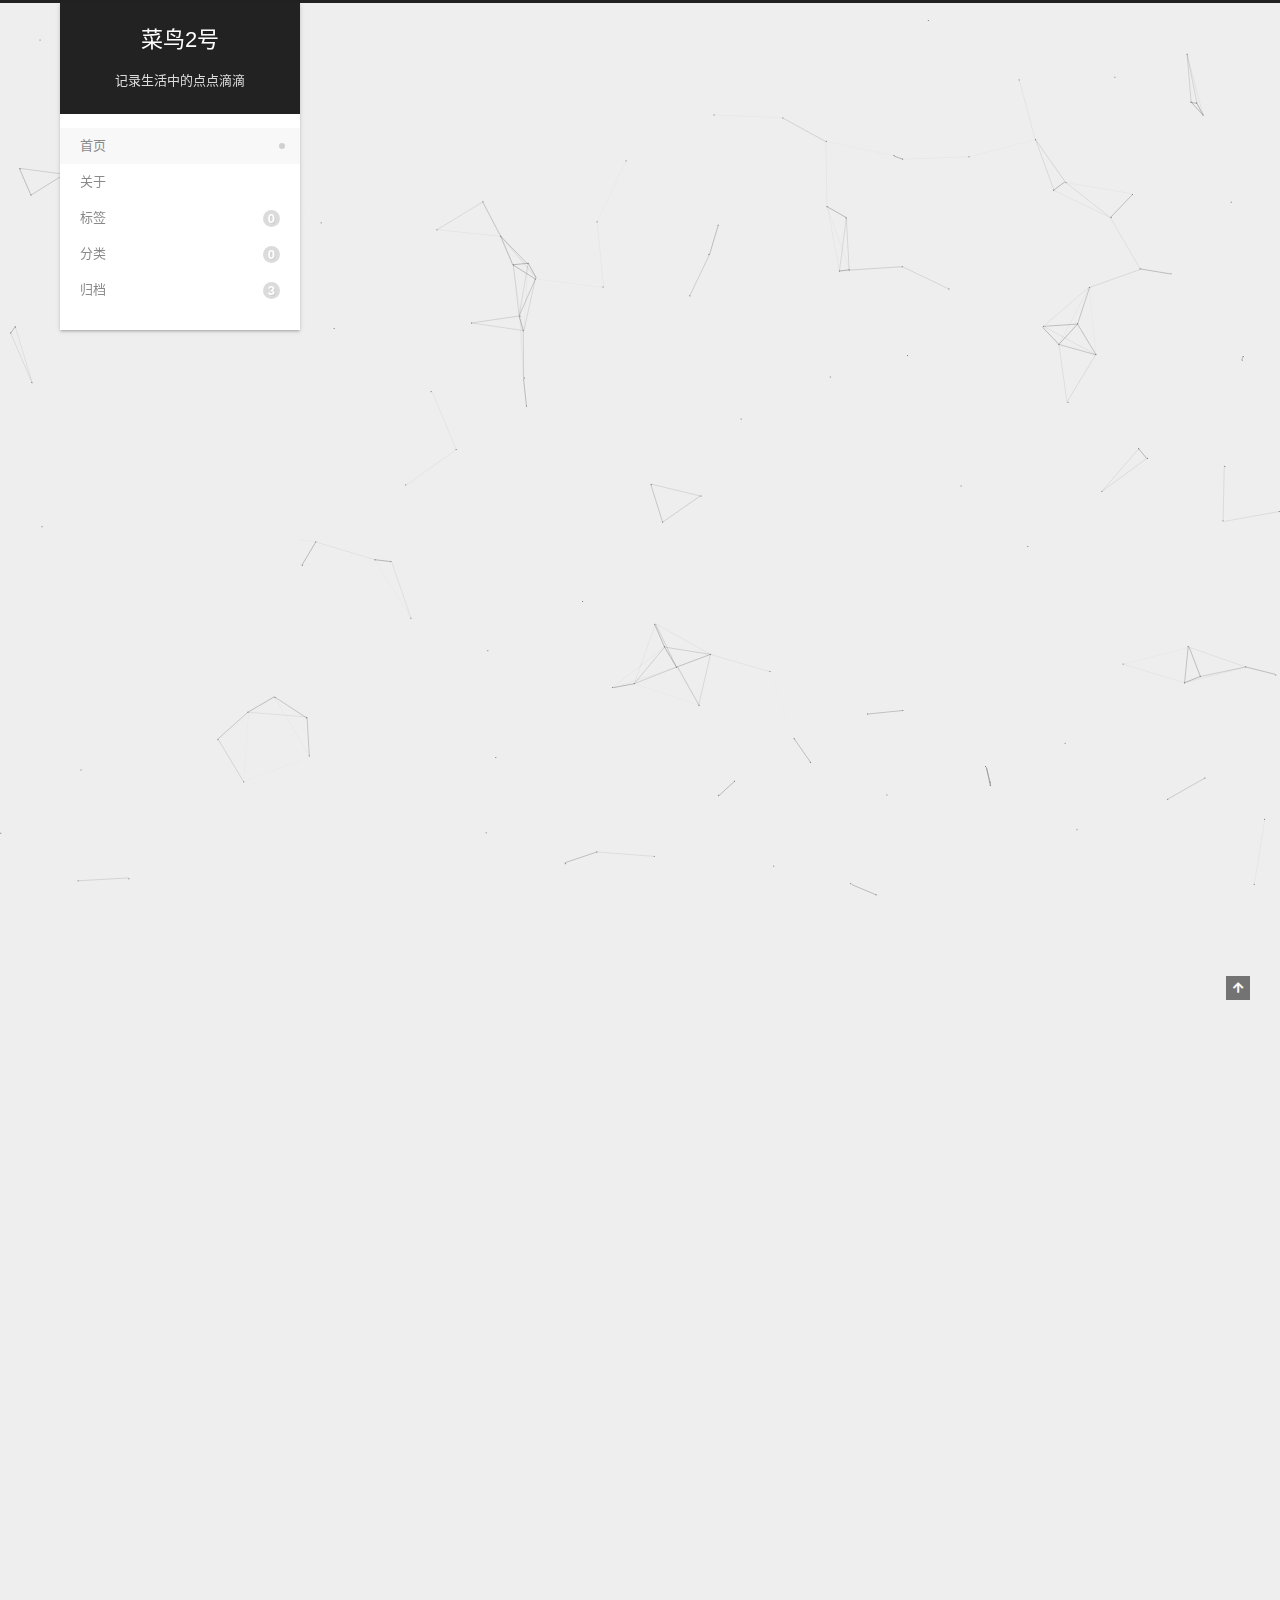
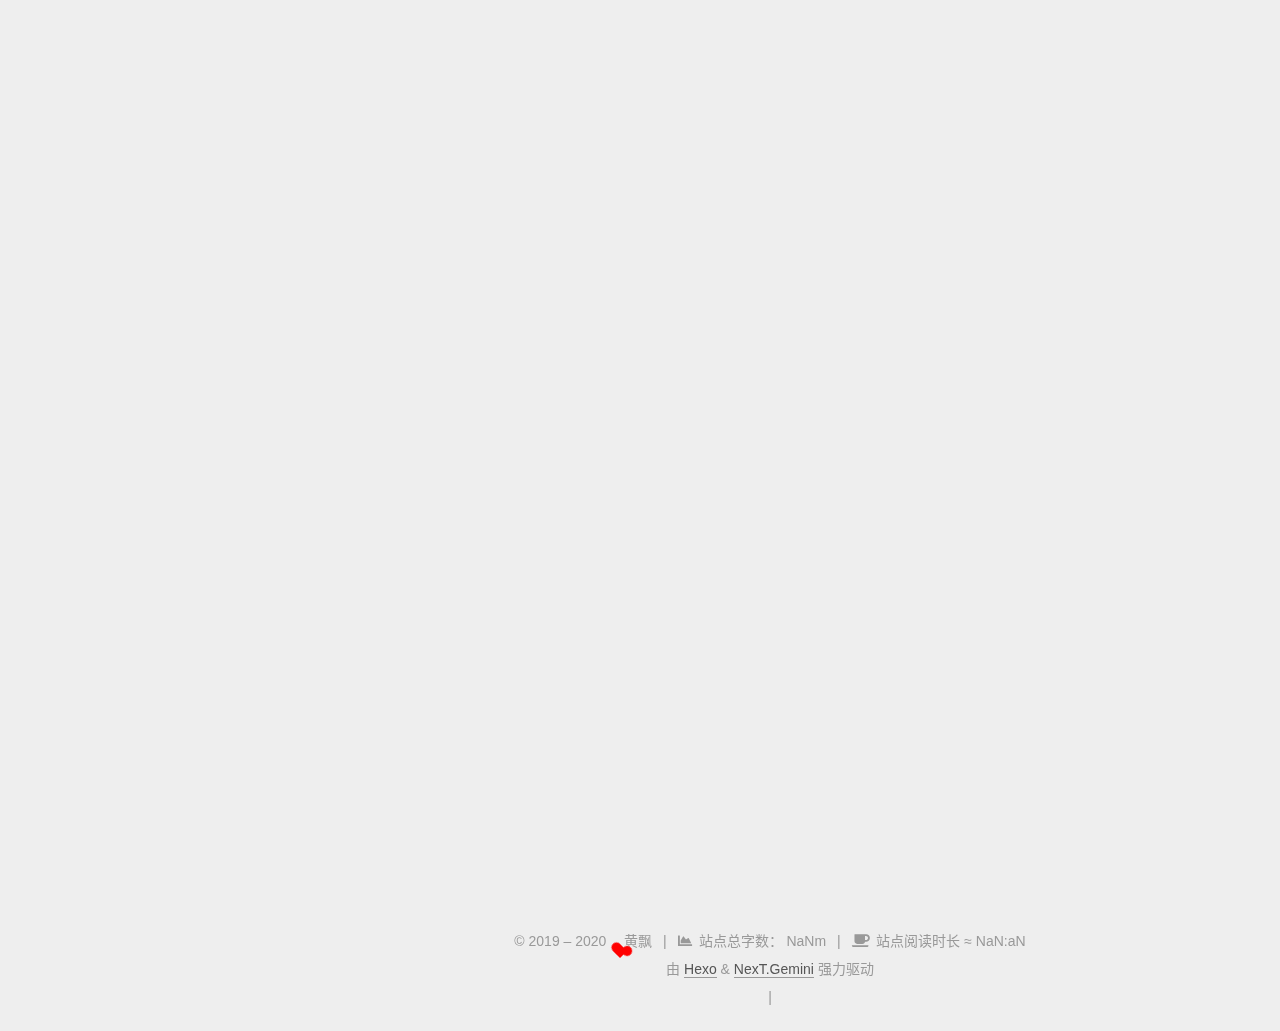
<file: index.html>
<!DOCTYPE html>
<html lang="zh-CN">
<head>
  <meta charset="UTF-8">
<meta name="viewport" content="width=device-width, initial-scale=1, maximum-scale=2">
<meta name="theme-color" content="#222">
<meta name="generator" content="Hexo 4.2.1">
  <link rel="apple-touch-icon" sizes="180x180" href="/images/128x128.png">
  <link rel="icon" type="image/png" sizes="32x32" href="/images/32x32.png">
  <link rel="icon" type="image/png" sizes="16x16" href="/images/16x16.png">
  <link rel="mask-icon" href="/images/algolia_logo.svg" color="#222">

<link rel="stylesheet" href="/css/main.css">


<link rel="stylesheet" href="/lib/font-awesome/css/all.min.css">

<script id="hexo-configurations">
    var NexT = window.NexT || {};
    var CONFIG = {"hostname":"huangpiao.tech","root":"/","scheme":"Gemini","version":"7.8.0","exturl":false,"sidebar":{"position":"left","display":"post","padding":18,"offset":12,"b2t":true,"scrollpercent":true,"onmobile":false},"copycode":{"enable":false,"show_result":false,"style":null},"back2top":{"enable":true,"sidebar":false,"scrollpercent":false},"bookmark":{"enable":false,"color":"#222","save":"auto"},"fancybox":false,"mediumzoom":false,"lazyload":false,"pangu":false,"comments":{"style":"tabs","active":null,"storage":true,"lazyload":false,"nav":null},"algolia":{"hits":{"per_page":10},"labels":{"input_placeholder":"Search for Posts","hits_empty":"We didn't find any results for the search: ${query}","hits_stats":"${hits} results found in ${time} ms"}},"localsearch":{"enable":false,"trigger":"auto","top_n_per_article":1,"unescape":false,"preload":false},"motion":{"enable":true,"async":false,"transition":{"post_block":"fadeIn","post_header":"slideDownIn","post_body":"slideDownIn","coll_header":"slideLeftIn","sidebar":"slideUpIn"}}};
  </script>

  <meta name="description" content="直到这一刻微笑着说话为止，我至少留下了一公升眼泪">
<meta property="og:type" content="website">
<meta property="og:title" content="菜鸟2号">
<meta property="og:url" content="https://huangpiao.tech/index.html">
<meta property="og:site_name" content="菜鸟2号">
<meta property="og:description" content="直到这一刻微笑着说话为止，我至少留下了一公升眼泪">
<meta property="og:locale" content="zh_CN">
<meta property="article:author" content="海哥">
<meta name="twitter:card" content="summary">

<link rel="canonical" href="https://huangpiao.tech/">


<script id="page-configurations">
  // https://hexo.io/docs/variables.html
  CONFIG.page = {
    sidebar: "",
    isHome : true,
    isPost : false,
    lang   : 'zh-CN'
  };
</script>

  <title>菜鸟2号</title>
  






  <noscript>
  <style>
  .use-motion .brand,
  .use-motion .menu-item,
  .sidebar-inner,
  .use-motion .post-block,
  .use-motion .pagination,
  .use-motion .comments,
  .use-motion .post-header,
  .use-motion .post-body,
  .use-motion .collection-header { opacity: initial; }

  .use-motion .site-title,
  .use-motion .site-subtitle {
    opacity: initial;
    top: initial;
  }

  .use-motion .logo-line-before i { left: initial; }
  .use-motion .logo-line-after i { right: initial; }
  </style>
</noscript>

</head>

<body itemscope itemtype="http://schema.org/WebPage">
  <div class="container use-motion">
    <div class="headband"></div>

    <header class="header" itemscope itemtype="http://schema.org/WPHeader">
      <div class="header-inner"><div class="site-brand-container">
  <div class="site-nav-toggle">
    <div class="toggle" aria-label="切换导航栏">
      <span class="toggle-line toggle-line-first"></span>
      <span class="toggle-line toggle-line-middle"></span>
      <span class="toggle-line toggle-line-last"></span>
    </div>
  </div>

  <div class="site-meta">

    <a href="/" class="brand" rel="start">
      <span class="logo-line-before"><i></i></span>
      <h1 class="site-title">菜鸟2号</h1>
      <span class="logo-line-after"><i></i></span>
    </a>
      <p class="site-subtitle" itemprop="description">记录生活中的点点滴滴</p>
  </div>

  <div class="site-nav-right">
    <div class="toggle popup-trigger">
    </div>
  </div>
</div>




<nav class="site-nav">
  <ul id="menu" class="main-menu menu">
        <li class="menu-item menu-item-home">

    <a href="/" rel="section"><i class="home fa-fw"></i>首页</a>

  </li>
        <li class="menu-item menu-item-about">

    <a href="/about/" rel="section"><i class="user fa-fw"></i>关于</a>

  </li>
        <li class="menu-item menu-item-tags">

    <a href="/tags/" rel="section"><i class="tags fa-fw"></i>标签<span class="badge">0</span></a>

  </li>
        <li class="menu-item menu-item-categories">

    <a href="/categories/" rel="section"><i class="th fa-fw"></i>分类<span class="badge">0</span></a>

  </li>
        <li class="menu-item menu-item-archives">

    <a href="/archives/" rel="section"><i class="archive fa-fw"></i>归档<span class="badge">3</span></a>

  </li>
  </ul>
</nav>




</div>
    </header>

    
  <div class="back-to-top">
    <i class="fa fa-arrow-up"></i>
    <span>0%</span>
  </div>


    <main class="main">
      <div class="main-inner">
        <div class="content-wrap">
          

          <div class="content index posts-expand">
            
      
  
  
  <article itemscope itemtype="http://schema.org/Article" class="post-block" lang="zh-CN">
    <link itemprop="mainEntityOfPage" href="https://huangpiao.tech/2020/06/19/ok/">

    <span hidden itemprop="author" itemscope itemtype="http://schema.org/Person">
      <meta itemprop="image" content="/images/author.jpg">
      <meta itemprop="name" content="海哥">
      <meta itemprop="description" content="直到这一刻微笑着说话为止，我至少留下了一公升眼泪">
    </span>

    <span hidden itemprop="publisher" itemscope itemtype="http://schema.org/Organization">
      <meta itemprop="name" content="菜鸟2号">
    </span>
      <header class="post-header">
        <h2 class="post-title" itemprop="name headline">
          
            <a href="/2020/06/19/ok/" class="post-title-link" itemprop="url">ok</a>
        </h2>

        <div class="post-meta">
            <span class="post-meta-item">
              <span class="post-meta-item-icon">
                <i class="far fa-calendar"></i>
              </span>
              <span class="post-meta-item-text">发表于</span>

              <time title="创建时间：2020-06-19 02:55:13" itemprop="dateCreated datePublished" datetime="2020-06-19T02:55:13+08:00">2020-06-19</time>
            </span>

          <br>
            <span class="post-meta-item" title="本文字数">
              <span class="post-meta-item-icon">
                <i class="far fa-file-word"></i>
              </span>
                <span class="post-meta-item-text">本文字数：</span>
              <span></span>
            </span>
            <span class="post-meta-item" title="阅读时长">
              <span class="post-meta-item-icon">
                <i class="far fa-clock"></i>
              </span>
                <span class="post-meta-item-text">阅读时长 &asymp;</span>
              <span>NaN:aN</span>
            </span>

        </div>
      </header>

    
    
    
    <div class="post-body" itemprop="articleBody">

      
          
      
    </div>

    
    
    
      <footer class="post-footer">
        <div class="post-eof"></div>
      </footer>
  </article>
  
  
  

      
  
  
  <article itemscope itemtype="http://schema.org/Article" class="post-block" lang="zh-CN">
    <link itemprop="mainEntityOfPage" href="https://huangpiao.tech/2020/06/19/%E4%BD%A0%E5%A5%BD-Hexo/">

    <span hidden itemprop="author" itemscope itemtype="http://schema.org/Person">
      <meta itemprop="image" content="/images/author.jpg">
      <meta itemprop="name" content="海哥">
      <meta itemprop="description" content="直到这一刻微笑着说话为止，我至少留下了一公升眼泪">
    </span>

    <span hidden itemprop="publisher" itemscope itemtype="http://schema.org/Organization">
      <meta itemprop="name" content="菜鸟2号">
    </span>
      <header class="post-header">
        <h2 class="post-title" itemprop="name headline">
          
            <a href="/2020/06/19/%E4%BD%A0%E5%A5%BD-Hexo/" class="post-title-link" itemprop="url">Hello World</a>
        </h2>

        <div class="post-meta">
            <span class="post-meta-item">
              <span class="post-meta-item-icon">
                <i class="far fa-calendar"></i>
              </span>
              <span class="post-meta-item-text">发表于</span>
              

              <time title="创建时间：2020-06-19 02:50:59 / 修改时间：02:30:43" itemprop="dateCreated datePublished" datetime="2020-06-19T02:50:59+08:00">2020-06-19</time>
            </span>

          <br>
            <span class="post-meta-item" title="本文字数">
              <span class="post-meta-item-icon">
                <i class="far fa-file-word"></i>
              </span>
                <span class="post-meta-item-text">本文字数：</span>
              <span></span>
            </span>
            <span class="post-meta-item" title="阅读时长">
              <span class="post-meta-item-icon">
                <i class="far fa-clock"></i>
              </span>
                <span class="post-meta-item-text">阅读时长 &asymp;</span>
              <span>NaN:aN</span>
            </span>

        </div>
      </header>

    
    
    
    <div class="post-body" itemprop="articleBody">

      
          <p>Welcome to <a href="https://hexo.io/" target="_blank" rel="noopener">Hexo</a>! This is your very first post. Check <a href="https://hexo.io/docs/" target="_blank" rel="noopener">documentation</a> for more info. If you get any problems when using Hexo, you can find the answer in <a href="https://hexo.io/docs/troubleshooting.html" target="_blank" rel="noopener">troubleshooting</a> or you can ask me on <a href="https://github.com/hexojs/hexo/issues" target="_blank" rel="noopener">GitHub</a>.</p>
<h2 id="Quick-Start"><a href="#Quick-Start" class="headerlink" title="Quick Start"></a>Quick Start</h2><h3 id="Create-a-new-post"><a href="#Create-a-new-post" class="headerlink" title="Create a new post"></a>Create a new post</h3><figure class="highlight bash"><table><tr><td class="gutter"><pre><span class="line">1</span><br></pre></td><td class="code"><pre><span class="line">$ hexo new <span class="string">"My New Post"</span></span><br></pre></td></tr></table></figure>

<p>More info: <a href="https://hexo.io/docs/writing.html" target="_blank" rel="noopener">Writing</a></p>
<h3 id="Run-server"><a href="#Run-server" class="headerlink" title="Run server"></a>Run server</h3><figure class="highlight bash"><table><tr><td class="gutter"><pre><span class="line">1</span><br></pre></td><td class="code"><pre><span class="line">$ hexo server</span><br></pre></td></tr></table></figure>

<p>More info: <a href="https://hexo.io/docs/server.html" target="_blank" rel="noopener">Server</a></p>
<h3 id="Generate-static-files"><a href="#Generate-static-files" class="headerlink" title="Generate static files"></a>Generate static files</h3><figure class="highlight bash"><table><tr><td class="gutter"><pre><span class="line">1</span><br></pre></td><td class="code"><pre><span class="line">$ hexo generate</span><br></pre></td></tr></table></figure>

<p>More info: <a href="https://hexo.io/docs/generating.html" target="_blank" rel="noopener">Generating</a></p>
<h3 id="Deploy-to-remote-sites"><a href="#Deploy-to-remote-sites" class="headerlink" title="Deploy to remote sites"></a>Deploy to remote sites</h3><figure class="highlight bash"><table><tr><td class="gutter"><pre><span class="line">1</span><br></pre></td><td class="code"><pre><span class="line">$ hexo deploy</span><br></pre></td></tr></table></figure>

<p>More info: <a href="https://hexo.io/docs/one-command-deployment.html" target="_blank" rel="noopener">Deployment</a></p>

      
    </div>

    
    
    
      <footer class="post-footer">
        <div class="post-eof"></div>
      </footer>
  </article>
  
  
  

      
  
  
  <article itemscope itemtype="http://schema.org/Article" class="post-block" lang="zh-CN">
    <link itemprop="mainEntityOfPage" href="https://huangpiao.tech/2020/06/19/hello-world/">

    <span hidden itemprop="author" itemscope itemtype="http://schema.org/Person">
      <meta itemprop="image" content="/images/author.jpg">
      <meta itemprop="name" content="海哥">
      <meta itemprop="description" content="直到这一刻微笑着说话为止，我至少留下了一公升眼泪">
    </span>

    <span hidden itemprop="publisher" itemscope itemtype="http://schema.org/Organization">
      <meta itemprop="name" content="菜鸟2号">
    </span>
      <header class="post-header">
        <h2 class="post-title" itemprop="name headline">
          
            <a href="/2020/06/19/hello-world/" class="post-title-link" itemprop="url">tags</a>
        </h2>

        <div class="post-meta">
            <span class="post-meta-item">
              <span class="post-meta-item-icon">
                <i class="far fa-calendar"></i>
              </span>
              <span class="post-meta-item-text">发表于</span>
              

              <time title="创建时间：2020-06-19 02:30:43 / 修改时间：03:45:26" itemprop="dateCreated datePublished" datetime="2020-06-19T02:30:43+08:00">2020-06-19</time>
            </span>

          <br>
            <span class="post-meta-item" title="本文字数">
              <span class="post-meta-item-icon">
                <i class="far fa-file-word"></i>
              </span>
                <span class="post-meta-item-text">本文字数：</span>
              <span></span>
            </span>
            <span class="post-meta-item" title="阅读时长">
              <span class="post-meta-item-icon">
                <i class="far fa-clock"></i>
              </span>
                <span class="post-meta-item-text">阅读时长 &asymp;</span>
              <span>NaN:aN</span>
            </span>

        </div>
      </header>

    
    
    
    <div class="post-body" itemprop="articleBody">

      
          <p>Welcome to <a href="https://hexo.io/" target="_blank" rel="noopener">Hexo</a>! This is your very first post. Check <a href="https://hexo.io/docs/" target="_blank" rel="noopener">documentation</a> for more info. If you get any problems when using Hexo, you can find the answer in <a href="https://hexo.io/docs/troubleshooting.html" target="_blank" rel="noopener">troubleshooting</a> or you can ask me on <a href="https://github.com/hexojs/hexo/issues" target="_blank" rel="noopener">GitHub</a>.</p>
<h2 id="Quick-Start"><a href="#Quick-Start" class="headerlink" title="Quick Start"></a>Quick Start</h2><h3 id="Create-a-new-post"><a href="#Create-a-new-post" class="headerlink" title="Create a new post"></a>Create a new post</h3><figure class="highlight bash"><table><tr><td class="gutter"><pre><span class="line">1</span><br></pre></td><td class="code"><pre><span class="line">$ hexo new <span class="string">"My New Post"</span></span><br></pre></td></tr></table></figure>

<p>More info: <a href="https://hexo.io/docs/writing.html" target="_blank" rel="noopener">Writing</a></p>
<h3 id="Run-server"><a href="#Run-server" class="headerlink" title="Run server"></a>Run server</h3><figure class="highlight bash"><table><tr><td class="gutter"><pre><span class="line">1</span><br></pre></td><td class="code"><pre><span class="line">$ hexo server</span><br></pre></td></tr></table></figure>

<p>More info: <a href="https://hexo.io/docs/server.html" target="_blank" rel="noopener">Server</a></p>
<h3 id="Generate-static-files"><a href="#Generate-static-files" class="headerlink" title="Generate static files"></a>Generate static files</h3><figure class="highlight bash"><table><tr><td class="gutter"><pre><span class="line">1</span><br></pre></td><td class="code"><pre><span class="line">$ hexo generate</span><br></pre></td></tr></table></figure>

<p>More info: <a href="https://hexo.io/docs/generating.html" target="_blank" rel="noopener">Generating</a></p>
<h3 id="Deploy-to-remote-sites"><a href="#Deploy-to-remote-sites" class="headerlink" title="Deploy to remote sites"></a>Deploy to remote sites</h3><figure class="highlight bash"><table><tr><td class="gutter"><pre><span class="line">1</span><br></pre></td><td class="code"><pre><span class="line">$ hexo deploy</span><br></pre></td></tr></table></figure>

<p>More info: <a href="https://hexo.io/docs/one-command-deployment.html" target="_blank" rel="noopener">Deployment</a></p>

      
    </div>

    
    
    
      <footer class="post-footer">
        <div class="post-eof"></div>
      </footer>
  </article>
  
  
  


  



          </div>
          

<script>
  window.addEventListener('tabs:register', () => {
    let { activeClass } = CONFIG.comments;
    if (CONFIG.comments.storage) {
      activeClass = localStorage.getItem('comments_active') || activeClass;
    }
    if (activeClass) {
      let activeTab = document.querySelector(`a[href="#comment-${activeClass}"]`);
      if (activeTab) {
        activeTab.click();
      }
    }
  });
  if (CONFIG.comments.storage) {
    window.addEventListener('tabs:click', event => {
      if (!event.target.matches('.tabs-comment .tab-content .tab-pane')) return;
      let commentClass = event.target.classList[1];
      localStorage.setItem('comments_active', commentClass);
    });
  }
</script>

        </div>
          
  
  <div class="toggle sidebar-toggle">
    <span class="toggle-line toggle-line-first"></span>
    <span class="toggle-line toggle-line-middle"></span>
    <span class="toggle-line toggle-line-last"></span>
  </div>

  <aside class="sidebar">
    <div class="sidebar-inner">

      <ul class="sidebar-nav motion-element">
        <li class="sidebar-nav-toc">
          文章目录
        </li>
        <li class="sidebar-nav-overview">
          站点概览
        </li>
      </ul>

      <!--noindex-->
      <div class="post-toc-wrap sidebar-panel">
      </div>
      <!--/noindex-->
	  

      <div class="site-overview-wrap sidebar-panel">
        <div class="site-author motion-element" itemprop="author" itemscope itemtype="http://schema.org/Person">
    <img class="site-author-image" itemprop="image" alt="海哥"
      src="/images/author.jpg">
  <p class="site-author-name" itemprop="name">海哥</p>
  <div class="site-description" itemprop="description">直到这一刻微笑着说话为止，我至少留下了一公升眼泪</div>
</div>
<div class="site-state-wrap motion-element">
  <nav class="site-state">
      <div class="site-state-item site-state-posts">
          <a href="/archives/">
        
          <span class="site-state-item-count">3</span>
          <span class="site-state-item-name">日志</span>
        </a>
      </div>
  </nav>
</div>
  <div class="links-of-author motion-element">
      <span class="links-of-author-item">
        <a href="https://github.com/mm0928" title="GitHub → https:&#x2F;&#x2F;github.com&#x2F;mm0928" rel="noopener" target="_blank"><i class="github fa-fw"></i>GitHub</a>
      </span>
  </div>
  <div class="cc-license motion-element" itemprop="license">
    <a href="https://creativecommons.org/licenses/by-nc-sa/4.0/" class="cc-opacity" rel="noopener" target="_blank"><img src="/images/cc-by-nc-sa.svg" alt="Creative Commons"></a>
  </div>



      </div>

    </div>
  </aside>
  <div id="sidebar-dimmer"></div>


      </div>
    </main>

    <footer class="footer">
      <div class="footer-inner">
        

        

<div class="copyright">
  
  &copy; 2019 – 
  <span itemprop="copyrightYear">2020</span>
  <span class="with-love">
    <i class="heart"></i>
  </span>
  <span class="author" itemprop="copyrightHolder">黄飘</span>
	<script async src="https://busuanzi.ibruce.info/busuanzi/2.3/busuanzi.pure.mini.js"></script>
    <span class="post-meta-divider">|</span>
    <span class="post-meta-item-icon">
      <i class="fa fa-chart-area"></i>
    </span>
      <span class="post-meta-item-text">站点总字数：</span>
    <span title="站点总字数">NaNm</span>
    <span class="post-meta-divider">|</span>
    <span class="post-meta-item-icon">
      <i class="fa fa-coffee"></i>
    </span>
      <span class="post-meta-item-text">站点阅读时长 &asymp;</span>
    <span title="站点阅读时长">NaN:aN</span>
</div>
  <div class="powered-by">由 <a href="https://hexo.io/" class="theme-link" rel="noopener" target="_blank">Hexo</a> & <a href="https://theme-next.org/" class="theme-link" rel="noopener" target="_blank">NexT.Gemini</a> 强力驱动
  </div>

        
<div class="busuanzi-count">
  <script async src="https://busuanzi.ibruce.info/busuanzi/2.3/busuanzi.pure.mini.js"></script>
    <span class="post-meta-item" id="busuanzi_container_site_uv" style="display: none;">
      <span class="post-meta-item-icon">
        <i class="user"></i>
      </span>
      <span class="site-uv" title="总访客量">
        <span id="busuanzi_value_site_uv"></span>
      </span>
    </span>
    <span class="post-meta-divider">|</span>
    <span class="post-meta-item" id="busuanzi_container_site_pv" style="display: none;">
      <span class="post-meta-item-icon">
        <i class="eye"></i>
      </span>
      <span class="site-pv" title="总访问量">
        <span id="busuanzi_value_site_pv"></span>
      </span>
    </span>
</div>








      </div>
    </footer>
  </div>

  
  
  <script color='0,0,0' opacity='0.5' zIndex='-1' count='150' src="/lib/canvas-nest/canvas-nest.min.js"></script>
  <script src="/lib/anime.min.js"></script>
  <script src="/lib/velocity/velocity.min.js"></script>
  <script src="/lib/velocity/velocity.ui.min.js"></script>

<script src="/js/utils.js"></script>

<script src="/js/motion.js"></script>


<script src="/js/schemes/pisces.js"></script>


<script src="/js/next-boot.js"></script>




  















  

  

</body>
</html>
<!-- ҳ����С���� -->
<script type="text/javascript" src="/js/src/clicklove.js"></script>
</file>
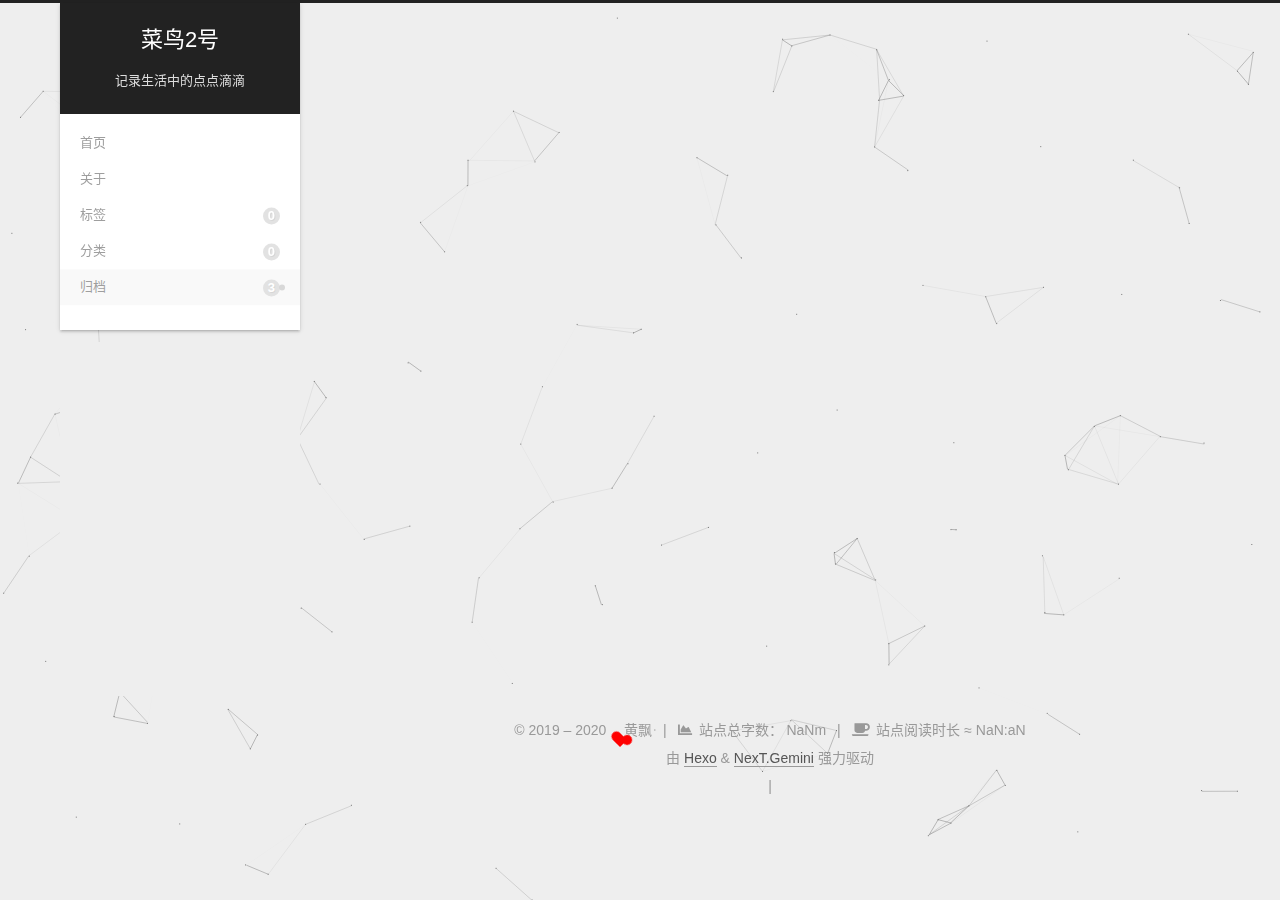
<file: archives/index.html>
<!DOCTYPE html>
<html lang="zh-CN">
<head>
  <meta charset="UTF-8">
<meta name="viewport" content="width=device-width, initial-scale=1, maximum-scale=2">
<meta name="theme-color" content="#222">
<meta name="generator" content="Hexo 4.2.1">
  <link rel="apple-touch-icon" sizes="180x180" href="/images/128x128.png">
  <link rel="icon" type="image/png" sizes="32x32" href="/images/32x32.png">
  <link rel="icon" type="image/png" sizes="16x16" href="/images/16x16.png">
  <link rel="mask-icon" href="/images/algolia_logo.svg" color="#222">

<link rel="stylesheet" href="/css/main.css">


<link rel="stylesheet" href="/lib/font-awesome/css/all.min.css">

<script id="hexo-configurations">
    var NexT = window.NexT || {};
    var CONFIG = {"hostname":"huangpiao.tech","root":"/","scheme":"Gemini","version":"7.8.0","exturl":false,"sidebar":{"position":"left","display":"post","padding":18,"offset":12,"b2t":true,"scrollpercent":true,"onmobile":false},"copycode":{"enable":false,"show_result":false,"style":null},"back2top":{"enable":true,"sidebar":false,"scrollpercent":false},"bookmark":{"enable":false,"color":"#222","save":"auto"},"fancybox":false,"mediumzoom":false,"lazyload":false,"pangu":false,"comments":{"style":"tabs","active":null,"storage":true,"lazyload":false,"nav":null},"algolia":{"hits":{"per_page":10},"labels":{"input_placeholder":"Search for Posts","hits_empty":"We didn't find any results for the search: ${query}","hits_stats":"${hits} results found in ${time} ms"}},"localsearch":{"enable":false,"trigger":"auto","top_n_per_article":1,"unescape":false,"preload":false},"motion":{"enable":true,"async":false,"transition":{"post_block":"fadeIn","post_header":"slideDownIn","post_body":"slideDownIn","coll_header":"slideLeftIn","sidebar":"slideUpIn"}}};
  </script>

  <meta name="description" content="直到这一刻微笑着说话为止，我至少留下了一公升眼泪">
<meta property="og:type" content="website">
<meta property="og:title" content="菜鸟2号">
<meta property="og:url" content="https://huangpiao.tech/archives/index.html">
<meta property="og:site_name" content="菜鸟2号">
<meta property="og:description" content="直到这一刻微笑着说话为止，我至少留下了一公升眼泪">
<meta property="og:locale" content="zh_CN">
<meta property="article:author" content="海哥">
<meta name="twitter:card" content="summary">

<link rel="canonical" href="https://huangpiao.tech/archives/">


<script id="page-configurations">
  // https://hexo.io/docs/variables.html
  CONFIG.page = {
    sidebar: "",
    isHome : false,
    isPost : false,
    lang   : 'zh-CN'
  };
</script>

  <title>归档 | 菜鸟2号</title>
  






  <noscript>
  <style>
  .use-motion .brand,
  .use-motion .menu-item,
  .sidebar-inner,
  .use-motion .post-block,
  .use-motion .pagination,
  .use-motion .comments,
  .use-motion .post-header,
  .use-motion .post-body,
  .use-motion .collection-header { opacity: initial; }

  .use-motion .site-title,
  .use-motion .site-subtitle {
    opacity: initial;
    top: initial;
  }

  .use-motion .logo-line-before i { left: initial; }
  .use-motion .logo-line-after i { right: initial; }
  </style>
</noscript>

</head>

<body itemscope itemtype="http://schema.org/WebPage">
  <div class="container use-motion">
    <div class="headband"></div>

    <header class="header" itemscope itemtype="http://schema.org/WPHeader">
      <div class="header-inner"><div class="site-brand-container">
  <div class="site-nav-toggle">
    <div class="toggle" aria-label="切换导航栏">
      <span class="toggle-line toggle-line-first"></span>
      <span class="toggle-line toggle-line-middle"></span>
      <span class="toggle-line toggle-line-last"></span>
    </div>
  </div>

  <div class="site-meta">

    <a href="/" class="brand" rel="start">
      <span class="logo-line-before"><i></i></span>
      <h1 class="site-title">菜鸟2号</h1>
      <span class="logo-line-after"><i></i></span>
    </a>
      <p class="site-subtitle" itemprop="description">记录生活中的点点滴滴</p>
  </div>

  <div class="site-nav-right">
    <div class="toggle popup-trigger">
    </div>
  </div>
</div>




<nav class="site-nav">
  <ul id="menu" class="main-menu menu">
        <li class="menu-item menu-item-home">

    <a href="/" rel="section"><i class="home fa-fw"></i>首页</a>

  </li>
        <li class="menu-item menu-item-about">

    <a href="/about/" rel="section"><i class="user fa-fw"></i>关于</a>

  </li>
        <li class="menu-item menu-item-tags">

    <a href="/tags/" rel="section"><i class="tags fa-fw"></i>标签<span class="badge">0</span></a>

  </li>
        <li class="menu-item menu-item-categories">

    <a href="/categories/" rel="section"><i class="th fa-fw"></i>分类<span class="badge">0</span></a>

  </li>
        <li class="menu-item menu-item-archives">

    <a href="/archives/" rel="section"><i class="archive fa-fw"></i>归档<span class="badge">3</span></a>

  </li>
  </ul>
</nav>




</div>
    </header>

    
  <div class="back-to-top">
    <i class="fa fa-arrow-up"></i>
    <span>0%</span>
  </div>


    <main class="main">
      <div class="main-inner">
        <div class="content-wrap">
          

          <div class="content archive">
            

  
  
  
  <div class="post-block">
    <div class="posts-collapse">
      <div class="collection-title">
        <span class="collection-header">嗯..! 目前共计 3 篇日志。 继续努力。</span>
      </div>

      
    <div class="collection-year">
      <span class="collection-header">2020</span>
    </div>

  <article itemscope itemtype="http://schema.org/Article">
    <header class="post-header">

      <div class="post-meta">
        <time itemprop="dateCreated"
              datetime="2020-06-19T02:55:13+08:00"
              content="2020-06-19">
          06-19
        </time>
      </div>

      <div class="post-title">
          <a class="post-title-link" href="/2020/06/19/ok/" itemprop="url">
            <span itemprop="name">ok</span>
          </a>
      </div>

    </header>
  </article>

  <article itemscope itemtype="http://schema.org/Article">
    <header class="post-header">

      <div class="post-meta">
        <time itemprop="dateCreated"
              datetime="2020-06-19T02:50:59+08:00"
              content="2020-06-19">
          06-19
        </time>
      </div>

      <div class="post-title">
          <a class="post-title-link" href="/2020/06/19/%E4%BD%A0%E5%A5%BD-Hexo/" itemprop="url">
            <span itemprop="name">Hello World</span>
          </a>
      </div>

    </header>
  </article>

  <article itemscope itemtype="http://schema.org/Article">
    <header class="post-header">

      <div class="post-meta">
        <time itemprop="dateCreated"
              datetime="2020-06-19T02:30:43+08:00"
              content="2020-06-19">
          06-19
        </time>
      </div>

      <div class="post-title">
          <a class="post-title-link" href="/2020/06/19/hello-world/" itemprop="url">
            <span itemprop="name">tags</span>
          </a>
      </div>

    </header>
  </article>


    </div>
  </div>
  
  
  

  



          </div>
          

<script>
  window.addEventListener('tabs:register', () => {
    let { activeClass } = CONFIG.comments;
    if (CONFIG.comments.storage) {
      activeClass = localStorage.getItem('comments_active') || activeClass;
    }
    if (activeClass) {
      let activeTab = document.querySelector(`a[href="#comment-${activeClass}"]`);
      if (activeTab) {
        activeTab.click();
      }
    }
  });
  if (CONFIG.comments.storage) {
    window.addEventListener('tabs:click', event => {
      if (!event.target.matches('.tabs-comment .tab-content .tab-pane')) return;
      let commentClass = event.target.classList[1];
      localStorage.setItem('comments_active', commentClass);
    });
  }
</script>

        </div>
          
  
  <div class="toggle sidebar-toggle">
    <span class="toggle-line toggle-line-first"></span>
    <span class="toggle-line toggle-line-middle"></span>
    <span class="toggle-line toggle-line-last"></span>
  </div>

  <aside class="sidebar">
    <div class="sidebar-inner">

      <ul class="sidebar-nav motion-element">
        <li class="sidebar-nav-toc">
          文章目录
        </li>
        <li class="sidebar-nav-overview">
          站点概览
        </li>
      </ul>

      <!--noindex-->
      <div class="post-toc-wrap sidebar-panel">
      </div>
      <!--/noindex-->
	  

      <div class="site-overview-wrap sidebar-panel">
        <div class="site-author motion-element" itemprop="author" itemscope itemtype="http://schema.org/Person">
    <img class="site-author-image" itemprop="image" alt="海哥"
      src="/images/author.jpg">
  <p class="site-author-name" itemprop="name">海哥</p>
  <div class="site-description" itemprop="description">直到这一刻微笑着说话为止，我至少留下了一公升眼泪</div>
</div>
<div class="site-state-wrap motion-element">
  <nav class="site-state">
      <div class="site-state-item site-state-posts">
          <a href="/archives/">
        
          <span class="site-state-item-count">3</span>
          <span class="site-state-item-name">日志</span>
        </a>
      </div>
  </nav>
</div>
  <div class="links-of-author motion-element">
      <span class="links-of-author-item">
        <a href="https://github.com/mm0928" title="GitHub → https:&#x2F;&#x2F;github.com&#x2F;mm0928" rel="noopener" target="_blank"><i class="github fa-fw"></i>GitHub</a>
      </span>
  </div>
  <div class="cc-license motion-element" itemprop="license">
    <a href="https://creativecommons.org/licenses/by-nc-sa/4.0/" class="cc-opacity" rel="noopener" target="_blank"><img src="/images/cc-by-nc-sa.svg" alt="Creative Commons"></a>
  </div>



      </div>

    </div>
  </aside>
  <div id="sidebar-dimmer"></div>


      </div>
    </main>

    <footer class="footer">
      <div class="footer-inner">
        

        

<div class="copyright">
  
  &copy; 2019 – 
  <span itemprop="copyrightYear">2020</span>
  <span class="with-love">
    <i class="heart"></i>
  </span>
  <span class="author" itemprop="copyrightHolder">黄飘</span>
	<script async src="https://busuanzi.ibruce.info/busuanzi/2.3/busuanzi.pure.mini.js"></script>
    <span class="post-meta-divider">|</span>
    <span class="post-meta-item-icon">
      <i class="fa fa-chart-area"></i>
    </span>
      <span class="post-meta-item-text">站点总字数：</span>
    <span title="站点总字数">NaNm</span>
    <span class="post-meta-divider">|</span>
    <span class="post-meta-item-icon">
      <i class="fa fa-coffee"></i>
    </span>
      <span class="post-meta-item-text">站点阅读时长 &asymp;</span>
    <span title="站点阅读时长">NaN:aN</span>
</div>
  <div class="powered-by">由 <a href="https://hexo.io/" class="theme-link" rel="noopener" target="_blank">Hexo</a> & <a href="https://theme-next.org/" class="theme-link" rel="noopener" target="_blank">NexT.Gemini</a> 强力驱动
  </div>

        
<div class="busuanzi-count">
  <script async src="https://busuanzi.ibruce.info/busuanzi/2.3/busuanzi.pure.mini.js"></script>
    <span class="post-meta-item" id="busuanzi_container_site_uv" style="display: none;">
      <span class="post-meta-item-icon">
        <i class="user"></i>
      </span>
      <span class="site-uv" title="总访客量">
        <span id="busuanzi_value_site_uv"></span>
      </span>
    </span>
    <span class="post-meta-divider">|</span>
    <span class="post-meta-item" id="busuanzi_container_site_pv" style="display: none;">
      <span class="post-meta-item-icon">
        <i class="eye"></i>
      </span>
      <span class="site-pv" title="总访问量">
        <span id="busuanzi_value_site_pv"></span>
      </span>
    </span>
</div>








      </div>
    </footer>
  </div>

  
  
  <script color='0,0,0' opacity='0.5' zIndex='-1' count='150' src="/lib/canvas-nest/canvas-nest.min.js"></script>
  <script src="/lib/anime.min.js"></script>
  <script src="/lib/velocity/velocity.min.js"></script>
  <script src="/lib/velocity/velocity.ui.min.js"></script>

<script src="/js/utils.js"></script>

<script src="/js/motion.js"></script>


<script src="/js/schemes/pisces.js"></script>


<script src="/js/next-boot.js"></script>




  















  

  

</body>
</html>
<!-- ҳ����С���� -->
<script type="text/javascript" src="/js/src/clicklove.js"></script>
</file>
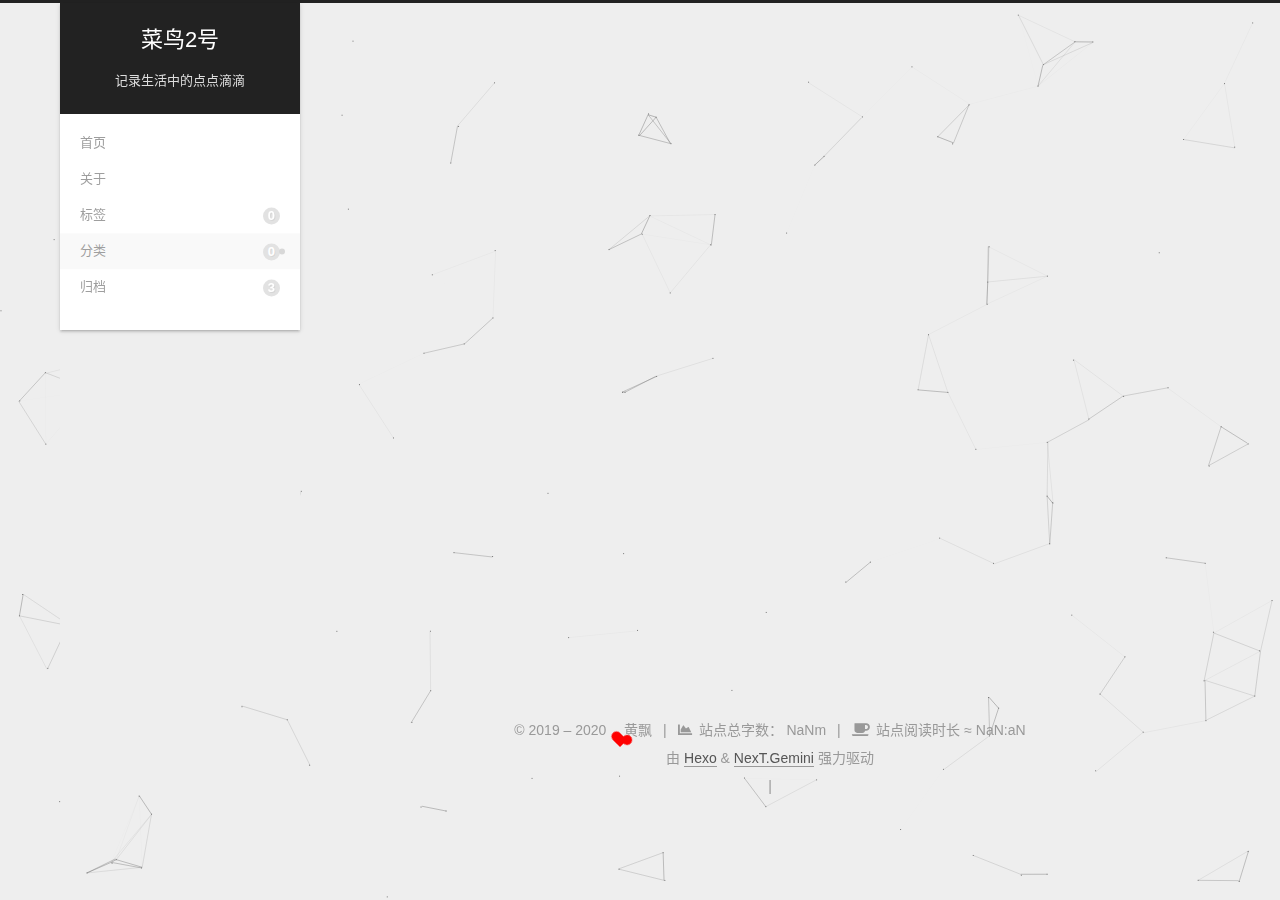
<file: categories/index.html>
<!DOCTYPE html>
<html lang="zh-CN">
<head>
  <meta charset="UTF-8">
<meta name="viewport" content="width=device-width, initial-scale=1, maximum-scale=2">
<meta name="theme-color" content="#222">
<meta name="generator" content="Hexo 4.2.1">
  <link rel="apple-touch-icon" sizes="180x180" href="/images/128x128.png">
  <link rel="icon" type="image/png" sizes="32x32" href="/images/32x32.png">
  <link rel="icon" type="image/png" sizes="16x16" href="/images/16x16.png">
  <link rel="mask-icon" href="/images/algolia_logo.svg" color="#222">

<link rel="stylesheet" href="/css/main.css">


<link rel="stylesheet" href="/lib/font-awesome/css/all.min.css">

<script id="hexo-configurations">
    var NexT = window.NexT || {};
    var CONFIG = {"hostname":"huangpiao.tech","root":"/","scheme":"Gemini","version":"7.8.0","exturl":false,"sidebar":{"position":"left","display":"post","padding":18,"offset":12,"b2t":true,"scrollpercent":true,"onmobile":false},"copycode":{"enable":false,"show_result":false,"style":null},"back2top":{"enable":true,"sidebar":false,"scrollpercent":false},"bookmark":{"enable":false,"color":"#222","save":"auto"},"fancybox":false,"mediumzoom":false,"lazyload":false,"pangu":false,"comments":{"style":"tabs","active":null,"storage":true,"lazyload":false,"nav":null},"algolia":{"hits":{"per_page":10},"labels":{"input_placeholder":"Search for Posts","hits_empty":"We didn't find any results for the search: ${query}","hits_stats":"${hits} results found in ${time} ms"}},"localsearch":{"enable":false,"trigger":"auto","top_n_per_article":1,"unescape":false,"preload":false},"motion":{"enable":true,"async":false,"transition":{"post_block":"fadeIn","post_header":"slideDownIn","post_body":"slideDownIn","coll_header":"slideLeftIn","sidebar":"slideUpIn"}}};
  </script>

  <meta name="description" content="直到这一刻微笑着说话为止，我至少留下了一公升眼泪">
<meta property="og:type" content="website">
<meta property="og:title" content="categories">
<meta property="og:url" content="https://huangpiao.tech/categories/index.html">
<meta property="og:site_name" content="菜鸟2号">
<meta property="og:description" content="直到这一刻微笑着说话为止，我至少留下了一公升眼泪">
<meta property="og:locale" content="zh_CN">
<meta property="article:published_time" content="2020-06-19T04:48:34.000Z">
<meta property="article:modified_time" content="2020-06-19T04:48:34.267Z">
<meta property="article:author" content="海哥">
<meta name="twitter:card" content="summary">

<link rel="canonical" href="https://huangpiao.tech/categories/">


<script id="page-configurations">
  // https://hexo.io/docs/variables.html
  CONFIG.page = {
    sidebar: "",
    isHome : false,
    isPost : false,
    lang   : 'zh-CN'
  };
</script>

  <title>categories | 菜鸟2号
</title>
  






  <noscript>
  <style>
  .use-motion .brand,
  .use-motion .menu-item,
  .sidebar-inner,
  .use-motion .post-block,
  .use-motion .pagination,
  .use-motion .comments,
  .use-motion .post-header,
  .use-motion .post-body,
  .use-motion .collection-header { opacity: initial; }

  .use-motion .site-title,
  .use-motion .site-subtitle {
    opacity: initial;
    top: initial;
  }

  .use-motion .logo-line-before i { left: initial; }
  .use-motion .logo-line-after i { right: initial; }
  </style>
</noscript>

</head>

<body itemscope itemtype="http://schema.org/WebPage">
  <div class="container use-motion">
    <div class="headband"></div>

    <header class="header" itemscope itemtype="http://schema.org/WPHeader">
      <div class="header-inner"><div class="site-brand-container">
  <div class="site-nav-toggle">
    <div class="toggle" aria-label="切换导航栏">
      <span class="toggle-line toggle-line-first"></span>
      <span class="toggle-line toggle-line-middle"></span>
      <span class="toggle-line toggle-line-last"></span>
    </div>
  </div>

  <div class="site-meta">

    <a href="/" class="brand" rel="start">
      <span class="logo-line-before"><i></i></span>
      <h1 class="site-title">菜鸟2号</h1>
      <span class="logo-line-after"><i></i></span>
    </a>
      <p class="site-subtitle" itemprop="description">记录生活中的点点滴滴</p>
  </div>

  <div class="site-nav-right">
    <div class="toggle popup-trigger">
    </div>
  </div>
</div>




<nav class="site-nav">
  <ul id="menu" class="main-menu menu">
        <li class="menu-item menu-item-home">

    <a href="/" rel="section"><i class="home fa-fw"></i>首页</a>

  </li>
        <li class="menu-item menu-item-about">

    <a href="/about/" rel="section"><i class="user fa-fw"></i>关于</a>

  </li>
        <li class="menu-item menu-item-tags">

    <a href="/tags/" rel="section"><i class="tags fa-fw"></i>标签<span class="badge">0</span></a>

  </li>
        <li class="menu-item menu-item-categories">

    <a href="/categories/" rel="section"><i class="th fa-fw"></i>分类<span class="badge">0</span></a>

  </li>
        <li class="menu-item menu-item-archives">

    <a href="/archives/" rel="section"><i class="archive fa-fw"></i>归档<span class="badge">3</span></a>

  </li>
  </ul>
</nav>




</div>
    </header>

    
  <div class="back-to-top">
    <i class="fa fa-arrow-up"></i>
    <span>0%</span>
  </div>


    <main class="main">
      <div class="main-inner">
        <div class="content-wrap">
          
  
  

          <div class="content page posts-expand">
            

    
    
    
    <div class="post-block" lang="zh-CN">
      <header class="post-header">

<h1 class="post-title" itemprop="name headline">categories
</h1>

<div class="post-meta">
  

</div>

</header>

      
      
      
      <div class="post-body">
          
      </div>
      
      
      
    </div>
    

    
    
    


          </div>
          

<script>
  window.addEventListener('tabs:register', () => {
    let { activeClass } = CONFIG.comments;
    if (CONFIG.comments.storage) {
      activeClass = localStorage.getItem('comments_active') || activeClass;
    }
    if (activeClass) {
      let activeTab = document.querySelector(`a[href="#comment-${activeClass}"]`);
      if (activeTab) {
        activeTab.click();
      }
    }
  });
  if (CONFIG.comments.storage) {
    window.addEventListener('tabs:click', event => {
      if (!event.target.matches('.tabs-comment .tab-content .tab-pane')) return;
      let commentClass = event.target.classList[1];
      localStorage.setItem('comments_active', commentClass);
    });
  }
</script>

        </div>
          
  
  <div class="toggle sidebar-toggle">
    <span class="toggle-line toggle-line-first"></span>
    <span class="toggle-line toggle-line-middle"></span>
    <span class="toggle-line toggle-line-last"></span>
  </div>

  <aside class="sidebar">
    <div class="sidebar-inner">

      <ul class="sidebar-nav motion-element">
        <li class="sidebar-nav-toc">
          文章目录
        </li>
        <li class="sidebar-nav-overview">
          站点概览
        </li>
      </ul>

      <!--noindex-->
      <div class="post-toc-wrap sidebar-panel">
      </div>
      <!--/noindex-->
	  

      <div class="site-overview-wrap sidebar-panel">
        <div class="site-author motion-element" itemprop="author" itemscope itemtype="http://schema.org/Person">
    <img class="site-author-image" itemprop="image" alt="海哥"
      src="/images/author.jpg">
  <p class="site-author-name" itemprop="name">海哥</p>
  <div class="site-description" itemprop="description">直到这一刻微笑着说话为止，我至少留下了一公升眼泪</div>
</div>
<div class="site-state-wrap motion-element">
  <nav class="site-state">
      <div class="site-state-item site-state-posts">
          <a href="/archives/">
        
          <span class="site-state-item-count">3</span>
          <span class="site-state-item-name">日志</span>
        </a>
      </div>
  </nav>
</div>
  <div class="links-of-author motion-element">
      <span class="links-of-author-item">
        <a href="https://github.com/mm0928" title="GitHub → https:&#x2F;&#x2F;github.com&#x2F;mm0928" rel="noopener" target="_blank"><i class="github fa-fw"></i>GitHub</a>
      </span>
  </div>
  <div class="cc-license motion-element" itemprop="license">
    <a href="https://creativecommons.org/licenses/by-nc-sa/4.0/" class="cc-opacity" rel="noopener" target="_blank"><img src="/images/cc-by-nc-sa.svg" alt="Creative Commons"></a>
  </div>



      </div>

    </div>
  </aside>
  <div id="sidebar-dimmer"></div>


      </div>
    </main>

    <footer class="footer">
      <div class="footer-inner">
        

        

<div class="copyright">
  
  &copy; 2019 – 
  <span itemprop="copyrightYear">2020</span>
  <span class="with-love">
    <i class="heart"></i>
  </span>
  <span class="author" itemprop="copyrightHolder">黄飘</span>
	<script async src="https://busuanzi.ibruce.info/busuanzi/2.3/busuanzi.pure.mini.js"></script>
    <span class="post-meta-divider">|</span>
    <span class="post-meta-item-icon">
      <i class="fa fa-chart-area"></i>
    </span>
      <span class="post-meta-item-text">站点总字数：</span>
    <span title="站点总字数">NaNm</span>
    <span class="post-meta-divider">|</span>
    <span class="post-meta-item-icon">
      <i class="fa fa-coffee"></i>
    </span>
      <span class="post-meta-item-text">站点阅读时长 &asymp;</span>
    <span title="站点阅读时长">NaN:aN</span>
</div>
  <div class="powered-by">由 <a href="https://hexo.io/" class="theme-link" rel="noopener" target="_blank">Hexo</a> & <a href="https://theme-next.org/" class="theme-link" rel="noopener" target="_blank">NexT.Gemini</a> 强力驱动
  </div>

        
<div class="busuanzi-count">
  <script async src="https://busuanzi.ibruce.info/busuanzi/2.3/busuanzi.pure.mini.js"></script>
    <span class="post-meta-item" id="busuanzi_container_site_uv" style="display: none;">
      <span class="post-meta-item-icon">
        <i class="user"></i>
      </span>
      <span class="site-uv" title="总访客量">
        <span id="busuanzi_value_site_uv"></span>
      </span>
    </span>
    <span class="post-meta-divider">|</span>
    <span class="post-meta-item" id="busuanzi_container_site_pv" style="display: none;">
      <span class="post-meta-item-icon">
        <i class="eye"></i>
      </span>
      <span class="site-pv" title="总访问量">
        <span id="busuanzi_value_site_pv"></span>
      </span>
    </span>
</div>








      </div>
    </footer>
  </div>

  
  
  <script color='0,0,0' opacity='0.5' zIndex='-1' count='150' src="/lib/canvas-nest/canvas-nest.min.js"></script>
  <script src="/lib/anime.min.js"></script>
  <script src="/lib/velocity/velocity.min.js"></script>
  <script src="/lib/velocity/velocity.ui.min.js"></script>

<script src="/js/utils.js"></script>

<script src="/js/motion.js"></script>


<script src="/js/schemes/pisces.js"></script>


<script src="/js/next-boot.js"></script>




  















  

  

</body>
</html>
<!-- ҳ����С���� -->
<script type="text/javascript" src="/js/src/clicklove.js"></script>
</file>
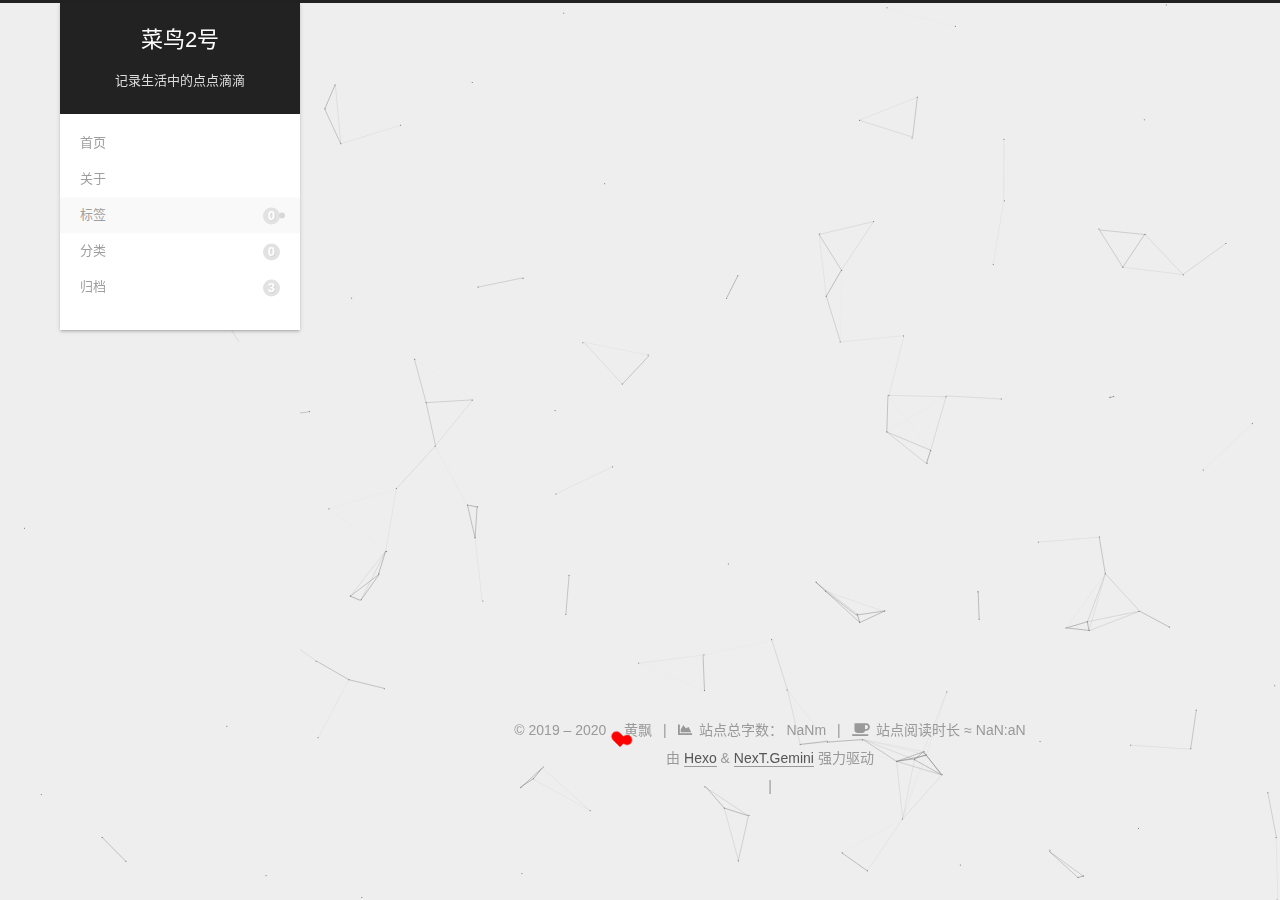
<file: tags/index.html>
<!DOCTYPE html>
<html lang="zh-CN">
<head>
  <meta charset="UTF-8">
<meta name="viewport" content="width=device-width, initial-scale=1, maximum-scale=2">
<meta name="theme-color" content="#222">
<meta name="generator" content="Hexo 4.2.1">
  <link rel="apple-touch-icon" sizes="180x180" href="/images/128x128.png">
  <link rel="icon" type="image/png" sizes="32x32" href="/images/32x32.png">
  <link rel="icon" type="image/png" sizes="16x16" href="/images/16x16.png">
  <link rel="mask-icon" href="/images/algolia_logo.svg" color="#222">

<link rel="stylesheet" href="/css/main.css">


<link rel="stylesheet" href="/lib/font-awesome/css/all.min.css">

<script id="hexo-configurations">
    var NexT = window.NexT || {};
    var CONFIG = {"hostname":"huangpiao.tech","root":"/","scheme":"Gemini","version":"7.8.0","exturl":false,"sidebar":{"position":"left","display":"post","padding":18,"offset":12,"b2t":true,"scrollpercent":true,"onmobile":false},"copycode":{"enable":false,"show_result":false,"style":null},"back2top":{"enable":true,"sidebar":false,"scrollpercent":false},"bookmark":{"enable":false,"color":"#222","save":"auto"},"fancybox":false,"mediumzoom":false,"lazyload":false,"pangu":false,"comments":{"style":"tabs","active":null,"storage":true,"lazyload":false,"nav":null},"algolia":{"hits":{"per_page":10},"labels":{"input_placeholder":"Search for Posts","hits_empty":"We didn't find any results for the search: ${query}","hits_stats":"${hits} results found in ${time} ms"}},"localsearch":{"enable":false,"trigger":"auto","top_n_per_article":1,"unescape":false,"preload":false},"motion":{"enable":true,"async":false,"transition":{"post_block":"fadeIn","post_header":"slideDownIn","post_body":"slideDownIn","coll_header":"slideLeftIn","sidebar":"slideUpIn"}}};
  </script>

  <meta name="description" content="直到这一刻微笑着说话为止，我至少留下了一公升眼泪">
<meta property="og:type" content="website">
<meta property="og:title" content="tags">
<meta property="og:url" content="https://huangpiao.tech/tags/index.html">
<meta property="og:site_name" content="菜鸟2号">
<meta property="og:description" content="直到这一刻微笑着说话为止，我至少留下了一公升眼泪">
<meta property="og:locale" content="zh_CN">
<meta property="article:published_time" content="2020-06-18T19:41:37.000Z">
<meta property="article:modified_time" content="2020-06-18T19:41:37.019Z">
<meta property="article:author" content="海哥">
<meta name="twitter:card" content="summary">

<link rel="canonical" href="https://huangpiao.tech/tags/">


<script id="page-configurations">
  // https://hexo.io/docs/variables.html
  CONFIG.page = {
    sidebar: "",
    isHome : false,
    isPost : false,
    lang   : 'zh-CN'
  };
</script>

  <title>tags | 菜鸟2号
</title>
  






  <noscript>
  <style>
  .use-motion .brand,
  .use-motion .menu-item,
  .sidebar-inner,
  .use-motion .post-block,
  .use-motion .pagination,
  .use-motion .comments,
  .use-motion .post-header,
  .use-motion .post-body,
  .use-motion .collection-header { opacity: initial; }

  .use-motion .site-title,
  .use-motion .site-subtitle {
    opacity: initial;
    top: initial;
  }

  .use-motion .logo-line-before i { left: initial; }
  .use-motion .logo-line-after i { right: initial; }
  </style>
</noscript>

</head>

<body itemscope itemtype="http://schema.org/WebPage">
  <div class="container use-motion">
    <div class="headband"></div>

    <header class="header" itemscope itemtype="http://schema.org/WPHeader">
      <div class="header-inner"><div class="site-brand-container">
  <div class="site-nav-toggle">
    <div class="toggle" aria-label="切换导航栏">
      <span class="toggle-line toggle-line-first"></span>
      <span class="toggle-line toggle-line-middle"></span>
      <span class="toggle-line toggle-line-last"></span>
    </div>
  </div>

  <div class="site-meta">

    <a href="/" class="brand" rel="start">
      <span class="logo-line-before"><i></i></span>
      <h1 class="site-title">菜鸟2号</h1>
      <span class="logo-line-after"><i></i></span>
    </a>
      <p class="site-subtitle" itemprop="description">记录生活中的点点滴滴</p>
  </div>

  <div class="site-nav-right">
    <div class="toggle popup-trigger">
    </div>
  </div>
</div>




<nav class="site-nav">
  <ul id="menu" class="main-menu menu">
        <li class="menu-item menu-item-home">

    <a href="/" rel="section"><i class="home fa-fw"></i>首页</a>

  </li>
        <li class="menu-item menu-item-about">

    <a href="/about/" rel="section"><i class="user fa-fw"></i>关于</a>

  </li>
        <li class="menu-item menu-item-tags">

    <a href="/tags/" rel="section"><i class="tags fa-fw"></i>标签<span class="badge">0</span></a>

  </li>
        <li class="menu-item menu-item-categories">

    <a href="/categories/" rel="section"><i class="th fa-fw"></i>分类<span class="badge">0</span></a>

  </li>
        <li class="menu-item menu-item-archives">

    <a href="/archives/" rel="section"><i class="archive fa-fw"></i>归档<span class="badge">3</span></a>

  </li>
  </ul>
</nav>




</div>
    </header>

    
  <div class="back-to-top">
    <i class="fa fa-arrow-up"></i>
    <span>0%</span>
  </div>


    <main class="main">
      <div class="main-inner">
        <div class="content-wrap">
          
  
  

          <div class="content page posts-expand">
            

    
    
    
    <div class="post-block" lang="zh-CN">
      <header class="post-header">

<h1 class="post-title" itemprop="name headline">tags
</h1>

<div class="post-meta">
  

</div>

</header>

      
      
      
      <div class="post-body">
          
      </div>
      
      
      
    </div>
    

    
    
    


          </div>
          

<script>
  window.addEventListener('tabs:register', () => {
    let { activeClass } = CONFIG.comments;
    if (CONFIG.comments.storage) {
      activeClass = localStorage.getItem('comments_active') || activeClass;
    }
    if (activeClass) {
      let activeTab = document.querySelector(`a[href="#comment-${activeClass}"]`);
      if (activeTab) {
        activeTab.click();
      }
    }
  });
  if (CONFIG.comments.storage) {
    window.addEventListener('tabs:click', event => {
      if (!event.target.matches('.tabs-comment .tab-content .tab-pane')) return;
      let commentClass = event.target.classList[1];
      localStorage.setItem('comments_active', commentClass);
    });
  }
</script>

        </div>
          
  
  <div class="toggle sidebar-toggle">
    <span class="toggle-line toggle-line-first"></span>
    <span class="toggle-line toggle-line-middle"></span>
    <span class="toggle-line toggle-line-last"></span>
  </div>

  <aside class="sidebar">
    <div class="sidebar-inner">

      <ul class="sidebar-nav motion-element">
        <li class="sidebar-nav-toc">
          文章目录
        </li>
        <li class="sidebar-nav-overview">
          站点概览
        </li>
      </ul>

      <!--noindex-->
      <div class="post-toc-wrap sidebar-panel">
      </div>
      <!--/noindex-->
	  

      <div class="site-overview-wrap sidebar-panel">
        <div class="site-author motion-element" itemprop="author" itemscope itemtype="http://schema.org/Person">
    <img class="site-author-image" itemprop="image" alt="海哥"
      src="/images/author.jpg">
  <p class="site-author-name" itemprop="name">海哥</p>
  <div class="site-description" itemprop="description">直到这一刻微笑着说话为止，我至少留下了一公升眼泪</div>
</div>
<div class="site-state-wrap motion-element">
  <nav class="site-state">
      <div class="site-state-item site-state-posts">
          <a href="/archives/">
        
          <span class="site-state-item-count">3</span>
          <span class="site-state-item-name">日志</span>
        </a>
      </div>
  </nav>
</div>
  <div class="links-of-author motion-element">
      <span class="links-of-author-item">
        <a href="https://github.com/mm0928" title="GitHub → https:&#x2F;&#x2F;github.com&#x2F;mm0928" rel="noopener" target="_blank"><i class="github fa-fw"></i>GitHub</a>
      </span>
  </div>
  <div class="cc-license motion-element" itemprop="license">
    <a href="https://creativecommons.org/licenses/by-nc-sa/4.0/" class="cc-opacity" rel="noopener" target="_blank"><img src="/images/cc-by-nc-sa.svg" alt="Creative Commons"></a>
  </div>



      </div>

    </div>
  </aside>
  <div id="sidebar-dimmer"></div>


      </div>
    </main>

    <footer class="footer">
      <div class="footer-inner">
        

        

<div class="copyright">
  
  &copy; 2019 – 
  <span itemprop="copyrightYear">2020</span>
  <span class="with-love">
    <i class="heart"></i>
  </span>
  <span class="author" itemprop="copyrightHolder">黄飘</span>
	<script async src="https://busuanzi.ibruce.info/busuanzi/2.3/busuanzi.pure.mini.js"></script>
    <span class="post-meta-divider">|</span>
    <span class="post-meta-item-icon">
      <i class="fa fa-chart-area"></i>
    </span>
      <span class="post-meta-item-text">站点总字数：</span>
    <span title="站点总字数">NaNm</span>
    <span class="post-meta-divider">|</span>
    <span class="post-meta-item-icon">
      <i class="fa fa-coffee"></i>
    </span>
      <span class="post-meta-item-text">站点阅读时长 &asymp;</span>
    <span title="站点阅读时长">NaN:aN</span>
</div>
  <div class="powered-by">由 <a href="https://hexo.io/" class="theme-link" rel="noopener" target="_blank">Hexo</a> & <a href="https://theme-next.org/" class="theme-link" rel="noopener" target="_blank">NexT.Gemini</a> 强力驱动
  </div>

        
<div class="busuanzi-count">
  <script async src="https://busuanzi.ibruce.info/busuanzi/2.3/busuanzi.pure.mini.js"></script>
    <span class="post-meta-item" id="busuanzi_container_site_uv" style="display: none;">
      <span class="post-meta-item-icon">
        <i class="user"></i>
      </span>
      <span class="site-uv" title="总访客量">
        <span id="busuanzi_value_site_uv"></span>
      </span>
    </span>
    <span class="post-meta-divider">|</span>
    <span class="post-meta-item" id="busuanzi_container_site_pv" style="display: none;">
      <span class="post-meta-item-icon">
        <i class="eye"></i>
      </span>
      <span class="site-pv" title="总访问量">
        <span id="busuanzi_value_site_pv"></span>
      </span>
    </span>
</div>








      </div>
    </footer>
  </div>

  
  
  <script color='0,0,0' opacity='0.5' zIndex='-1' count='150' src="/lib/canvas-nest/canvas-nest.min.js"></script>
  <script src="/lib/anime.min.js"></script>
  <script src="/lib/velocity/velocity.min.js"></script>
  <script src="/lib/velocity/velocity.ui.min.js"></script>

<script src="/js/utils.js"></script>

<script src="/js/motion.js"></script>


<script src="/js/schemes/pisces.js"></script>


<script src="/js/next-boot.js"></script>




  















  

  

</body>
</html>
<!-- ҳ����С���� -->
<script type="text/javascript" src="/js/src/clicklove.js"></script>
</file>
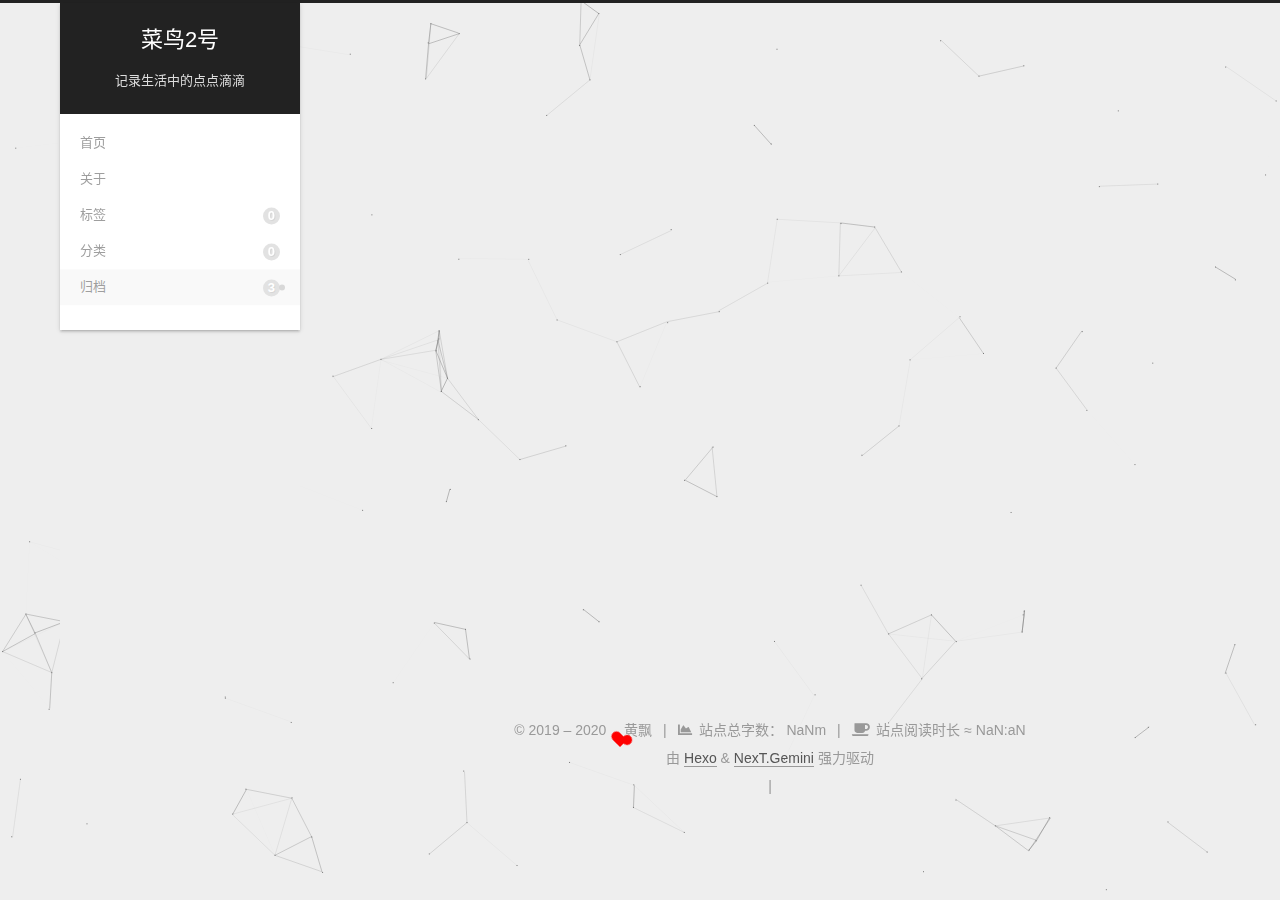
<file: archives/2020/index.html>
<!DOCTYPE html>
<html lang="zh-CN">
<head>
  <meta charset="UTF-8">
<meta name="viewport" content="width=device-width, initial-scale=1, maximum-scale=2">
<meta name="theme-color" content="#222">
<meta name="generator" content="Hexo 4.2.1">
  <link rel="apple-touch-icon" sizes="180x180" href="/images/128x128.png">
  <link rel="icon" type="image/png" sizes="32x32" href="/images/32x32.png">
  <link rel="icon" type="image/png" sizes="16x16" href="/images/16x16.png">
  <link rel="mask-icon" href="/images/algolia_logo.svg" color="#222">

<link rel="stylesheet" href="/css/main.css">


<link rel="stylesheet" href="/lib/font-awesome/css/all.min.css">

<script id="hexo-configurations">
    var NexT = window.NexT || {};
    var CONFIG = {"hostname":"huangpiao.tech","root":"/","scheme":"Gemini","version":"7.8.0","exturl":false,"sidebar":{"position":"left","display":"post","padding":18,"offset":12,"b2t":true,"scrollpercent":true,"onmobile":false},"copycode":{"enable":false,"show_result":false,"style":null},"back2top":{"enable":true,"sidebar":false,"scrollpercent":false},"bookmark":{"enable":false,"color":"#222","save":"auto"},"fancybox":false,"mediumzoom":false,"lazyload":false,"pangu":false,"comments":{"style":"tabs","active":null,"storage":true,"lazyload":false,"nav":null},"algolia":{"hits":{"per_page":10},"labels":{"input_placeholder":"Search for Posts","hits_empty":"We didn't find any results for the search: ${query}","hits_stats":"${hits} results found in ${time} ms"}},"localsearch":{"enable":false,"trigger":"auto","top_n_per_article":1,"unescape":false,"preload":false},"motion":{"enable":true,"async":false,"transition":{"post_block":"fadeIn","post_header":"slideDownIn","post_body":"slideDownIn","coll_header":"slideLeftIn","sidebar":"slideUpIn"}}};
  </script>

  <meta name="description" content="直到这一刻微笑着说话为止，我至少留下了一公升眼泪">
<meta property="og:type" content="website">
<meta property="og:title" content="菜鸟2号">
<meta property="og:url" content="https://huangpiao.tech/archives/2020/index.html">
<meta property="og:site_name" content="菜鸟2号">
<meta property="og:description" content="直到这一刻微笑着说话为止，我至少留下了一公升眼泪">
<meta property="og:locale" content="zh_CN">
<meta property="article:author" content="海哥">
<meta name="twitter:card" content="summary">

<link rel="canonical" href="https://huangpiao.tech/archives/2020/">


<script id="page-configurations">
  // https://hexo.io/docs/variables.html
  CONFIG.page = {
    sidebar: "",
    isHome : false,
    isPost : false,
    lang   : 'zh-CN'
  };
</script>

  <title>归档 | 菜鸟2号</title>
  






  <noscript>
  <style>
  .use-motion .brand,
  .use-motion .menu-item,
  .sidebar-inner,
  .use-motion .post-block,
  .use-motion .pagination,
  .use-motion .comments,
  .use-motion .post-header,
  .use-motion .post-body,
  .use-motion .collection-header { opacity: initial; }

  .use-motion .site-title,
  .use-motion .site-subtitle {
    opacity: initial;
    top: initial;
  }

  .use-motion .logo-line-before i { left: initial; }
  .use-motion .logo-line-after i { right: initial; }
  </style>
</noscript>

</head>

<body itemscope itemtype="http://schema.org/WebPage">
  <div class="container use-motion">
    <div class="headband"></div>

    <header class="header" itemscope itemtype="http://schema.org/WPHeader">
      <div class="header-inner"><div class="site-brand-container">
  <div class="site-nav-toggle">
    <div class="toggle" aria-label="切换导航栏">
      <span class="toggle-line toggle-line-first"></span>
      <span class="toggle-line toggle-line-middle"></span>
      <span class="toggle-line toggle-line-last"></span>
    </div>
  </div>

  <div class="site-meta">

    <a href="/" class="brand" rel="start">
      <span class="logo-line-before"><i></i></span>
      <h1 class="site-title">菜鸟2号</h1>
      <span class="logo-line-after"><i></i></span>
    </a>
      <p class="site-subtitle" itemprop="description">记录生活中的点点滴滴</p>
  </div>

  <div class="site-nav-right">
    <div class="toggle popup-trigger">
    </div>
  </div>
</div>




<nav class="site-nav">
  <ul id="menu" class="main-menu menu">
        <li class="menu-item menu-item-home">

    <a href="/" rel="section"><i class="home fa-fw"></i>首页</a>

  </li>
        <li class="menu-item menu-item-about">

    <a href="/about/" rel="section"><i class="user fa-fw"></i>关于</a>

  </li>
        <li class="menu-item menu-item-tags">

    <a href="/tags/" rel="section"><i class="tags fa-fw"></i>标签<span class="badge">0</span></a>

  </li>
        <li class="menu-item menu-item-categories">

    <a href="/categories/" rel="section"><i class="th fa-fw"></i>分类<span class="badge">0</span></a>

  </li>
        <li class="menu-item menu-item-archives">

    <a href="/archives/" rel="section"><i class="archive fa-fw"></i>归档<span class="badge">3</span></a>

  </li>
  </ul>
</nav>




</div>
    </header>

    
  <div class="back-to-top">
    <i class="fa fa-arrow-up"></i>
    <span>0%</span>
  </div>


    <main class="main">
      <div class="main-inner">
        <div class="content-wrap">
          

          <div class="content archive">
            

  
  
  
  <div class="post-block">
    <div class="posts-collapse">
      <div class="collection-title">
        <span class="collection-header">嗯..! 目前共计 3 篇日志。 继续努力。</span>
      </div>

      
    <div class="collection-year">
      <span class="collection-header">2020</span>
    </div>

  <article itemscope itemtype="http://schema.org/Article">
    <header class="post-header">

      <div class="post-meta">
        <time itemprop="dateCreated"
              datetime="2020-06-19T02:55:13+08:00"
              content="2020-06-19">
          06-19
        </time>
      </div>

      <div class="post-title">
          <a class="post-title-link" href="/2020/06/19/ok/" itemprop="url">
            <span itemprop="name">ok</span>
          </a>
      </div>

    </header>
  </article>

  <article itemscope itemtype="http://schema.org/Article">
    <header class="post-header">

      <div class="post-meta">
        <time itemprop="dateCreated"
              datetime="2020-06-19T02:50:59+08:00"
              content="2020-06-19">
          06-19
        </time>
      </div>

      <div class="post-title">
          <a class="post-title-link" href="/2020/06/19/%E4%BD%A0%E5%A5%BD-Hexo/" itemprop="url">
            <span itemprop="name">Hello World</span>
          </a>
      </div>

    </header>
  </article>

  <article itemscope itemtype="http://schema.org/Article">
    <header class="post-header">

      <div class="post-meta">
        <time itemprop="dateCreated"
              datetime="2020-06-19T02:30:43+08:00"
              content="2020-06-19">
          06-19
        </time>
      </div>

      <div class="post-title">
          <a class="post-title-link" href="/2020/06/19/hello-world/" itemprop="url">
            <span itemprop="name">tags</span>
          </a>
      </div>

    </header>
  </article>


    </div>
  </div>
  
  
  

  



          </div>
          

<script>
  window.addEventListener('tabs:register', () => {
    let { activeClass } = CONFIG.comments;
    if (CONFIG.comments.storage) {
      activeClass = localStorage.getItem('comments_active') || activeClass;
    }
    if (activeClass) {
      let activeTab = document.querySelector(`a[href="#comment-${activeClass}"]`);
      if (activeTab) {
        activeTab.click();
      }
    }
  });
  if (CONFIG.comments.storage) {
    window.addEventListener('tabs:click', event => {
      if (!event.target.matches('.tabs-comment .tab-content .tab-pane')) return;
      let commentClass = event.target.classList[1];
      localStorage.setItem('comments_active', commentClass);
    });
  }
</script>

        </div>
          
  
  <div class="toggle sidebar-toggle">
    <span class="toggle-line toggle-line-first"></span>
    <span class="toggle-line toggle-line-middle"></span>
    <span class="toggle-line toggle-line-last"></span>
  </div>

  <aside class="sidebar">
    <div class="sidebar-inner">

      <ul class="sidebar-nav motion-element">
        <li class="sidebar-nav-toc">
          文章目录
        </li>
        <li class="sidebar-nav-overview">
          站点概览
        </li>
      </ul>

      <!--noindex-->
      <div class="post-toc-wrap sidebar-panel">
      </div>
      <!--/noindex-->
	  

      <div class="site-overview-wrap sidebar-panel">
        <div class="site-author motion-element" itemprop="author" itemscope itemtype="http://schema.org/Person">
    <img class="site-author-image" itemprop="image" alt="海哥"
      src="/images/author.jpg">
  <p class="site-author-name" itemprop="name">海哥</p>
  <div class="site-description" itemprop="description">直到这一刻微笑着说话为止，我至少留下了一公升眼泪</div>
</div>
<div class="site-state-wrap motion-element">
  <nav class="site-state">
      <div class="site-state-item site-state-posts">
          <a href="/archives/">
        
          <span class="site-state-item-count">3</span>
          <span class="site-state-item-name">日志</span>
        </a>
      </div>
  </nav>
</div>
  <div class="links-of-author motion-element">
      <span class="links-of-author-item">
        <a href="https://github.com/mm0928" title="GitHub → https:&#x2F;&#x2F;github.com&#x2F;mm0928" rel="noopener" target="_blank"><i class="github fa-fw"></i>GitHub</a>
      </span>
  </div>
  <div class="cc-license motion-element" itemprop="license">
    <a href="https://creativecommons.org/licenses/by-nc-sa/4.0/" class="cc-opacity" rel="noopener" target="_blank"><img src="/images/cc-by-nc-sa.svg" alt="Creative Commons"></a>
  </div>



      </div>

    </div>
  </aside>
  <div id="sidebar-dimmer"></div>


      </div>
    </main>

    <footer class="footer">
      <div class="footer-inner">
        

        

<div class="copyright">
  
  &copy; 2019 – 
  <span itemprop="copyrightYear">2020</span>
  <span class="with-love">
    <i class="heart"></i>
  </span>
  <span class="author" itemprop="copyrightHolder">黄飘</span>
	<script async src="https://busuanzi.ibruce.info/busuanzi/2.3/busuanzi.pure.mini.js"></script>
    <span class="post-meta-divider">|</span>
    <span class="post-meta-item-icon">
      <i class="fa fa-chart-area"></i>
    </span>
      <span class="post-meta-item-text">站点总字数：</span>
    <span title="站点总字数">NaNm</span>
    <span class="post-meta-divider">|</span>
    <span class="post-meta-item-icon">
      <i class="fa fa-coffee"></i>
    </span>
      <span class="post-meta-item-text">站点阅读时长 &asymp;</span>
    <span title="站点阅读时长">NaN:aN</span>
</div>
  <div class="powered-by">由 <a href="https://hexo.io/" class="theme-link" rel="noopener" target="_blank">Hexo</a> & <a href="https://theme-next.org/" class="theme-link" rel="noopener" target="_blank">NexT.Gemini</a> 强力驱动
  </div>

        
<div class="busuanzi-count">
  <script async src="https://busuanzi.ibruce.info/busuanzi/2.3/busuanzi.pure.mini.js"></script>
    <span class="post-meta-item" id="busuanzi_container_site_uv" style="display: none;">
      <span class="post-meta-item-icon">
        <i class="user"></i>
      </span>
      <span class="site-uv" title="总访客量">
        <span id="busuanzi_value_site_uv"></span>
      </span>
    </span>
    <span class="post-meta-divider">|</span>
    <span class="post-meta-item" id="busuanzi_container_site_pv" style="display: none;">
      <span class="post-meta-item-icon">
        <i class="eye"></i>
      </span>
      <span class="site-pv" title="总访问量">
        <span id="busuanzi_value_site_pv"></span>
      </span>
    </span>
</div>








      </div>
    </footer>
  </div>

  
  
  <script color='0,0,0' opacity='0.5' zIndex='-1' count='150' src="/lib/canvas-nest/canvas-nest.min.js"></script>
  <script src="/lib/anime.min.js"></script>
  <script src="/lib/velocity/velocity.min.js"></script>
  <script src="/lib/velocity/velocity.ui.min.js"></script>

<script src="/js/utils.js"></script>

<script src="/js/motion.js"></script>


<script src="/js/schemes/pisces.js"></script>


<script src="/js/next-boot.js"></script>




  















  

  

</body>
</html>
<!-- ҳ����С���� -->
<script type="text/javascript" src="/js/src/clicklove.js"></script>
</file>
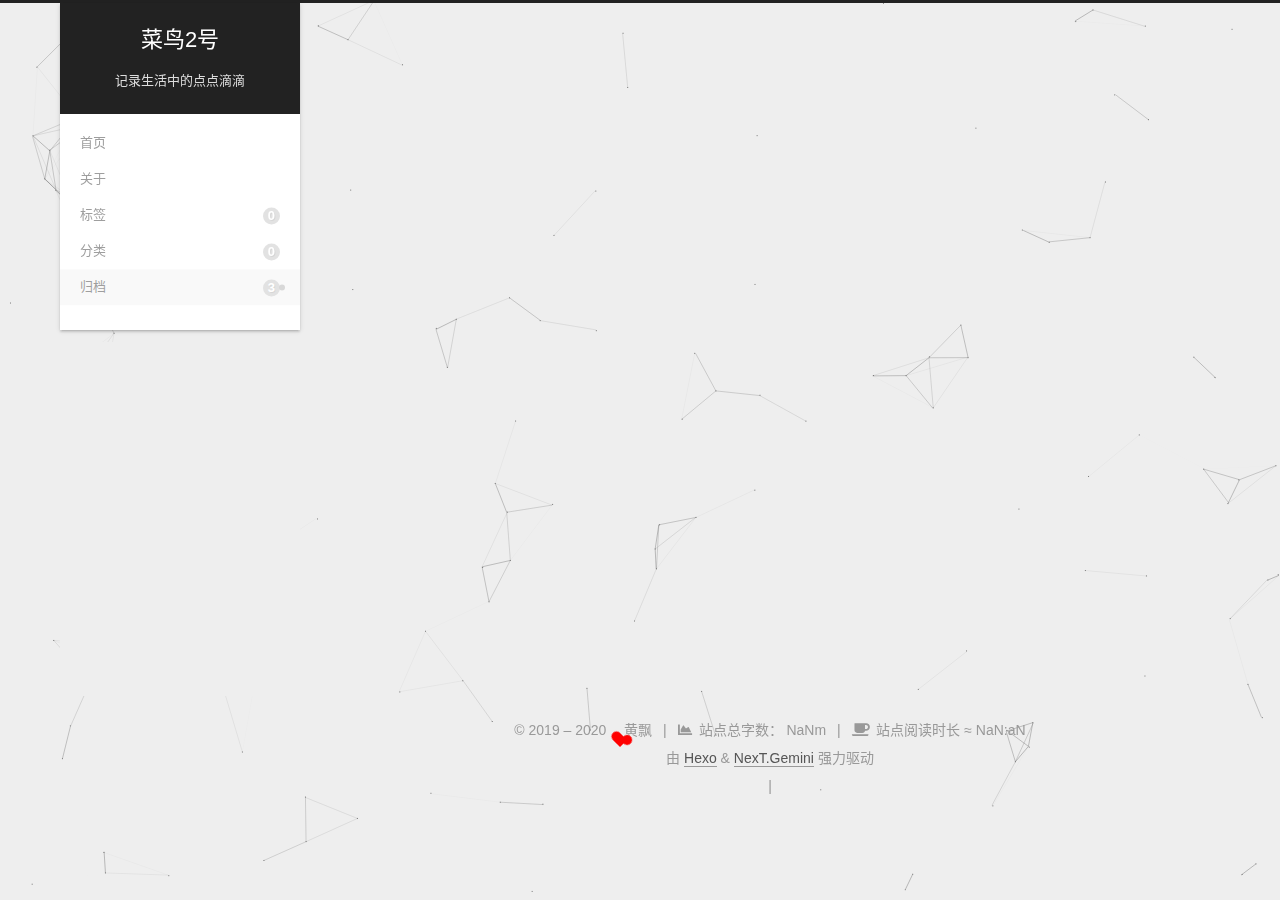
<file: archives/2020/06/index.html>
<!DOCTYPE html>
<html lang="zh-CN">
<head>
  <meta charset="UTF-8">
<meta name="viewport" content="width=device-width, initial-scale=1, maximum-scale=2">
<meta name="theme-color" content="#222">
<meta name="generator" content="Hexo 4.2.1">
  <link rel="apple-touch-icon" sizes="180x180" href="/images/128x128.png">
  <link rel="icon" type="image/png" sizes="32x32" href="/images/32x32.png">
  <link rel="icon" type="image/png" sizes="16x16" href="/images/16x16.png">
  <link rel="mask-icon" href="/images/algolia_logo.svg" color="#222">

<link rel="stylesheet" href="/css/main.css">


<link rel="stylesheet" href="/lib/font-awesome/css/all.min.css">

<script id="hexo-configurations">
    var NexT = window.NexT || {};
    var CONFIG = {"hostname":"huangpiao.tech","root":"/","scheme":"Gemini","version":"7.8.0","exturl":false,"sidebar":{"position":"left","display":"post","padding":18,"offset":12,"b2t":true,"scrollpercent":true,"onmobile":false},"copycode":{"enable":false,"show_result":false,"style":null},"back2top":{"enable":true,"sidebar":false,"scrollpercent":false},"bookmark":{"enable":false,"color":"#222","save":"auto"},"fancybox":false,"mediumzoom":false,"lazyload":false,"pangu":false,"comments":{"style":"tabs","active":null,"storage":true,"lazyload":false,"nav":null},"algolia":{"hits":{"per_page":10},"labels":{"input_placeholder":"Search for Posts","hits_empty":"We didn't find any results for the search: ${query}","hits_stats":"${hits} results found in ${time} ms"}},"localsearch":{"enable":false,"trigger":"auto","top_n_per_article":1,"unescape":false,"preload":false},"motion":{"enable":true,"async":false,"transition":{"post_block":"fadeIn","post_header":"slideDownIn","post_body":"slideDownIn","coll_header":"slideLeftIn","sidebar":"slideUpIn"}}};
  </script>

  <meta name="description" content="直到这一刻微笑着说话为止，我至少留下了一公升眼泪">
<meta property="og:type" content="website">
<meta property="og:title" content="菜鸟2号">
<meta property="og:url" content="https://huangpiao.tech/archives/2020/06/index.html">
<meta property="og:site_name" content="菜鸟2号">
<meta property="og:description" content="直到这一刻微笑着说话为止，我至少留下了一公升眼泪">
<meta property="og:locale" content="zh_CN">
<meta property="article:author" content="海哥">
<meta name="twitter:card" content="summary">

<link rel="canonical" href="https://huangpiao.tech/archives/2020/06/">


<script id="page-configurations">
  // https://hexo.io/docs/variables.html
  CONFIG.page = {
    sidebar: "",
    isHome : false,
    isPost : false,
    lang   : 'zh-CN'
  };
</script>

  <title>归档 | 菜鸟2号</title>
  






  <noscript>
  <style>
  .use-motion .brand,
  .use-motion .menu-item,
  .sidebar-inner,
  .use-motion .post-block,
  .use-motion .pagination,
  .use-motion .comments,
  .use-motion .post-header,
  .use-motion .post-body,
  .use-motion .collection-header { opacity: initial; }

  .use-motion .site-title,
  .use-motion .site-subtitle {
    opacity: initial;
    top: initial;
  }

  .use-motion .logo-line-before i { left: initial; }
  .use-motion .logo-line-after i { right: initial; }
  </style>
</noscript>

</head>

<body itemscope itemtype="http://schema.org/WebPage">
  <div class="container use-motion">
    <div class="headband"></div>

    <header class="header" itemscope itemtype="http://schema.org/WPHeader">
      <div class="header-inner"><div class="site-brand-container">
  <div class="site-nav-toggle">
    <div class="toggle" aria-label="切换导航栏">
      <span class="toggle-line toggle-line-first"></span>
      <span class="toggle-line toggle-line-middle"></span>
      <span class="toggle-line toggle-line-last"></span>
    </div>
  </div>

  <div class="site-meta">

    <a href="/" class="brand" rel="start">
      <span class="logo-line-before"><i></i></span>
      <h1 class="site-title">菜鸟2号</h1>
      <span class="logo-line-after"><i></i></span>
    </a>
      <p class="site-subtitle" itemprop="description">记录生活中的点点滴滴</p>
  </div>

  <div class="site-nav-right">
    <div class="toggle popup-trigger">
    </div>
  </div>
</div>




<nav class="site-nav">
  <ul id="menu" class="main-menu menu">
        <li class="menu-item menu-item-home">

    <a href="/" rel="section"><i class="home fa-fw"></i>首页</a>

  </li>
        <li class="menu-item menu-item-about">

    <a href="/about/" rel="section"><i class="user fa-fw"></i>关于</a>

  </li>
        <li class="menu-item menu-item-tags">

    <a href="/tags/" rel="section"><i class="tags fa-fw"></i>标签<span class="badge">0</span></a>

  </li>
        <li class="menu-item menu-item-categories">

    <a href="/categories/" rel="section"><i class="th fa-fw"></i>分类<span class="badge">0</span></a>

  </li>
        <li class="menu-item menu-item-archives">

    <a href="/archives/" rel="section"><i class="archive fa-fw"></i>归档<span class="badge">3</span></a>

  </li>
  </ul>
</nav>




</div>
    </header>

    
  <div class="back-to-top">
    <i class="fa fa-arrow-up"></i>
    <span>0%</span>
  </div>


    <main class="main">
      <div class="main-inner">
        <div class="content-wrap">
          

          <div class="content archive">
            

  
  
  
  <div class="post-block">
    <div class="posts-collapse">
      <div class="collection-title">
        <span class="collection-header">嗯..! 目前共计 3 篇日志。 继续努力。</span>
      </div>

      
    <div class="collection-year">
      <span class="collection-header">2020</span>
    </div>

  <article itemscope itemtype="http://schema.org/Article">
    <header class="post-header">

      <div class="post-meta">
        <time itemprop="dateCreated"
              datetime="2020-06-19T02:55:13+08:00"
              content="2020-06-19">
          06-19
        </time>
      </div>

      <div class="post-title">
          <a class="post-title-link" href="/2020/06/19/ok/" itemprop="url">
            <span itemprop="name">ok</span>
          </a>
      </div>

    </header>
  </article>

  <article itemscope itemtype="http://schema.org/Article">
    <header class="post-header">

      <div class="post-meta">
        <time itemprop="dateCreated"
              datetime="2020-06-19T02:50:59+08:00"
              content="2020-06-19">
          06-19
        </time>
      </div>

      <div class="post-title">
          <a class="post-title-link" href="/2020/06/19/%E4%BD%A0%E5%A5%BD-Hexo/" itemprop="url">
            <span itemprop="name">Hello World</span>
          </a>
      </div>

    </header>
  </article>

  <article itemscope itemtype="http://schema.org/Article">
    <header class="post-header">

      <div class="post-meta">
        <time itemprop="dateCreated"
              datetime="2020-06-19T02:30:43+08:00"
              content="2020-06-19">
          06-19
        </time>
      </div>

      <div class="post-title">
          <a class="post-title-link" href="/2020/06/19/hello-world/" itemprop="url">
            <span itemprop="name">tags</span>
          </a>
      </div>

    </header>
  </article>


    </div>
  </div>
  
  
  

  



          </div>
          

<script>
  window.addEventListener('tabs:register', () => {
    let { activeClass } = CONFIG.comments;
    if (CONFIG.comments.storage) {
      activeClass = localStorage.getItem('comments_active') || activeClass;
    }
    if (activeClass) {
      let activeTab = document.querySelector(`a[href="#comment-${activeClass}"]`);
      if (activeTab) {
        activeTab.click();
      }
    }
  });
  if (CONFIG.comments.storage) {
    window.addEventListener('tabs:click', event => {
      if (!event.target.matches('.tabs-comment .tab-content .tab-pane')) return;
      let commentClass = event.target.classList[1];
      localStorage.setItem('comments_active', commentClass);
    });
  }
</script>

        </div>
          
  
  <div class="toggle sidebar-toggle">
    <span class="toggle-line toggle-line-first"></span>
    <span class="toggle-line toggle-line-middle"></span>
    <span class="toggle-line toggle-line-last"></span>
  </div>

  <aside class="sidebar">
    <div class="sidebar-inner">

      <ul class="sidebar-nav motion-element">
        <li class="sidebar-nav-toc">
          文章目录
        </li>
        <li class="sidebar-nav-overview">
          站点概览
        </li>
      </ul>

      <!--noindex-->
      <div class="post-toc-wrap sidebar-panel">
      </div>
      <!--/noindex-->
	  

      <div class="site-overview-wrap sidebar-panel">
        <div class="site-author motion-element" itemprop="author" itemscope itemtype="http://schema.org/Person">
    <img class="site-author-image" itemprop="image" alt="海哥"
      src="/images/author.jpg">
  <p class="site-author-name" itemprop="name">海哥</p>
  <div class="site-description" itemprop="description">直到这一刻微笑着说话为止，我至少留下了一公升眼泪</div>
</div>
<div class="site-state-wrap motion-element">
  <nav class="site-state">
      <div class="site-state-item site-state-posts">
          <a href="/archives/">
        
          <span class="site-state-item-count">3</span>
          <span class="site-state-item-name">日志</span>
        </a>
      </div>
  </nav>
</div>
  <div class="links-of-author motion-element">
      <span class="links-of-author-item">
        <a href="https://github.com/mm0928" title="GitHub → https:&#x2F;&#x2F;github.com&#x2F;mm0928" rel="noopener" target="_blank"><i class="github fa-fw"></i>GitHub</a>
      </span>
  </div>
  <div class="cc-license motion-element" itemprop="license">
    <a href="https://creativecommons.org/licenses/by-nc-sa/4.0/" class="cc-opacity" rel="noopener" target="_blank"><img src="/images/cc-by-nc-sa.svg" alt="Creative Commons"></a>
  </div>



      </div>

    </div>
  </aside>
  <div id="sidebar-dimmer"></div>


      </div>
    </main>

    <footer class="footer">
      <div class="footer-inner">
        

        

<div class="copyright">
  
  &copy; 2019 – 
  <span itemprop="copyrightYear">2020</span>
  <span class="with-love">
    <i class="heart"></i>
  </span>
  <span class="author" itemprop="copyrightHolder">黄飘</span>
	<script async src="https://busuanzi.ibruce.info/busuanzi/2.3/busuanzi.pure.mini.js"></script>
    <span class="post-meta-divider">|</span>
    <span class="post-meta-item-icon">
      <i class="fa fa-chart-area"></i>
    </span>
      <span class="post-meta-item-text">站点总字数：</span>
    <span title="站点总字数">NaNm</span>
    <span class="post-meta-divider">|</span>
    <span class="post-meta-item-icon">
      <i class="fa fa-coffee"></i>
    </span>
      <span class="post-meta-item-text">站点阅读时长 &asymp;</span>
    <span title="站点阅读时长">NaN:aN</span>
</div>
  <div class="powered-by">由 <a href="https://hexo.io/" class="theme-link" rel="noopener" target="_blank">Hexo</a> & <a href="https://theme-next.org/" class="theme-link" rel="noopener" target="_blank">NexT.Gemini</a> 强力驱动
  </div>

        
<div class="busuanzi-count">
  <script async src="https://busuanzi.ibruce.info/busuanzi/2.3/busuanzi.pure.mini.js"></script>
    <span class="post-meta-item" id="busuanzi_container_site_uv" style="display: none;">
      <span class="post-meta-item-icon">
        <i class="user"></i>
      </span>
      <span class="site-uv" title="总访客量">
        <span id="busuanzi_value_site_uv"></span>
      </span>
    </span>
    <span class="post-meta-divider">|</span>
    <span class="post-meta-item" id="busuanzi_container_site_pv" style="display: none;">
      <span class="post-meta-item-icon">
        <i class="eye"></i>
      </span>
      <span class="site-pv" title="总访问量">
        <span id="busuanzi_value_site_pv"></span>
      </span>
    </span>
</div>








      </div>
    </footer>
  </div>

  
  
  <script color='0,0,0' opacity='0.5' zIndex='-1' count='150' src="/lib/canvas-nest/canvas-nest.min.js"></script>
  <script src="/lib/anime.min.js"></script>
  <script src="/lib/velocity/velocity.min.js"></script>
  <script src="/lib/velocity/velocity.ui.min.js"></script>

<script src="/js/utils.js"></script>

<script src="/js/motion.js"></script>


<script src="/js/schemes/pisces.js"></script>


<script src="/js/next-boot.js"></script>




  















  

  

</body>
</html>
<!-- ҳ����С���� -->
<script type="text/javascript" src="/js/src/clicklove.js"></script>
</file>
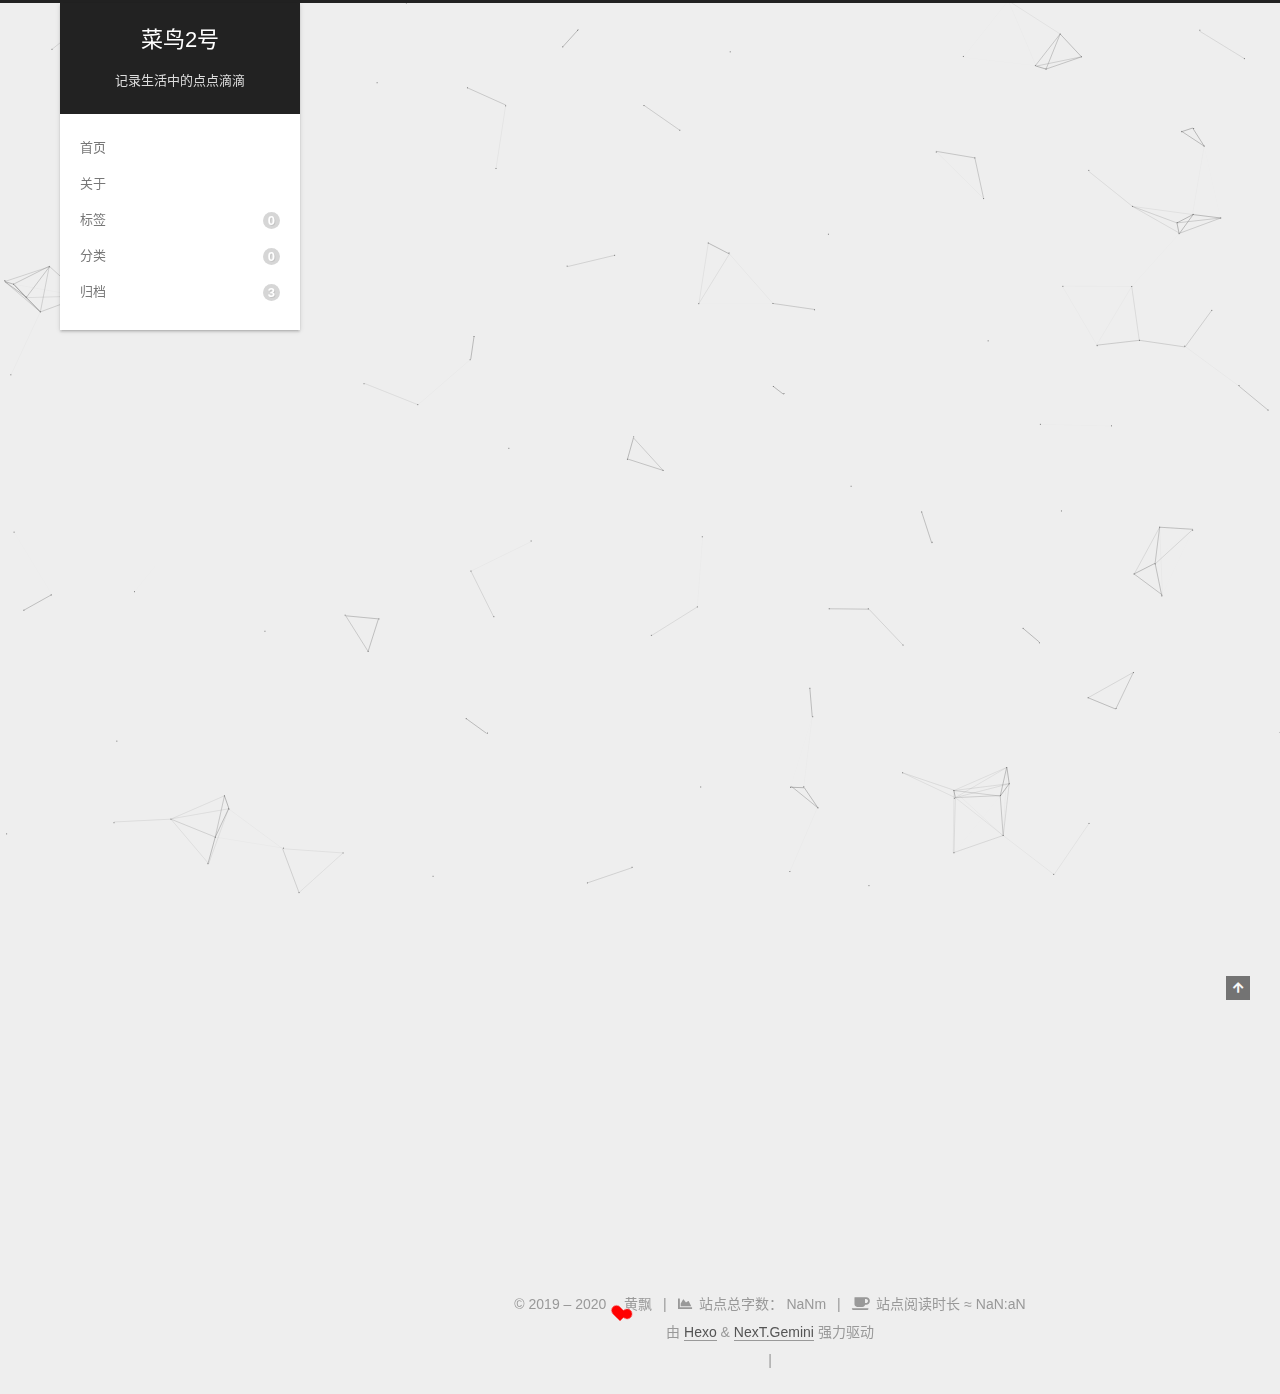
<file: 2020/06/19/hello-world/index.html>
<!DOCTYPE html>
<html lang="zh-CN">
<head>
  <meta charset="UTF-8">
<meta name="viewport" content="width=device-width, initial-scale=1, maximum-scale=2">
<meta name="theme-color" content="#222">
<meta name="generator" content="Hexo 4.2.1">
  <link rel="apple-touch-icon" sizes="180x180" href="/images/128x128.png">
  <link rel="icon" type="image/png" sizes="32x32" href="/images/32x32.png">
  <link rel="icon" type="image/png" sizes="16x16" href="/images/16x16.png">
  <link rel="mask-icon" href="/images/algolia_logo.svg" color="#222">

<link rel="stylesheet" href="/css/main.css">


<link rel="stylesheet" href="/lib/font-awesome/css/all.min.css">

<script id="hexo-configurations">
    var NexT = window.NexT || {};
    var CONFIG = {"hostname":"huangpiao.tech","root":"/","scheme":"Gemini","version":"7.8.0","exturl":false,"sidebar":{"position":"left","display":"post","padding":18,"offset":12,"b2t":true,"scrollpercent":true,"onmobile":false},"copycode":{"enable":false,"show_result":false,"style":null},"back2top":{"enable":true,"sidebar":false,"scrollpercent":false},"bookmark":{"enable":false,"color":"#222","save":"auto"},"fancybox":false,"mediumzoom":false,"lazyload":false,"pangu":false,"comments":{"style":"tabs","active":null,"storage":true,"lazyload":false,"nav":null},"algolia":{"hits":{"per_page":10},"labels":{"input_placeholder":"Search for Posts","hits_empty":"We didn't find any results for the search: ${query}","hits_stats":"${hits} results found in ${time} ms"}},"localsearch":{"enable":false,"trigger":"auto","top_n_per_article":1,"unescape":false,"preload":false},"motion":{"enable":true,"async":false,"transition":{"post_block":"fadeIn","post_header":"slideDownIn","post_body":"slideDownIn","coll_header":"slideLeftIn","sidebar":"slideUpIn"}}};
  </script>

  <meta name="description" content="Welcome to Hexo! This is your very first post. Check documentation for more info. If you get any problems when using Hexo, you can find the answer in troubleshooting or you can ask me on GitHub. Quick">
<meta property="og:type" content="article">
<meta property="og:title" content="tags">
<meta property="og:url" content="https://huangpiao.tech/2020/06/19/hello-world/index.html">
<meta property="og:site_name" content="菜鸟2号">
<meta property="og:description" content="Welcome to Hexo! This is your very first post. Check documentation for more info. If you get any problems when using Hexo, you can find the answer in troubleshooting or you can ask me on GitHub. Quick">
<meta property="og:locale" content="zh_CN">
<meta property="article:published_time" content="2020-06-18T18:30:43.706Z">
<meta property="article:modified_time" content="2020-06-18T19:45:26.552Z">
<meta property="article:author" content="海哥">
<meta name="twitter:card" content="summary">

<link rel="canonical" href="https://huangpiao.tech/2020/06/19/hello-world/">


<script id="page-configurations">
  // https://hexo.io/docs/variables.html
  CONFIG.page = {
    sidebar: "",
    isHome : false,
    isPost : true,
    lang   : 'zh-CN'
  };
</script>

  <title>tags | 菜鸟2号</title>
  






  <noscript>
  <style>
  .use-motion .brand,
  .use-motion .menu-item,
  .sidebar-inner,
  .use-motion .post-block,
  .use-motion .pagination,
  .use-motion .comments,
  .use-motion .post-header,
  .use-motion .post-body,
  .use-motion .collection-header { opacity: initial; }

  .use-motion .site-title,
  .use-motion .site-subtitle {
    opacity: initial;
    top: initial;
  }

  .use-motion .logo-line-before i { left: initial; }
  .use-motion .logo-line-after i { right: initial; }
  </style>
</noscript>

</head>

<body itemscope itemtype="http://schema.org/WebPage">
  <div class="container use-motion">
    <div class="headband"></div>

    <header class="header" itemscope itemtype="http://schema.org/WPHeader">
      <div class="header-inner"><div class="site-brand-container">
  <div class="site-nav-toggle">
    <div class="toggle" aria-label="切换导航栏">
      <span class="toggle-line toggle-line-first"></span>
      <span class="toggle-line toggle-line-middle"></span>
      <span class="toggle-line toggle-line-last"></span>
    </div>
  </div>

  <div class="site-meta">

    <a href="/" class="brand" rel="start">
      <span class="logo-line-before"><i></i></span>
      <h1 class="site-title">菜鸟2号</h1>
      <span class="logo-line-after"><i></i></span>
    </a>
      <p class="site-subtitle" itemprop="description">记录生活中的点点滴滴</p>
  </div>

  <div class="site-nav-right">
    <div class="toggle popup-trigger">
    </div>
  </div>
</div>




<nav class="site-nav">
  <ul id="menu" class="main-menu menu">
        <li class="menu-item menu-item-home">

    <a href="/" rel="section"><i class="home fa-fw"></i>首页</a>

  </li>
        <li class="menu-item menu-item-about">

    <a href="/about/" rel="section"><i class="user fa-fw"></i>关于</a>

  </li>
        <li class="menu-item menu-item-tags">

    <a href="/tags/" rel="section"><i class="tags fa-fw"></i>标签<span class="badge">0</span></a>

  </li>
        <li class="menu-item menu-item-categories">

    <a href="/categories/" rel="section"><i class="th fa-fw"></i>分类<span class="badge">0</span></a>

  </li>
        <li class="menu-item menu-item-archives">

    <a href="/archives/" rel="section"><i class="archive fa-fw"></i>归档<span class="badge">3</span></a>

  </li>
  </ul>
</nav>




</div>
    </header>

    
  <div class="back-to-top">
    <i class="fa fa-arrow-up"></i>
    <span>0%</span>
  </div>


    <main class="main">
      <div class="main-inner">
        <div class="content-wrap">
          

          <div class="content post posts-expand">
            

    
  
  
  <article itemscope itemtype="http://schema.org/Article" class="post-block" lang="zh-CN">
    <link itemprop="mainEntityOfPage" href="https://huangpiao.tech/2020/06/19/hello-world/">

    <span hidden itemprop="author" itemscope itemtype="http://schema.org/Person">
      <meta itemprop="image" content="/images/author.jpg">
      <meta itemprop="name" content="海哥">
      <meta itemprop="description" content="直到这一刻微笑着说话为止，我至少留下了一公升眼泪">
    </span>

    <span hidden itemprop="publisher" itemscope itemtype="http://schema.org/Organization">
      <meta itemprop="name" content="菜鸟2号">
    </span>
      <header class="post-header">
        <h1 class="post-title" itemprop="name headline">
          tags
        </h1>

        <div class="post-meta">
            <span class="post-meta-item">
              <span class="post-meta-item-icon">
                <i class="far fa-calendar"></i>
              </span>
              <span class="post-meta-item-text">发表于</span>
              

              <time title="创建时间：2020-06-19 02:30:43 / 修改时间：03:45:26" itemprop="dateCreated datePublished" datetime="2020-06-19T02:30:43+08:00">2020-06-19</time>
            </span>

          
            <span class="post-meta-item" title="阅读次数" id="busuanzi_container_page_pv" style="display: none;">
              <span class="post-meta-item-icon">
                <i class="eye"></i>
              </span>
              <span class="post-meta-item-text">阅读次数：</span>
              <span id="busuanzi_value_page_pv"></span>
            </span><br>
            <span class="post-meta-item" title="本文字数">
              <span class="post-meta-item-icon">
                <i class="far fa-file-word"></i>
              </span>
                <span class="post-meta-item-text">本文字数：</span>
              <span></span>
            </span>
            <span class="post-meta-item" title="阅读时长">
              <span class="post-meta-item-icon">
                <i class="far fa-clock"></i>
              </span>
                <span class="post-meta-item-text">阅读时长 &asymp;</span>
              <span>NaN:aN</span>
            </span>

        </div>
      </header>

    
    
    
    <div class="post-body" itemprop="articleBody">

      
        <p>Welcome to <a href="https://hexo.io/" target="_blank" rel="noopener">Hexo</a>! This is your very first post. Check <a href="https://hexo.io/docs/" target="_blank" rel="noopener">documentation</a> for more info. If you get any problems when using Hexo, you can find the answer in <a href="https://hexo.io/docs/troubleshooting.html" target="_blank" rel="noopener">troubleshooting</a> or you can ask me on <a href="https://github.com/hexojs/hexo/issues" target="_blank" rel="noopener">GitHub</a>.</p>
<h2 id="Quick-Start"><a href="#Quick-Start" class="headerlink" title="Quick Start"></a>Quick Start</h2><h3 id="Create-a-new-post"><a href="#Create-a-new-post" class="headerlink" title="Create a new post"></a>Create a new post</h3><figure class="highlight bash"><table><tr><td class="gutter"><pre><span class="line">1</span><br></pre></td><td class="code"><pre><span class="line">$ hexo new <span class="string">"My New Post"</span></span><br></pre></td></tr></table></figure>

<p>More info: <a href="https://hexo.io/docs/writing.html" target="_blank" rel="noopener">Writing</a></p>
<h3 id="Run-server"><a href="#Run-server" class="headerlink" title="Run server"></a>Run server</h3><figure class="highlight bash"><table><tr><td class="gutter"><pre><span class="line">1</span><br></pre></td><td class="code"><pre><span class="line">$ hexo server</span><br></pre></td></tr></table></figure>

<p>More info: <a href="https://hexo.io/docs/server.html" target="_blank" rel="noopener">Server</a></p>
<h3 id="Generate-static-files"><a href="#Generate-static-files" class="headerlink" title="Generate static files"></a>Generate static files</h3><figure class="highlight bash"><table><tr><td class="gutter"><pre><span class="line">1</span><br></pre></td><td class="code"><pre><span class="line">$ hexo generate</span><br></pre></td></tr></table></figure>

<p>More info: <a href="https://hexo.io/docs/generating.html" target="_blank" rel="noopener">Generating</a></p>
<h3 id="Deploy-to-remote-sites"><a href="#Deploy-to-remote-sites" class="headerlink" title="Deploy to remote sites"></a>Deploy to remote sites</h3><figure class="highlight bash"><table><tr><td class="gutter"><pre><span class="line">1</span><br></pre></td><td class="code"><pre><span class="line">$ hexo deploy</span><br></pre></td></tr></table></figure>

<p>More info: <a href="https://hexo.io/docs/one-command-deployment.html" target="_blank" rel="noopener">Deployment</a></p>

    </div>

    
    
    
        

<div>
<ul class="post-copyright">
  <li class="post-copyright-author">
    <strong>本文作者： </strong>海哥
  </li>
  <li class="post-copyright-link">
    <strong>本文链接：</strong>
    <a href="https://huangpiao.tech/2020/06/19/hello-world/" title="tags">https://huangpiao.tech/2020/06/19/hello-world/</a>
  </li>
  <li class="post-copyright-license">
    <strong>版权声明： </strong>本博客所有文章除特别声明外，均采用 <a href="https://creativecommons.org/licenses/by-nc-sa/4.0/" rel="noopener" target="_blank"><i class="fab fa-fw fa-creative-commons"></i>BY-NC-SA</a> 许可协议。转载请注明出处！
  </li>
</ul>
</div>

	  
	  
			

	  

      <footer class="post-footer">

        


        
    <div class="post-nav">
      <div class="post-nav-item"></div>
      <div class="post-nav-item">
    <a href="/2020/06/19/%E4%BD%A0%E5%A5%BD-Hexo/" rel="next" title="Hello World">
      Hello World <i class="fa fa-chevron-right"></i>
    </a></div>
    </div>
      </footer>
    
  </article>
  
  
  

  
  


          </div>
          

<script>
  window.addEventListener('tabs:register', () => {
    let { activeClass } = CONFIG.comments;
    if (CONFIG.comments.storage) {
      activeClass = localStorage.getItem('comments_active') || activeClass;
    }
    if (activeClass) {
      let activeTab = document.querySelector(`a[href="#comment-${activeClass}"]`);
      if (activeTab) {
        activeTab.click();
      }
    }
  });
  if (CONFIG.comments.storage) {
    window.addEventListener('tabs:click', event => {
      if (!event.target.matches('.tabs-comment .tab-content .tab-pane')) return;
      let commentClass = event.target.classList[1];
      localStorage.setItem('comments_active', commentClass);
    });
  }
</script>

        </div>
          
  
  <div class="toggle sidebar-toggle">
    <span class="toggle-line toggle-line-first"></span>
    <span class="toggle-line toggle-line-middle"></span>
    <span class="toggle-line toggle-line-last"></span>
  </div>

  <aside class="sidebar">
    <div class="sidebar-inner">

      <ul class="sidebar-nav motion-element">
        <li class="sidebar-nav-toc">
          文章目录
        </li>
        <li class="sidebar-nav-overview">
          站点概览
        </li>
      </ul>

      <!--noindex-->
      <div class="post-toc-wrap sidebar-panel">
          <div class="post-toc motion-element"><ol class="nav"><li class="nav-item nav-level-2"><a class="nav-link" href="#Quick-Start"><span class="nav-text">Quick Start</span></a><ol class="nav-child"><li class="nav-item nav-level-3"><a class="nav-link" href="#Create-a-new-post"><span class="nav-text">Create a new post</span></a></li><li class="nav-item nav-level-3"><a class="nav-link" href="#Run-server"><span class="nav-text">Run server</span></a></li><li class="nav-item nav-level-3"><a class="nav-link" href="#Generate-static-files"><span class="nav-text">Generate static files</span></a></li><li class="nav-item nav-level-3"><a class="nav-link" href="#Deploy-to-remote-sites"><span class="nav-text">Deploy to remote sites</span></a></li></ol></li></ol></div>
      </div>
      <!--/noindex-->
	  

      <div class="site-overview-wrap sidebar-panel">
        <div class="site-author motion-element" itemprop="author" itemscope itemtype="http://schema.org/Person">
    <img class="site-author-image" itemprop="image" alt="海哥"
      src="/images/author.jpg">
  <p class="site-author-name" itemprop="name">海哥</p>
  <div class="site-description" itemprop="description">直到这一刻微笑着说话为止，我至少留下了一公升眼泪</div>
</div>
<div class="site-state-wrap motion-element">
  <nav class="site-state">
      <div class="site-state-item site-state-posts">
          <a href="/archives/">
        
          <span class="site-state-item-count">3</span>
          <span class="site-state-item-name">日志</span>
        </a>
      </div>
  </nav>
</div>
  <div class="links-of-author motion-element">
      <span class="links-of-author-item">
        <a href="https://github.com/mm0928" title="GitHub → https:&#x2F;&#x2F;github.com&#x2F;mm0928" rel="noopener" target="_blank"><i class="github fa-fw"></i>GitHub</a>
      </span>
  </div>
  <div class="cc-license motion-element" itemprop="license">
    <a href="https://creativecommons.org/licenses/by-nc-sa/4.0/" class="cc-opacity" rel="noopener" target="_blank"><img src="/images/cc-by-nc-sa.svg" alt="Creative Commons"></a>
  </div>



      </div>

    </div>
  </aside>
  <div id="sidebar-dimmer"></div>


      </div>
    </main>

    <footer class="footer">
      <div class="footer-inner">
        

        

<div class="copyright">
  
  &copy; 2019 – 
  <span itemprop="copyrightYear">2020</span>
  <span class="with-love">
    <i class="heart"></i>
  </span>
  <span class="author" itemprop="copyrightHolder">黄飘</span>
	<script async src="https://busuanzi.ibruce.info/busuanzi/2.3/busuanzi.pure.mini.js"></script>
    <span class="post-meta-divider">|</span>
    <span class="post-meta-item-icon">
      <i class="fa fa-chart-area"></i>
    </span>
      <span class="post-meta-item-text">站点总字数：</span>
    <span title="站点总字数">NaNm</span>
    <span class="post-meta-divider">|</span>
    <span class="post-meta-item-icon">
      <i class="fa fa-coffee"></i>
    </span>
      <span class="post-meta-item-text">站点阅读时长 &asymp;</span>
    <span title="站点阅读时长">NaN:aN</span>
</div>
  <div class="powered-by">由 <a href="https://hexo.io/" class="theme-link" rel="noopener" target="_blank">Hexo</a> & <a href="https://theme-next.org/" class="theme-link" rel="noopener" target="_blank">NexT.Gemini</a> 强力驱动
  </div>

        
<div class="busuanzi-count">
  <script async src="https://busuanzi.ibruce.info/busuanzi/2.3/busuanzi.pure.mini.js"></script>
    <span class="post-meta-item" id="busuanzi_container_site_uv" style="display: none;">
      <span class="post-meta-item-icon">
        <i class="user"></i>
      </span>
      <span class="site-uv" title="总访客量">
        <span id="busuanzi_value_site_uv"></span>
      </span>
    </span>
    <span class="post-meta-divider">|</span>
    <span class="post-meta-item" id="busuanzi_container_site_pv" style="display: none;">
      <span class="post-meta-item-icon">
        <i class="eye"></i>
      </span>
      <span class="site-pv" title="总访问量">
        <span id="busuanzi_value_site_pv"></span>
      </span>
    </span>
</div>








      </div>
    </footer>
  </div>

  
  
  <script color='0,0,0' opacity='0.5' zIndex='-1' count='150' src="/lib/canvas-nest/canvas-nest.min.js"></script>
  <script src="/lib/anime.min.js"></script>
  <script src="/lib/velocity/velocity.min.js"></script>
  <script src="/lib/velocity/velocity.ui.min.js"></script>

<script src="/js/utils.js"></script>

<script src="/js/motion.js"></script>


<script src="/js/schemes/pisces.js"></script>


<script src="/js/next-boot.js"></script>




  















  

  

</body>
</html>
<!-- ҳ����С���� -->
<script type="text/javascript" src="/js/src/clicklove.js"></script>
</file>
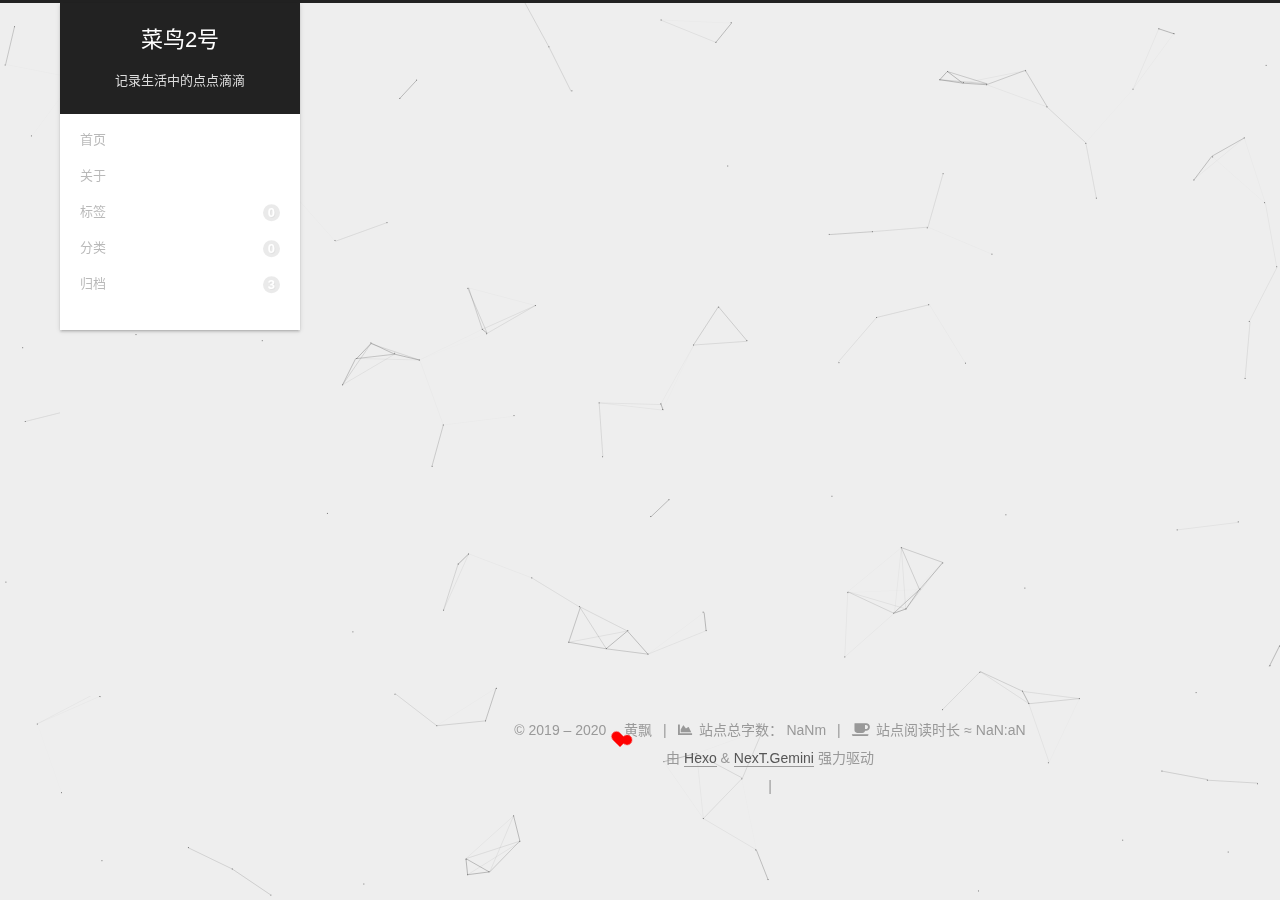
<file: 2020/06/19/ok/index.html>
<!DOCTYPE html>
<html lang="zh-CN">
<head>
  <meta charset="UTF-8">
<meta name="viewport" content="width=device-width, initial-scale=1, maximum-scale=2">
<meta name="theme-color" content="#222">
<meta name="generator" content="Hexo 4.2.1">
  <link rel="apple-touch-icon" sizes="180x180" href="/images/128x128.png">
  <link rel="icon" type="image/png" sizes="32x32" href="/images/32x32.png">
  <link rel="icon" type="image/png" sizes="16x16" href="/images/16x16.png">
  <link rel="mask-icon" href="/images/algolia_logo.svg" color="#222">

<link rel="stylesheet" href="/css/main.css">


<link rel="stylesheet" href="/lib/font-awesome/css/all.min.css">

<script id="hexo-configurations">
    var NexT = window.NexT || {};
    var CONFIG = {"hostname":"huangpiao.tech","root":"/","scheme":"Gemini","version":"7.8.0","exturl":false,"sidebar":{"position":"left","display":"post","padding":18,"offset":12,"b2t":true,"scrollpercent":true,"onmobile":false},"copycode":{"enable":false,"show_result":false,"style":null},"back2top":{"enable":true,"sidebar":false,"scrollpercent":false},"bookmark":{"enable":false,"color":"#222","save":"auto"},"fancybox":false,"mediumzoom":false,"lazyload":false,"pangu":false,"comments":{"style":"tabs","active":null,"storage":true,"lazyload":false,"nav":null},"algolia":{"hits":{"per_page":10},"labels":{"input_placeholder":"Search for Posts","hits_empty":"We didn't find any results for the search: ${query}","hits_stats":"${hits} results found in ${time} ms"}},"localsearch":{"enable":false,"trigger":"auto","top_n_per_article":1,"unescape":false,"preload":false},"motion":{"enable":true,"async":false,"transition":{"post_block":"fadeIn","post_header":"slideDownIn","post_body":"slideDownIn","coll_header":"slideLeftIn","sidebar":"slideUpIn"}}};
  </script>

  <meta name="description" content="直到这一刻微笑着说话为止，我至少留下了一公升眼泪">
<meta property="og:type" content="article">
<meta property="og:title" content="ok">
<meta property="og:url" content="https://huangpiao.tech/2020/06/19/ok/index.html">
<meta property="og:site_name" content="菜鸟2号">
<meta property="og:description" content="直到这一刻微笑着说话为止，我至少留下了一公升眼泪">
<meta property="og:locale" content="zh_CN">
<meta property="article:published_time" content="2020-06-18T18:55:13.000Z">
<meta property="article:modified_time" content="2020-06-18T18:55:13.707Z">
<meta property="article:author" content="海哥">
<meta name="twitter:card" content="summary">

<link rel="canonical" href="https://huangpiao.tech/2020/06/19/ok/">


<script id="page-configurations">
  // https://hexo.io/docs/variables.html
  CONFIG.page = {
    sidebar: "",
    isHome : false,
    isPost : true,
    lang   : 'zh-CN'
  };
</script>

  <title>ok | 菜鸟2号</title>
  






  <noscript>
  <style>
  .use-motion .brand,
  .use-motion .menu-item,
  .sidebar-inner,
  .use-motion .post-block,
  .use-motion .pagination,
  .use-motion .comments,
  .use-motion .post-header,
  .use-motion .post-body,
  .use-motion .collection-header { opacity: initial; }

  .use-motion .site-title,
  .use-motion .site-subtitle {
    opacity: initial;
    top: initial;
  }

  .use-motion .logo-line-before i { left: initial; }
  .use-motion .logo-line-after i { right: initial; }
  </style>
</noscript>

</head>

<body itemscope itemtype="http://schema.org/WebPage">
  <div class="container use-motion">
    <div class="headband"></div>

    <header class="header" itemscope itemtype="http://schema.org/WPHeader">
      <div class="header-inner"><div class="site-brand-container">
  <div class="site-nav-toggle">
    <div class="toggle" aria-label="切换导航栏">
      <span class="toggle-line toggle-line-first"></span>
      <span class="toggle-line toggle-line-middle"></span>
      <span class="toggle-line toggle-line-last"></span>
    </div>
  </div>

  <div class="site-meta">

    <a href="/" class="brand" rel="start">
      <span class="logo-line-before"><i></i></span>
      <h1 class="site-title">菜鸟2号</h1>
      <span class="logo-line-after"><i></i></span>
    </a>
      <p class="site-subtitle" itemprop="description">记录生活中的点点滴滴</p>
  </div>

  <div class="site-nav-right">
    <div class="toggle popup-trigger">
    </div>
  </div>
</div>




<nav class="site-nav">
  <ul id="menu" class="main-menu menu">
        <li class="menu-item menu-item-home">

    <a href="/" rel="section"><i class="home fa-fw"></i>首页</a>

  </li>
        <li class="menu-item menu-item-about">

    <a href="/about/" rel="section"><i class="user fa-fw"></i>关于</a>

  </li>
        <li class="menu-item menu-item-tags">

    <a href="/tags/" rel="section"><i class="tags fa-fw"></i>标签<span class="badge">0</span></a>

  </li>
        <li class="menu-item menu-item-categories">

    <a href="/categories/" rel="section"><i class="th fa-fw"></i>分类<span class="badge">0</span></a>

  </li>
        <li class="menu-item menu-item-archives">

    <a href="/archives/" rel="section"><i class="archive fa-fw"></i>归档<span class="badge">3</span></a>

  </li>
  </ul>
</nav>




</div>
    </header>

    
  <div class="back-to-top">
    <i class="fa fa-arrow-up"></i>
    <span>0%</span>
  </div>


    <main class="main">
      <div class="main-inner">
        <div class="content-wrap">
          

          <div class="content post posts-expand">
            

    
  
  
  <article itemscope itemtype="http://schema.org/Article" class="post-block" lang="zh-CN">
    <link itemprop="mainEntityOfPage" href="https://huangpiao.tech/2020/06/19/ok/">

    <span hidden itemprop="author" itemscope itemtype="http://schema.org/Person">
      <meta itemprop="image" content="/images/author.jpg">
      <meta itemprop="name" content="海哥">
      <meta itemprop="description" content="直到这一刻微笑着说话为止，我至少留下了一公升眼泪">
    </span>

    <span hidden itemprop="publisher" itemscope itemtype="http://schema.org/Organization">
      <meta itemprop="name" content="菜鸟2号">
    </span>
      <header class="post-header">
        <h1 class="post-title" itemprop="name headline">
          ok
        </h1>

        <div class="post-meta">
            <span class="post-meta-item">
              <span class="post-meta-item-icon">
                <i class="far fa-calendar"></i>
              </span>
              <span class="post-meta-item-text">发表于</span>

              <time title="创建时间：2020-06-19 02:55:13" itemprop="dateCreated datePublished" datetime="2020-06-19T02:55:13+08:00">2020-06-19</time>
            </span>

          
            <span class="post-meta-item" title="阅读次数" id="busuanzi_container_page_pv" style="display: none;">
              <span class="post-meta-item-icon">
                <i class="eye"></i>
              </span>
              <span class="post-meta-item-text">阅读次数：</span>
              <span id="busuanzi_value_page_pv"></span>
            </span><br>
            <span class="post-meta-item" title="本文字数">
              <span class="post-meta-item-icon">
                <i class="far fa-file-word"></i>
              </span>
                <span class="post-meta-item-text">本文字数：</span>
              <span></span>
            </span>
            <span class="post-meta-item" title="阅读时长">
              <span class="post-meta-item-icon">
                <i class="far fa-clock"></i>
              </span>
                <span class="post-meta-item-text">阅读时长 &asymp;</span>
              <span>NaN:aN</span>
            </span>

        </div>
      </header>

    
    
    
    <div class="post-body" itemprop="articleBody">

      
        
    </div>

    
    
    
        

<div>
<ul class="post-copyright">
  <li class="post-copyright-author">
    <strong>本文作者： </strong>海哥
  </li>
  <li class="post-copyright-link">
    <strong>本文链接：</strong>
    <a href="https://huangpiao.tech/2020/06/19/ok/" title="ok">https://huangpiao.tech/2020/06/19/ok/</a>
  </li>
  <li class="post-copyright-license">
    <strong>版权声明： </strong>本博客所有文章除特别声明外，均采用 <a href="https://creativecommons.org/licenses/by-nc-sa/4.0/" rel="noopener" target="_blank"><i class="fab fa-fw fa-creative-commons"></i>BY-NC-SA</a> 许可协议。转载请注明出处！
  </li>
</ul>
</div>

	  
	  
			

	  

      <footer class="post-footer">

        


        
    <div class="post-nav">
      <div class="post-nav-item">
    <a href="/2020/06/19/%E4%BD%A0%E5%A5%BD-Hexo/" rel="prev" title="Hello World">
      <i class="fa fa-chevron-left"></i> Hello World
    </a></div>
      <div class="post-nav-item"></div>
    </div>
      </footer>
    
  </article>
  
  
  

  
  


          </div>
          

<script>
  window.addEventListener('tabs:register', () => {
    let { activeClass } = CONFIG.comments;
    if (CONFIG.comments.storage) {
      activeClass = localStorage.getItem('comments_active') || activeClass;
    }
    if (activeClass) {
      let activeTab = document.querySelector(`a[href="#comment-${activeClass}"]`);
      if (activeTab) {
        activeTab.click();
      }
    }
  });
  if (CONFIG.comments.storage) {
    window.addEventListener('tabs:click', event => {
      if (!event.target.matches('.tabs-comment .tab-content .tab-pane')) return;
      let commentClass = event.target.classList[1];
      localStorage.setItem('comments_active', commentClass);
    });
  }
</script>

        </div>
          
  
  <div class="toggle sidebar-toggle">
    <span class="toggle-line toggle-line-first"></span>
    <span class="toggle-line toggle-line-middle"></span>
    <span class="toggle-line toggle-line-last"></span>
  </div>

  <aside class="sidebar">
    <div class="sidebar-inner">

      <ul class="sidebar-nav motion-element">
        <li class="sidebar-nav-toc">
          文章目录
        </li>
        <li class="sidebar-nav-overview">
          站点概览
        </li>
      </ul>

      <!--noindex-->
      <div class="post-toc-wrap sidebar-panel">
      </div>
      <!--/noindex-->
	  

      <div class="site-overview-wrap sidebar-panel">
        <div class="site-author motion-element" itemprop="author" itemscope itemtype="http://schema.org/Person">
    <img class="site-author-image" itemprop="image" alt="海哥"
      src="/images/author.jpg">
  <p class="site-author-name" itemprop="name">海哥</p>
  <div class="site-description" itemprop="description">直到这一刻微笑着说话为止，我至少留下了一公升眼泪</div>
</div>
<div class="site-state-wrap motion-element">
  <nav class="site-state">
      <div class="site-state-item site-state-posts">
          <a href="/archives/">
        
          <span class="site-state-item-count">3</span>
          <span class="site-state-item-name">日志</span>
        </a>
      </div>
  </nav>
</div>
  <div class="links-of-author motion-element">
      <span class="links-of-author-item">
        <a href="https://github.com/mm0928" title="GitHub → https:&#x2F;&#x2F;github.com&#x2F;mm0928" rel="noopener" target="_blank"><i class="github fa-fw"></i>GitHub</a>
      </span>
  </div>
  <div class="cc-license motion-element" itemprop="license">
    <a href="https://creativecommons.org/licenses/by-nc-sa/4.0/" class="cc-opacity" rel="noopener" target="_blank"><img src="/images/cc-by-nc-sa.svg" alt="Creative Commons"></a>
  </div>



      </div>

    </div>
  </aside>
  <div id="sidebar-dimmer"></div>


      </div>
    </main>

    <footer class="footer">
      <div class="footer-inner">
        

        

<div class="copyright">
  
  &copy; 2019 – 
  <span itemprop="copyrightYear">2020</span>
  <span class="with-love">
    <i class="heart"></i>
  </span>
  <span class="author" itemprop="copyrightHolder">黄飘</span>
	<script async src="https://busuanzi.ibruce.info/busuanzi/2.3/busuanzi.pure.mini.js"></script>
    <span class="post-meta-divider">|</span>
    <span class="post-meta-item-icon">
      <i class="fa fa-chart-area"></i>
    </span>
      <span class="post-meta-item-text">站点总字数：</span>
    <span title="站点总字数">NaNm</span>
    <span class="post-meta-divider">|</span>
    <span class="post-meta-item-icon">
      <i class="fa fa-coffee"></i>
    </span>
      <span class="post-meta-item-text">站点阅读时长 &asymp;</span>
    <span title="站点阅读时长">NaN:aN</span>
</div>
  <div class="powered-by">由 <a href="https://hexo.io/" class="theme-link" rel="noopener" target="_blank">Hexo</a> & <a href="https://theme-next.org/" class="theme-link" rel="noopener" target="_blank">NexT.Gemini</a> 强力驱动
  </div>

        
<div class="busuanzi-count">
  <script async src="https://busuanzi.ibruce.info/busuanzi/2.3/busuanzi.pure.mini.js"></script>
    <span class="post-meta-item" id="busuanzi_container_site_uv" style="display: none;">
      <span class="post-meta-item-icon">
        <i class="user"></i>
      </span>
      <span class="site-uv" title="总访客量">
        <span id="busuanzi_value_site_uv"></span>
      </span>
    </span>
    <span class="post-meta-divider">|</span>
    <span class="post-meta-item" id="busuanzi_container_site_pv" style="display: none;">
      <span class="post-meta-item-icon">
        <i class="eye"></i>
      </span>
      <span class="site-pv" title="总访问量">
        <span id="busuanzi_value_site_pv"></span>
      </span>
    </span>
</div>








      </div>
    </footer>
  </div>

  
  
  <script color='0,0,0' opacity='0.5' zIndex='-1' count='150' src="/lib/canvas-nest/canvas-nest.min.js"></script>
  <script src="/lib/anime.min.js"></script>
  <script src="/lib/velocity/velocity.min.js"></script>
  <script src="/lib/velocity/velocity.ui.min.js"></script>

<script src="/js/utils.js"></script>

<script src="/js/motion.js"></script>


<script src="/js/schemes/pisces.js"></script>


<script src="/js/next-boot.js"></script>




  















  

  

</body>
</html>
<!-- ҳ����С���� -->
<script type="text/javascript" src="/js/src/clicklove.js"></script>
</file>
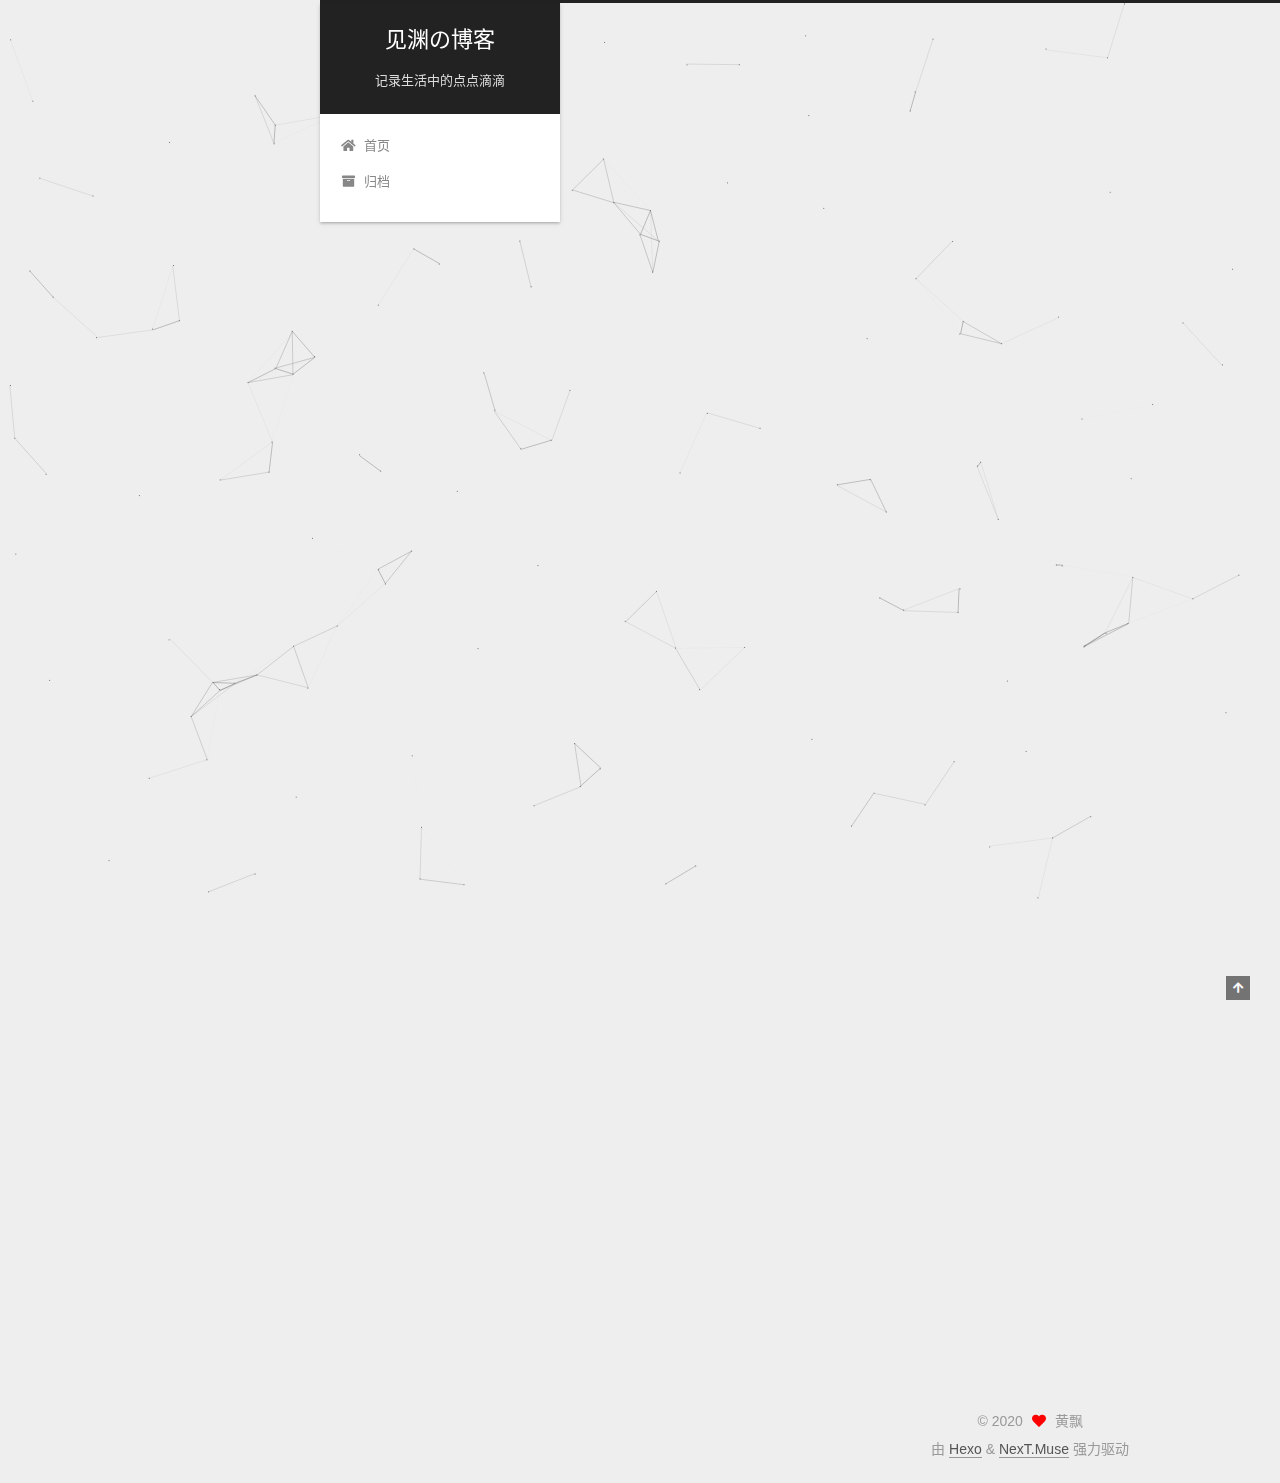
<file: 2020/06/19/你好-Hexo/index.html>
<!DOCTYPE html>
<html lang="zh-CN">
<head>
  <meta charset="UTF-8">
<meta name="viewport" content="width=device-width, initial-scale=1, maximum-scale=2">
<meta name="theme-color" content="#222">
<meta name="generator" content="Hexo 4.2.1">
  <link rel="apple-touch-icon" sizes="180x180" href="/images/apple-touch-icon-next.png">
  <link rel="icon" type="image/png" sizes="32x32" href="/images/favicon-32x32-next.png">
  <link rel="icon" type="image/png" sizes="16x16" href="/images/favicon-16x16-next.png">
  <link rel="mask-icon" href="/images/logo.svg" color="#222">

<link rel="stylesheet" href="/css/main.css">


<link rel="stylesheet" href="/lib/font-awesome/css/all.min.css">

<script id="hexo-configurations">
    var NexT = window.NexT || {};
    var CONFIG = {"hostname":"huangpiao.tech","root":"/","scheme":"Muse","version":"7.8.0","exturl":false,"sidebar":{"position":"left","display":"post","padding":18,"offset":12,"onmobile":false},"copycode":{"enable":false,"show_result":false,"style":null},"back2top":{"enable":true,"sidebar":false,"scrollpercent":false},"bookmark":{"enable":false,"color":"#222","save":"auto"},"fancybox":false,"mediumzoom":false,"lazyload":false,"pangu":false,"comments":{"style":"tabs","active":null,"storage":true,"lazyload":false,"nav":null},"algolia":{"hits":{"per_page":10},"labels":{"input_placeholder":"Search for Posts","hits_empty":"We didn't find any results for the search: ${query}","hits_stats":"${hits} results found in ${time} ms"}},"localsearch":{"enable":false,"trigger":"auto","top_n_per_article":1,"unescape":false,"preload":false},"motion":{"enable":true,"async":false,"transition":{"post_block":"fadeIn","post_header":"slideDownIn","post_body":"slideDownIn","coll_header":"slideLeftIn","sidebar":"slideUpIn"}}};
  </script>

  <meta name="description" content="Welcome to Hexo! This is your very first post. Check documentation for more info. If you get any problems when using Hexo, you can find the answer in troubleshooting or you can ask me on GitHub. Quick">
<meta property="og:type" content="article">
<meta property="og:title" content="Hello World">
<meta property="og:url" content="https://huangpiao.tech/2020/06/19/%E4%BD%A0%E5%A5%BD-Hexo/index.html">
<meta property="og:site_name" content="见渊の博客">
<meta property="og:description" content="Welcome to Hexo! This is your very first post. Check documentation for more info. If you get any problems when using Hexo, you can find the answer in troubleshooting or you can ask me on GitHub. Quick">
<meta property="og:locale" content="zh_CN">
<meta property="article:published_time" content="2020-06-18T18:50:59.559Z">
<meta property="article:modified_time" content="2020-06-18T18:30:43.707Z">
<meta property="article:author" content="黄飘">
<meta name="twitter:card" content="summary">

<link rel="canonical" href="https://huangpiao.tech/2020/06/19/%E4%BD%A0%E5%A5%BD-Hexo/">


<script id="page-configurations">
  // https://hexo.io/docs/variables.html
  CONFIG.page = {
    sidebar: "",
    isHome : false,
    isPost : true,
    lang   : 'zh-CN'
  };
</script>

  <title>Hello World | 见渊の博客</title>
  






  <noscript>
  <style>
  .use-motion .brand,
  .use-motion .menu-item,
  .sidebar-inner,
  .use-motion .post-block,
  .use-motion .pagination,
  .use-motion .comments,
  .use-motion .post-header,
  .use-motion .post-body,
  .use-motion .collection-header { opacity: initial; }

  .use-motion .site-title,
  .use-motion .site-subtitle {
    opacity: initial;
    top: initial;
  }

  .use-motion .logo-line-before i { left: initial; }
  .use-motion .logo-line-after i { right: initial; }
  </style>
</noscript>

</head>

<body itemscope itemtype="http://schema.org/WebPage">
  <div class="container use-motion">
    <div class="headband"></div>

    <header class="header" itemscope itemtype="http://schema.org/WPHeader">
      <div class="header-inner"><div class="site-brand-container">
  <div class="site-nav-toggle">
    <div class="toggle" aria-label="切换导航栏">
      <span class="toggle-line toggle-line-first"></span>
      <span class="toggle-line toggle-line-middle"></span>
      <span class="toggle-line toggle-line-last"></span>
    </div>
  </div>

  <div class="site-meta">

    <a href="/" class="brand" rel="start">
      <span class="logo-line-before"><i></i></span>
      <h1 class="site-title">见渊の博客</h1>
      <span class="logo-line-after"><i></i></span>
    </a>
      <p class="site-subtitle" itemprop="description">记录生活中的点点滴滴</p>
  </div>

  <div class="site-nav-right">
    <div class="toggle popup-trigger">
    </div>
  </div>
</div>




<nav class="site-nav">
  <ul id="menu" class="main-menu menu">
        <li class="menu-item menu-item-home">

    <a href="/" rel="section"><i class="fa fa-home fa-fw"></i>首页</a>

  </li>
        <li class="menu-item menu-item-archives">

    <a href="/archives/" rel="section"><i class="fa fa-archive fa-fw"></i>归档</a>

  </li>
  </ul>
</nav>




</div>
    </header>

    
  <div class="back-to-top">
    <i class="fa fa-arrow-up"></i>
    <span>0%</span>
  </div>


    <main class="main">
      <div class="main-inner">
        <div class="content-wrap">
          

          <div class="content post posts-expand">
            

    
  
  
  <article itemscope itemtype="http://schema.org/Article" class="post-block" lang="zh-CN">
    <link itemprop="mainEntityOfPage" href="https://huangpiao.tech/2020/06/19/%E4%BD%A0%E5%A5%BD-Hexo/">

    <span hidden itemprop="author" itemscope itemtype="http://schema.org/Person">
      <meta itemprop="image" content="/images/avatar.gif">
      <meta itemprop="name" content="黄飘">
      <meta itemprop="description" content="直到这一刻微笑着说话为止，我至少留下了一公升眼泪">
    </span>

    <span hidden itemprop="publisher" itemscope itemtype="http://schema.org/Organization">
      <meta itemprop="name" content="见渊の博客">
    </span>
      <header class="post-header">
        <h1 class="post-title" itemprop="name headline">
          Hello World
        </h1>

        <div class="post-meta">
            <span class="post-meta-item">
              <span class="post-meta-item-icon">
                <i class="far fa-calendar"></i>
              </span>
              <span class="post-meta-item-text">发表于</span>
              

              <time title="创建时间：2020-06-19 02:50:59 / 修改时间：02:30:43" itemprop="dateCreated datePublished" datetime="2020-06-19T02:50:59+08:00">2020-06-19</time>
            </span>

          

        </div>
      </header>

    
    
    
    <div class="post-body" itemprop="articleBody">

      
        <p>Welcome to <a href="https://hexo.io/" target="_blank" rel="noopener">Hexo</a>! This is your very first post. Check <a href="https://hexo.io/docs/" target="_blank" rel="noopener">documentation</a> for more info. If you get any problems when using Hexo, you can find the answer in <a href="https://hexo.io/docs/troubleshooting.html" target="_blank" rel="noopener">troubleshooting</a> or you can ask me on <a href="https://github.com/hexojs/hexo/issues" target="_blank" rel="noopener">GitHub</a>.</p>
<h2 id="Quick-Start"><a href="#Quick-Start" class="headerlink" title="Quick Start"></a>Quick Start</h2><h3 id="Create-a-new-post"><a href="#Create-a-new-post" class="headerlink" title="Create a new post"></a>Create a new post</h3><figure class="highlight bash"><table><tr><td class="gutter"><pre><span class="line">1</span><br></pre></td><td class="code"><pre><span class="line">$ hexo new <span class="string">"My New Post"</span></span><br></pre></td></tr></table></figure>

<p>More info: <a href="https://hexo.io/docs/writing.html" target="_blank" rel="noopener">Writing</a></p>
<h3 id="Run-server"><a href="#Run-server" class="headerlink" title="Run server"></a>Run server</h3><figure class="highlight bash"><table><tr><td class="gutter"><pre><span class="line">1</span><br></pre></td><td class="code"><pre><span class="line">$ hexo server</span><br></pre></td></tr></table></figure>

<p>More info: <a href="https://hexo.io/docs/server.html" target="_blank" rel="noopener">Server</a></p>
<h3 id="Generate-static-files"><a href="#Generate-static-files" class="headerlink" title="Generate static files"></a>Generate static files</h3><figure class="highlight bash"><table><tr><td class="gutter"><pre><span class="line">1</span><br></pre></td><td class="code"><pre><span class="line">$ hexo generate</span><br></pre></td></tr></table></figure>

<p>More info: <a href="https://hexo.io/docs/generating.html" target="_blank" rel="noopener">Generating</a></p>
<h3 id="Deploy-to-remote-sites"><a href="#Deploy-to-remote-sites" class="headerlink" title="Deploy to remote sites"></a>Deploy to remote sites</h3><figure class="highlight bash"><table><tr><td class="gutter"><pre><span class="line">1</span><br></pre></td><td class="code"><pre><span class="line">$ hexo deploy</span><br></pre></td></tr></table></figure>

<p>More info: <a href="https://hexo.io/docs/one-command-deployment.html" target="_blank" rel="noopener">Deployment</a></p>

    </div>

    
    
    

      <footer class="post-footer">

        


        
    <div class="post-nav">
      <div class="post-nav-item">
    <a href="/2020/06/19/hello-world/" rel="prev" title="tags">
      <i class="fa fa-chevron-left"></i> tags
    </a></div>
      <div class="post-nav-item">
    <a href="/2020/06/19/ok/" rel="next" title="ok">
      ok <i class="fa fa-chevron-right"></i>
    </a></div>
    </div>
      </footer>
    
  </article>
  
  
  



          </div>
          

<script>
  window.addEventListener('tabs:register', () => {
    let { activeClass } = CONFIG.comments;
    if (CONFIG.comments.storage) {
      activeClass = localStorage.getItem('comments_active') || activeClass;
    }
    if (activeClass) {
      let activeTab = document.querySelector(`a[href="#comment-${activeClass}"]`);
      if (activeTab) {
        activeTab.click();
      }
    }
  });
  if (CONFIG.comments.storage) {
    window.addEventListener('tabs:click', event => {
      if (!event.target.matches('.tabs-comment .tab-content .tab-pane')) return;
      let commentClass = event.target.classList[1];
      localStorage.setItem('comments_active', commentClass);
    });
  }
</script>

        </div>
          
  
  <div class="toggle sidebar-toggle">
    <span class="toggle-line toggle-line-first"></span>
    <span class="toggle-line toggle-line-middle"></span>
    <span class="toggle-line toggle-line-last"></span>
  </div>

  <aside class="sidebar">
    <div class="sidebar-inner">

      <ul class="sidebar-nav motion-element">
        <li class="sidebar-nav-toc">
          文章目录
        </li>
        <li class="sidebar-nav-overview">
          站点概览
        </li>
      </ul>

      <!--noindex-->
      <div class="post-toc-wrap sidebar-panel">
          <div class="post-toc motion-element"><ol class="nav"><li class="nav-item nav-level-2"><a class="nav-link" href="#Quick-Start"><span class="nav-number">1.</span> <span class="nav-text">Quick Start</span></a><ol class="nav-child"><li class="nav-item nav-level-3"><a class="nav-link" href="#Create-a-new-post"><span class="nav-number">1.1.</span> <span class="nav-text">Create a new post</span></a></li><li class="nav-item nav-level-3"><a class="nav-link" href="#Run-server"><span class="nav-number">1.2.</span> <span class="nav-text">Run server</span></a></li><li class="nav-item nav-level-3"><a class="nav-link" href="#Generate-static-files"><span class="nav-number">1.3.</span> <span class="nav-text">Generate static files</span></a></li><li class="nav-item nav-level-3"><a class="nav-link" href="#Deploy-to-remote-sites"><span class="nav-number">1.4.</span> <span class="nav-text">Deploy to remote sites</span></a></li></ol></li></ol></div>
      </div>
      <!--/noindex-->

      <div class="site-overview-wrap sidebar-panel">
        <div class="site-author motion-element" itemprop="author" itemscope itemtype="http://schema.org/Person">
  <p class="site-author-name" itemprop="name">黄飘</p>
  <div class="site-description" itemprop="description">直到这一刻微笑着说话为止，我至少留下了一公升眼泪</div>
</div>
<div class="site-state-wrap motion-element">
  <nav class="site-state">
      <div class="site-state-item site-state-posts">
          <a href="/archives/">
        
          <span class="site-state-item-count">3</span>
          <span class="site-state-item-name">日志</span>
        </a>
      </div>
  </nav>
</div>



      </div>

    </div>
  </aside>
  <div id="sidebar-dimmer"></div>


      </div>
    </main>

    <footer class="footer">
      <div class="footer-inner">
        

        

<div class="copyright">
  
  &copy; 
  <span itemprop="copyrightYear">2020</span>
  <span class="with-love">
    <i class="fa fa-heart"></i>
  </span>
  <span class="author" itemprop="copyrightHolder">黄飘</span>
</div>
  <div class="powered-by">由 <a href="https://hexo.io/" class="theme-link" rel="noopener" target="_blank">Hexo</a> & <a href="https://muse.theme-next.org/" class="theme-link" rel="noopener" target="_blank">NexT.Muse</a> 强力驱动
  </div>

        








      </div>
    </footer>
  </div>

  
  
  <script color='0,0,0' opacity='0.5' zIndex='-1' count='150' src="/lib/canvas-nest/canvas-nest.min.js"></script>
  <script src="/lib/anime.min.js"></script>
  <script src="/lib/velocity/velocity.min.js"></script>
  <script src="/lib/velocity/velocity.ui.min.js"></script>

<script src="/js/utils.js"></script>

<script src="/js/motion.js"></script>


<script src="/js/schemes/muse.js"></script>


<script src="/js/next-boot.js"></script>




  















  

  

</body>
</html>
</file>
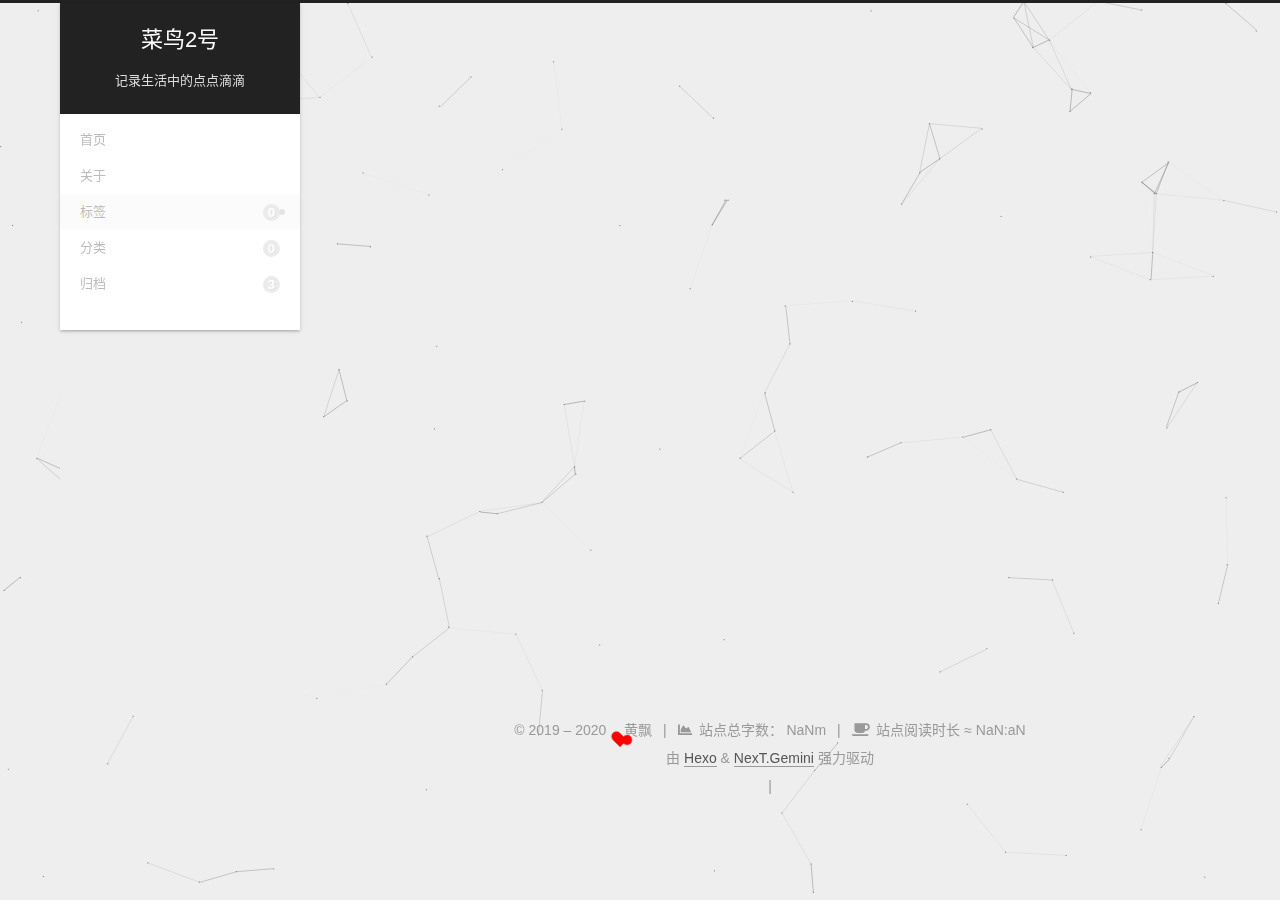
<file: tags/index-1.html>
<!DOCTYPE html>
<html lang="zh-CN">
<head>
  <meta charset="UTF-8">
<meta name="viewport" content="width=device-width, initial-scale=1, maximum-scale=2">
<meta name="theme-color" content="#222">
<meta name="generator" content="Hexo 4.2.1">
  <link rel="apple-touch-icon" sizes="180x180" href="/images/128x128.png">
  <link rel="icon" type="image/png" sizes="32x32" href="/images/32x32.png">
  <link rel="icon" type="image/png" sizes="16x16" href="/images/16x16.png">
  <link rel="mask-icon" href="/images/algolia_logo.svg" color="#222">

<link rel="stylesheet" href="/css/main.css">


<link rel="stylesheet" href="/lib/font-awesome/css/all.min.css">

<script id="hexo-configurations">
    var NexT = window.NexT || {};
    var CONFIG = {"hostname":"huangpiao.tech","root":"/","scheme":"Gemini","version":"7.8.0","exturl":false,"sidebar":{"position":"left","display":"post","padding":18,"offset":12,"b2t":true,"scrollpercent":true,"onmobile":false},"copycode":{"enable":false,"show_result":false,"style":null},"back2top":{"enable":true,"sidebar":false,"scrollpercent":false},"bookmark":{"enable":false,"color":"#222","save":"auto"},"fancybox":false,"mediumzoom":false,"lazyload":false,"pangu":false,"comments":{"style":"tabs","active":null,"storage":true,"lazyload":false,"nav":null},"algolia":{"hits":{"per_page":10},"labels":{"input_placeholder":"Search for Posts","hits_empty":"We didn't find any results for the search: ${query}","hits_stats":"${hits} results found in ${time} ms"}},"localsearch":{"enable":false,"trigger":"auto","top_n_per_article":1,"unescape":false,"preload":false},"motion":{"enable":true,"async":false,"transition":{"post_block":"fadeIn","post_header":"slideDownIn","post_body":"slideDownIn","coll_header":"slideLeftIn","sidebar":"slideUpIn"}}};
  </script>

  <meta name="description" content="直到这一刻微笑着说话为止，我至少留下了一公升眼泪">
<meta property="og:type" content="website">
<meta property="og:title" content="tags">
<meta property="og:url" content="https://huangpiao.tech/tags/index-1.html">
<meta property="og:site_name" content="菜鸟2号">
<meta property="og:description" content="直到这一刻微笑着说话为止，我至少留下了一公升眼泪">
<meta property="og:locale" content="zh_CN">
<meta property="article:published_time" content="2020-06-19T04:48:24.000Z">
<meta property="article:modified_time" content="2020-06-19T04:48:24.997Z">
<meta property="article:author" content="海哥">
<meta name="twitter:card" content="summary">

<link rel="canonical" href="https://huangpiao.tech/tags/index-1">


<script id="page-configurations">
  // https://hexo.io/docs/variables.html
  CONFIG.page = {
    sidebar: "",
    isHome : false,
    isPost : false,
    lang   : 'zh-CN'
  };
</script>

  <title>tags | 菜鸟2号
</title>
  






  <noscript>
  <style>
  .use-motion .brand,
  .use-motion .menu-item,
  .sidebar-inner,
  .use-motion .post-block,
  .use-motion .pagination,
  .use-motion .comments,
  .use-motion .post-header,
  .use-motion .post-body,
  .use-motion .collection-header { opacity: initial; }

  .use-motion .site-title,
  .use-motion .site-subtitle {
    opacity: initial;
    top: initial;
  }

  .use-motion .logo-line-before i { left: initial; }
  .use-motion .logo-line-after i { right: initial; }
  </style>
</noscript>

</head>

<body itemscope itemtype="http://schema.org/WebPage">
  <div class="container use-motion">
    <div class="headband"></div>

    <header class="header" itemscope itemtype="http://schema.org/WPHeader">
      <div class="header-inner"><div class="site-brand-container">
  <div class="site-nav-toggle">
    <div class="toggle" aria-label="切换导航栏">
      <span class="toggle-line toggle-line-first"></span>
      <span class="toggle-line toggle-line-middle"></span>
      <span class="toggle-line toggle-line-last"></span>
    </div>
  </div>

  <div class="site-meta">

    <a href="/" class="brand" rel="start">
      <span class="logo-line-before"><i></i></span>
      <h1 class="site-title">菜鸟2号</h1>
      <span class="logo-line-after"><i></i></span>
    </a>
      <p class="site-subtitle" itemprop="description">记录生活中的点点滴滴</p>
  </div>

  <div class="site-nav-right">
    <div class="toggle popup-trigger">
    </div>
  </div>
</div>




<nav class="site-nav">
  <ul id="menu" class="main-menu menu">
        <li class="menu-item menu-item-home">

    <a href="/" rel="section"><i class="home fa-fw"></i>首页</a>

  </li>
        <li class="menu-item menu-item-about">

    <a href="/about/" rel="section"><i class="user fa-fw"></i>关于</a>

  </li>
        <li class="menu-item menu-item-tags">

    <a href="/tags/" rel="section"><i class="tags fa-fw"></i>标签<span class="badge">0</span></a>

  </li>
        <li class="menu-item menu-item-categories">

    <a href="/categories/" rel="section"><i class="th fa-fw"></i>分类<span class="badge">0</span></a>

  </li>
        <li class="menu-item menu-item-archives">

    <a href="/archives/" rel="section"><i class="archive fa-fw"></i>归档<span class="badge">3</span></a>

  </li>
  </ul>
</nav>




</div>
    </header>

    
  <div class="back-to-top">
    <i class="fa fa-arrow-up"></i>
    <span>0%</span>
  </div>


    <main class="main">
      <div class="main-inner">
        <div class="content-wrap">
          
  
  

          <div class="content page posts-expand">
            

    
    
    
    <div class="post-block" lang="zh-CN">
      <header class="post-header">

<h1 class="post-title" itemprop="name headline">tags
</h1>

<div class="post-meta">
  

</div>

</header>

      
      
      
      <div class="post-body">
          
      </div>
      
      
      
    </div>
    

    
    
    


          </div>
          

<script>
  window.addEventListener('tabs:register', () => {
    let { activeClass } = CONFIG.comments;
    if (CONFIG.comments.storage) {
      activeClass = localStorage.getItem('comments_active') || activeClass;
    }
    if (activeClass) {
      let activeTab = document.querySelector(`a[href="#comment-${activeClass}"]`);
      if (activeTab) {
        activeTab.click();
      }
    }
  });
  if (CONFIG.comments.storage) {
    window.addEventListener('tabs:click', event => {
      if (!event.target.matches('.tabs-comment .tab-content .tab-pane')) return;
      let commentClass = event.target.classList[1];
      localStorage.setItem('comments_active', commentClass);
    });
  }
</script>

        </div>
          
  
  <div class="toggle sidebar-toggle">
    <span class="toggle-line toggle-line-first"></span>
    <span class="toggle-line toggle-line-middle"></span>
    <span class="toggle-line toggle-line-last"></span>
  </div>

  <aside class="sidebar">
    <div class="sidebar-inner">

      <ul class="sidebar-nav motion-element">
        <li class="sidebar-nav-toc">
          文章目录
        </li>
        <li class="sidebar-nav-overview">
          站点概览
        </li>
      </ul>

      <!--noindex-->
      <div class="post-toc-wrap sidebar-panel">
      </div>
      <!--/noindex-->
	  

      <div class="site-overview-wrap sidebar-panel">
        <div class="site-author motion-element" itemprop="author" itemscope itemtype="http://schema.org/Person">
    <img class="site-author-image" itemprop="image" alt="海哥"
      src="/images/author.jpg">
  <p class="site-author-name" itemprop="name">海哥</p>
  <div class="site-description" itemprop="description">直到这一刻微笑着说话为止，我至少留下了一公升眼泪</div>
</div>
<div class="site-state-wrap motion-element">
  <nav class="site-state">
      <div class="site-state-item site-state-posts">
          <a href="/archives/">
        
          <span class="site-state-item-count">3</span>
          <span class="site-state-item-name">日志</span>
        </a>
      </div>
  </nav>
</div>
  <div class="links-of-author motion-element">
      <span class="links-of-author-item">
        <a href="https://github.com/mm0928" title="GitHub → https:&#x2F;&#x2F;github.com&#x2F;mm0928" rel="noopener" target="_blank"><i class="github fa-fw"></i>GitHub</a>
      </span>
  </div>
  <div class="cc-license motion-element" itemprop="license">
    <a href="https://creativecommons.org/licenses/by-nc-sa/4.0/" class="cc-opacity" rel="noopener" target="_blank"><img src="/images/cc-by-nc-sa.svg" alt="Creative Commons"></a>
  </div>



      </div>

    </div>
  </aside>
  <div id="sidebar-dimmer"></div>


      </div>
    </main>

    <footer class="footer">
      <div class="footer-inner">
        

        

<div class="copyright">
  
  &copy; 2019 – 
  <span itemprop="copyrightYear">2020</span>
  <span class="with-love">
    <i class="heart"></i>
  </span>
  <span class="author" itemprop="copyrightHolder">黄飘</span>
	<script async src="https://busuanzi.ibruce.info/busuanzi/2.3/busuanzi.pure.mini.js"></script>
    <span class="post-meta-divider">|</span>
    <span class="post-meta-item-icon">
      <i class="fa fa-chart-area"></i>
    </span>
      <span class="post-meta-item-text">站点总字数：</span>
    <span title="站点总字数">NaNm</span>
    <span class="post-meta-divider">|</span>
    <span class="post-meta-item-icon">
      <i class="fa fa-coffee"></i>
    </span>
      <span class="post-meta-item-text">站点阅读时长 &asymp;</span>
    <span title="站点阅读时长">NaN:aN</span>
</div>
  <div class="powered-by">由 <a href="https://hexo.io/" class="theme-link" rel="noopener" target="_blank">Hexo</a> & <a href="https://theme-next.org/" class="theme-link" rel="noopener" target="_blank">NexT.Gemini</a> 强力驱动
  </div>

        
<div class="busuanzi-count">
  <script async src="https://busuanzi.ibruce.info/busuanzi/2.3/busuanzi.pure.mini.js"></script>
    <span class="post-meta-item" id="busuanzi_container_site_uv" style="display: none;">
      <span class="post-meta-item-icon">
        <i class="user"></i>
      </span>
      <span class="site-uv" title="总访客量">
        <span id="busuanzi_value_site_uv"></span>
      </span>
    </span>
    <span class="post-meta-divider">|</span>
    <span class="post-meta-item" id="busuanzi_container_site_pv" style="display: none;">
      <span class="post-meta-item-icon">
        <i class="eye"></i>
      </span>
      <span class="site-pv" title="总访问量">
        <span id="busuanzi_value_site_pv"></span>
      </span>
    </span>
</div>








      </div>
    </footer>
  </div>

  
  
  <script color='0,0,0' opacity='0.5' zIndex='-1' count='150' src="/lib/canvas-nest/canvas-nest.min.js"></script>
  <script src="/lib/anime.min.js"></script>
  <script src="/lib/velocity/velocity.min.js"></script>
  <script src="/lib/velocity/velocity.ui.min.js"></script>

<script src="/js/utils.js"></script>

<script src="/js/motion.js"></script>


<script src="/js/schemes/pisces.js"></script>


<script src="/js/next-boot.js"></script>




  















  

  

</body>
</html>
<!-- ҳ����С���� -->
<script type="text/javascript" src="/js/src/clicklove.js"></script>
</file>
<file: css/main.css>
:root {
  --body-bg-color: #eee;
  --content-bg-color: #fff;
  --card-bg-color: #f5f5f5;
  --text-color: #555;
  --blockquote-color: #666;
  --link-color: #555;
  --link-hover-color: #222;
  --brand-color: #fff;
  --brand-hover-color: #fff;
  --table-row-odd-bg-color: #f9f9f9;
  --table-row-hover-bg-color: #f5f5f5;
  --menu-item-bg-color: #f5f5f5;
  --btn-default-bg: #fff;
  --btn-default-color: #555;
  --btn-default-border-color: #555;
  --btn-default-hover-bg: #222;
  --btn-default-hover-color: #fff;
  --btn-default-hover-border-color: #222;
}
html {
  line-height: 1.15; /* 1 */
  -webkit-text-size-adjust: 100%; /* 2 */
}
body {
  margin: 0;
}
main {
  display: block;
}
h1 {
  font-size: 2em;
  margin: 0.67em 0;
}
hr {
  box-sizing: content-box; /* 1 */
  height: 0; /* 1 */
  overflow: visible; /* 2 */
}
pre {
  font-family: monospace, monospace; /* 1 */
  font-size: 1em; /* 2 */
}
a {
  background: transparent;
}
abbr[title] {
  border-bottom: none; /* 1 */
  text-decoration: underline; /* 2 */
  text-decoration: underline dotted; /* 2 */
}
b,
strong {
  font-weight: bolder;
}
code,
kbd,
samp {
  font-family: monospace, monospace; /* 1 */
  font-size: 1em; /* 2 */
}
small {
  font-size: 80%;
}
sub,
sup {
  font-size: 75%;
  line-height: 0;
  position: relative;
  vertical-align: baseline;
}
sub {
  bottom: -0.25em;
}
sup {
  top: -0.5em;
}
img {
  border-style: none;
}
button,
input,
optgroup,
select,
textarea {
  font-family: inherit; /* 1 */
  font-size: 100%; /* 1 */
  line-height: 1.15; /* 1 */
  margin: 0; /* 2 */
}
button,
input {
/* 1 */
  overflow: visible;
}
button,
select {
/* 1 */
  text-transform: none;
}
button,
[type='button'],
[type='reset'],
[type='submit'] {
  -webkit-appearance: button;
}
button::-moz-focus-inner,
[type='button']::-moz-focus-inner,
[type='reset']::-moz-focus-inner,
[type='submit']::-moz-focus-inner {
  border-style: none;
  padding: 0;
}
button:-moz-focusring,
[type='button']:-moz-focusring,
[type='reset']:-moz-focusring,
[type='submit']:-moz-focusring {
  outline: 1px dotted ButtonText;
}
fieldset {
  padding: 0.35em 0.75em 0.625em;
}
legend {
  box-sizing: border-box; /* 1 */
  color: inherit; /* 2 */
  display: table; /* 1 */
  max-width: 100%; /* 1 */
  padding: 0; /* 3 */
  white-space: normal; /* 1 */
}
progress {
  vertical-align: baseline;
}
textarea {
  overflow: auto;
}
[type='checkbox'],
[type='radio'] {
  box-sizing: border-box; /* 1 */
  padding: 0; /* 2 */
}
[type='number']::-webkit-inner-spin-button,
[type='number']::-webkit-outer-spin-button {
  height: auto;
}
[type='search'] {
  outline-offset: -2px; /* 2 */
  -webkit-appearance: textfield; /* 1 */
}
[type='search']::-webkit-search-decoration {
  -webkit-appearance: none;
}
::-webkit-file-upload-button {
  font: inherit; /* 2 */
  -webkit-appearance: button; /* 1 */
}
details {
  display: block;
}
summary {
  display: list-item;
}
template {
  display: none;
}
[hidden] {
  display: none;
}
::selection {
  background: #262a30;
  color: #eee;
}
html,
body {
  height: 100%;
}
body {
  background: var(--body-bg-color);
  color: var(--text-color);
  font-family: 'Lato', "PingFang SC", "Microsoft YaHei", sans-serif;
  font-size: 1em;
  line-height: 2;
}
@media (max-width: 991px) {
  body {
    padding-left: 0 !important;
    padding-right: 0 !important;
  }
}
h1,
h2,
h3,
h4,
h5,
h6 {
  font-family: 'Lato', "PingFang SC", "Microsoft YaHei", sans-serif;
  font-weight: bold;
  line-height: 1.5;
  margin: 20px 0 15px;
}
h1 {
  font-size: 1.5em;
}
h2 {
  font-size: 1.375em;
}
h3 {
  font-size: 1.25em;
}
h4 {
  font-size: 1.125em;
}
h5 {
  font-size: 1em;
}
h6 {
  font-size: 0.875em;
}
p {
  margin: 0 0 20px 0;
}
a,
span.exturl {
  border-bottom: 1px solid #999;
  color: var(--link-color);
  outline: 0;
  text-decoration: none;
  overflow-wrap: break-word;
  word-wrap: break-word;
  cursor: pointer;
}
a:hover,
span.exturl:hover {
  border-bottom-color: var(--link-hover-color);
  color: var(--link-hover-color);
}
iframe,
img,
video {
  display: block;
  margin-left: auto;
  margin-right: auto;
  max-width: 100%;
}
hr {
  background-image: repeating-linear-gradient(-45deg, #ddd, #ddd 4px, transparent 4px, transparent 8px);
  border: 0;
  height: 3px;
  margin: 40px 0;
}
blockquote {
  border-left: 4px solid #ddd;
  color: var(--blockquote-color);
  margin: 0;
  padding: 0 15px;
}
blockquote cite::before {
  content: '-';
  padding: 0 5px;
}
dt {
  font-weight: bold;
}
dd {
  margin: 0;
  padding: 0;
}
kbd {
  background-color: #f5f5f5;
  background-image: linear-gradient(#eee, #fff, #eee);
  border: 1px solid #ccc;
  border-radius: 0.2em;
  box-shadow: 0.1em 0.1em 0.2em rgba(0,0,0,0.1);
  color: #555;
  font-family: inherit;
  padding: 0.1em 0.3em;
  white-space: nowrap;
}
.table-container {
  overflow: auto;
}
table {
  border-collapse: collapse;
  border-spacing: 0;
  font-size: 0.875em;
  margin: 0 0 20px 0;
  width: 100%;
}
tbody tr:nth-of-type(odd) {
  background: var(--table-row-odd-bg-color);
}
tbody tr:hover {
  background: var(--table-row-hover-bg-color);
}
caption,
th,
td {
  font-weight: normal;
  padding: 8px;
  vertical-align: middle;
}
th,
td {
  border: 1px solid #ddd;
  border-bottom: 3px solid #ddd;
}
th {
  font-weight: 700;
  padding-bottom: 10px;
}
td {
  border-bottom-width: 1px;
}
.btn {
  background: var(--btn-default-bg);
  border: 2px solid var(--btn-default-border-color);
  border-radius: 2px;
  color: var(--btn-default-color);
  display: inline-block;
  font-size: 0.875em;
  line-height: 2;
  padding: 0 20px;
  text-decoration: none;
  transition-property: background-color;
  transition-delay: 0s;
  transition-duration: 0.2s;
  transition-timing-function: ease-in-out;
}
.btn:hover {
  background: var(--btn-default-hover-bg);
  border-color: var(--btn-default-hover-border-color);
  color: var(--btn-default-hover-color);
}
.btn + .btn {
  margin: 0 0 8px 8px;
}
.btn .fa-fw {
  text-align: left;
  width: 1.285714285714286em;
}
.toggle {
  line-height: 0;
}
.toggle .toggle-line {
  background: #fff;
  display: inline-block;
  height: 2px;
  left: 0;
  position: relative;
  top: 0;
  transition: all 0.4s;
  vertical-align: top;
  width: 100%;
}
.toggle .toggle-line:not(:first-child) {
  margin-top: 3px;
}
.toggle.toggle-arrow .toggle-line-first {
  left: 50%;
  top: 2px;
  transform: rotate(45deg);
  width: 50%;
}
.toggle.toggle-arrow .toggle-line-middle {
  left: 2px;
  width: 90%;
}
.toggle.toggle-arrow .toggle-line-last {
  left: 50%;
  top: -2px;
  transform: rotate(-45deg);
  width: 50%;
}
.toggle.toggle-close .toggle-line-first {
  transform: rotate(-45deg);
  top: 5px;
}
.toggle.toggle-close .toggle-line-middle {
  opacity: 0;
}
.toggle.toggle-close .toggle-line-last {
  transform: rotate(45deg);
  top: -5px;
}
.highlight,
pre {
  background: #f7f7f7;
  color: #4d4d4c;
  line-height: 1.6;
  margin: 0 auto 20px;
}
pre,
code {
  font-family: consolas, Menlo, monospace, "PingFang SC", "Microsoft YaHei";
}
code {
  background: #eee;
  border-radius: 3px;
  color: #555;
  padding: 2px 4px;
  overflow-wrap: break-word;
  word-wrap: break-word;
}
.highlight *::selection {
  background: #d6d6d6;
}
.highlight pre {
  border: 0;
  margin: 0;
  padding: 10px 0;
}
.highlight table {
  border: 0;
  margin: 0;
  width: auto;
}
.highlight td {
  border: 0;
  padding: 0;
}
.highlight figcaption {
  background: #eff2f3;
  color: #4d4d4c;
  display: flex;
  font-size: 0.875em;
  justify-content: space-between;
  line-height: 1.2;
  padding: 0.5em;
}
.highlight figcaption a {
  color: #4d4d4c;
}
.highlight figcaption a:hover {
  border-bottom-color: #4d4d4c;
}
.highlight .gutter {
  -moz-user-select: none;
  -ms-user-select: none;
  -webkit-user-select: none;
  user-select: none;
}
.highlight .gutter pre {
  background: #eff2f3;
  color: #869194;
  padding-left: 10px;
  padding-right: 10px;
  text-align: right;
}
.highlight .code pre {
  background: #f7f7f7;
  padding-left: 10px;
  width: 100%;
}
.gist table {
  width: auto;
}
.gist table td {
  border: 0;
}
pre {
  overflow: auto;
  padding: 10px;
}
pre code {
  background: none;
  color: #4d4d4c;
  font-size: 0.875em;
  padding: 0;
  text-shadow: none;
}
pre .deletion {
  background: #fdd;
}
pre .addition {
  background: #dfd;
}
pre .meta {
  color: #eab700;
  -moz-user-select: none;
  -ms-user-select: none;
  -webkit-user-select: none;
  user-select: none;
}
pre .comment {
  color: #8e908c;
}
pre .variable,
pre .attribute,
pre .tag,
pre .name,
pre .regexp,
pre .ruby .constant,
pre .xml .tag .title,
pre .xml .pi,
pre .xml .doctype,
pre .html .doctype,
pre .css .id,
pre .css .class,
pre .css .pseudo {
  color: #c82829;
}
pre .number,
pre .preprocessor,
pre .built_in,
pre .builtin-name,
pre .literal,
pre .params,
pre .constant,
pre .command {
  color: #f5871f;
}
pre .ruby .class .title,
pre .css .rules .attribute,
pre .string,
pre .symbol,
pre .value,
pre .inheritance,
pre .header,
pre .ruby .symbol,
pre .xml .cdata,
pre .special,
pre .formula {
  color: #718c00;
}
pre .title,
pre .css .hexcolor {
  color: #3e999f;
}
pre .function,
pre .python .decorator,
pre .python .title,
pre .ruby .function .title,
pre .ruby .title .keyword,
pre .perl .sub,
pre .javascript .title,
pre .coffeescript .title {
  color: #4271ae;
}
pre .keyword,
pre .javascript .function {
  color: #8959a8;
}
.blockquote-center {
  border-left: none;
  margin: 40px 0;
  padding: 0;
  position: relative;
  text-align: center;
}
.blockquote-center .fa {
  display: block;
  opacity: 0.6;
  position: absolute;
  width: 100%;
}
.blockquote-center .fa-quote-left {
  border-top: 1px solid #ccc;
  text-align: left;
  top: -20px;
}
.blockquote-center .fa-quote-right {
  border-bottom: 1px solid #ccc;
  text-align: right;
  bottom: -20px;
}
.blockquote-center p,
.blockquote-center div {
  text-align: center;
}
.post-body .group-picture img {
  margin: 0 auto;
  padding: 0 3px;
}
.group-picture-row {
  margin-bottom: 6px;
  overflow: hidden;
}
.group-picture-column {
  float: left;
  margin-bottom: 10px;
}
.post-body .label {
  color: #555;
  display: inline;
  padding: 0 2px;
}
.post-body .label.default {
  background: #f0f0f0;
}
.post-body .label.primary {
  background: #efe6f7;
}
.post-body .label.info {
  background: #e5f2f8;
}
.post-body .label.success {
  background: #e7f4e9;
}
.post-body .label.warning {
  background: #fcf6e1;
}
.post-body .label.danger {
  background: #fae8eb;
}
.post-body .tabs {
  margin-bottom: 20px;
}
.post-body .tabs,
.tabs-comment {
  display: block;
  padding-top: 10px;
  position: relative;
}
.post-body .tabs ul.nav-tabs,
.tabs-comment ul.nav-tabs {
  display: flex;
  flex-wrap: wrap;
  margin: 0;
  margin-bottom: -1px;
  padding: 0;
}
@media (max-width: 413px) {
  .post-body .tabs ul.nav-tabs,
  .tabs-comment ul.nav-tabs {
    display: block;
    margin-bottom: 5px;
  }
}
.post-body .tabs ul.nav-tabs li.tab,
.tabs-comment ul.nav-tabs li.tab {
  border-bottom: 1px solid #ddd;
  border-left: 1px solid transparent;
  border-right: 1px solid transparent;
  border-top: 3px solid transparent;
  flex-grow: 1;
  list-style-type: none;
  border-radius: 0 0 0 0;
}
@media (max-width: 413px) {
  .post-body .tabs ul.nav-tabs li.tab,
  .tabs-comment ul.nav-tabs li.tab {
    border-bottom: 1px solid transparent;
    border-left: 3px solid transparent;
    border-right: 1px solid transparent;
    border-top: 1px solid transparent;
  }
}
@media (max-width: 413px) {
  .post-body .tabs ul.nav-tabs li.tab,
  .tabs-comment ul.nav-tabs li.tab {
    border-radius: 0;
  }
}
.post-body .tabs ul.nav-tabs li.tab a,
.tabs-comment ul.nav-tabs li.tab a {
  border-bottom: initial;
  display: block;
  line-height: 1.8;
  outline: 0;
  padding: 0.25em 0.75em;
  text-align: center;
  transition-delay: 0s;
  transition-duration: 0.2s;
  transition-timing-function: ease-out;
}
.post-body .tabs ul.nav-tabs li.tab a i,
.tabs-comment ul.nav-tabs li.tab a i {
  width: 1.285714285714286em;
}
.post-body .tabs ul.nav-tabs li.tab.active,
.tabs-comment ul.nav-tabs li.tab.active {
  border-bottom: 1px solid transparent;
  border-left: 1px solid #ddd;
  border-right: 1px solid #ddd;
  border-top: 3px solid #fc6423;
}
@media (max-width: 413px) {
  .post-body .tabs ul.nav-tabs li.tab.active,
  .tabs-comment ul.nav-tabs li.tab.active {
    border-bottom: 1px solid #ddd;
    border-left: 3px solid #fc6423;
    border-right: 1px solid #ddd;
    border-top: 1px solid #ddd;
  }
}
.post-body .tabs ul.nav-tabs li.tab.active a,
.tabs-comment ul.nav-tabs li.tab.active a {
  color: var(--link-color);
  cursor: default;
}
.post-body .tabs .tab-content .tab-pane,
.tabs-comment .tab-content .tab-pane {
  border: 1px solid #ddd;
  border-top: 0;
  padding: 20px 20px 0 20px;
  border-radius: 0;
}
.post-body .tabs .tab-content .tab-pane:not(.active),
.tabs-comment .tab-content .tab-pane:not(.active) {
  display: none;
}
.post-body .tabs .tab-content .tab-pane.active,
.tabs-comment .tab-content .tab-pane.active {
  display: block;
}
.post-body .tabs .tab-content .tab-pane.active:nth-of-type(1),
.tabs-comment .tab-content .tab-pane.active:nth-of-type(1) {
  border-radius: 0 0 0 0;
}
@media (max-width: 413px) {
  .post-body .tabs .tab-content .tab-pane.active:nth-of-type(1),
  .tabs-comment .tab-content .tab-pane.active:nth-of-type(1) {
    border-radius: 0;
  }
}
.post-body .note {
  border-radius: 3px;
  margin-bottom: 20px;
  padding: 1em;
  position: relative;
  border: 1px solid #eee;
  border-left-width: 5px;
}
.post-body .note h2,
.post-body .note h3,
.post-body .note h4,
.post-body .note h5,
.post-body .note h6 {
  margin-top: 0;
  border-bottom: initial;
  margin-bottom: 0;
  padding-top: 0;
}
.post-body .note p:first-child,
.post-body .note ul:first-child,
.post-body .note ol:first-child,
.post-body .note table:first-child,
.post-body .note pre:first-child,
.post-body .note blockquote:first-child,
.post-body .note img:first-child {
  margin-top: 0;
}
.post-body .note p:last-child,
.post-body .note ul:last-child,
.post-body .note ol:last-child,
.post-body .note table:last-child,
.post-body .note pre:last-child,
.post-body .note blockquote:last-child,
.post-body .note img:last-child {
  margin-bottom: 0;
}
.post-body .note.default {
  border-left-color: #777;
}
.post-body .note.default h2,
.post-body .note.default h3,
.post-body .note.default h4,
.post-body .note.default h5,
.post-body .note.default h6 {
  color: #777;
}
.post-body .note.primary {
  border-left-color: #6f42c1;
}
.post-body .note.primary h2,
.post-body .note.primary h3,
.post-body .note.primary h4,
.post-body .note.primary h5,
.post-body .note.primary h6 {
  color: #6f42c1;
}
.post-body .note.info {
  border-left-color: #428bca;
}
.post-body .note.info h2,
.post-body .note.info h3,
.post-body .note.info h4,
.post-body .note.info h5,
.post-body .note.info h6 {
  color: #428bca;
}
.post-body .note.success {
  border-left-color: #5cb85c;
}
.post-body .note.success h2,
.post-body .note.success h3,
.post-body .note.success h4,
.post-body .note.success h5,
.post-body .note.success h6 {
  color: #5cb85c;
}
.post-body .note.warning {
  border-left-color: #f0ad4e;
}
.post-body .note.warning h2,
.post-body .note.warning h3,
.post-body .note.warning h4,
.post-body .note.warning h5,
.post-body .note.warning h6 {
  color: #f0ad4e;
}
.post-body .note.danger {
  border-left-color: #d9534f;
}
.post-body .note.danger h2,
.post-body .note.danger h3,
.post-body .note.danger h4,
.post-body .note.danger h5,
.post-body .note.danger h6 {
  color: #d9534f;
}
.pagination .prev,
.pagination .next,
.pagination .page-number,
.pagination .space {
  display: inline-block;
  margin: 0 10px;
  padding: 0 11px;
  position: relative;
  top: -1px;
}
@media (max-width: 767px) {
  .pagination .prev,
  .pagination .next,
  .pagination .page-number,
  .pagination .space {
    margin: 0 5px;
  }
}
.pagination {
  border-top: 1px solid #eee;
  margin: 120px 0 0;
  text-align: center;
}
.pagination .prev,
.pagination .next,
.pagination .page-number {
  border-bottom: 0;
  border-top: 1px solid #eee;
  transition-property: border-color;
  transition-delay: 0s;
  transition-duration: 0.2s;
  transition-timing-function: ease-in-out;
}
.pagination .prev:hover,
.pagination .next:hover,
.pagination .page-number:hover {
  border-top-color: #222;
}
.pagination .space {
  margin: 0;
  padding: 0;
}
.pagination .prev {
  margin-left: 0;
}
.pagination .next {
  margin-right: 0;
}
.pagination .page-number.current {
  background: #ccc;
  border-top-color: #ccc;
  color: #fff;
}
@media (max-width: 767px) {
  .pagination {
    border-top: none;
  }
  .pagination .prev,
  .pagination .next,
  .pagination .page-number {
    border-bottom: 1px solid #eee;
    border-top: 0;
    margin-bottom: 10px;
    padding: 0 10px;
  }
  .pagination .prev:hover,
  .pagination .next:hover,
  .pagination .page-number:hover {
    border-bottom-color: #222;
  }
}
.comments {
  margin-top: 60px;
  overflow: hidden;
}
.comment-button-group {
  display: flex;
  flex-wrap: wrap-reverse;
  justify-content: center;
  margin: 1em 0;
}
.comment-button-group .comment-button {
  margin: 0.1em 0.2em;
}
.comment-button-group .comment-button.active {
  background: var(--btn-default-hover-bg);
  border-color: var(--btn-default-hover-border-color);
  color: var(--btn-default-hover-color);
}
.comment-position {
  display: none;
}
.comment-position.active {
  display: block;
}
.tabs-comment {
  background: var(--content-bg-color);
  margin-top: 4em;
  padding-top: 0;
}
.tabs-comment .comments {
  border: 0;
  box-shadow: none;
  margin-top: 0;
  padding-top: 0;
}
.container {
  min-height: 100%;
  position: relative;
}
.main-inner {
  margin: 0 auto;
  width: calc(100% - 20px);
}
@media (min-width: 1200px) {
  .main-inner {
    width: 1160px;
  }
}
@media (min-width: 1600px) {
  .main-inner {
    width: 73%;
  }
}
@media (max-width: 767px) {
  .content-wrap {
    padding: 0 20px;
  }
}
.header {
  background: transparent;
}
.header-inner {
  margin: 0 auto;
  width: calc(100% - 20px);
}
@media (min-width: 1200px) {
  .header-inner {
    width: 1160px;
  }
}
@media (min-width: 1600px) {
  .header-inner {
    width: 73%;
  }
}
.site-brand-container {
  display: flex;
  flex-shrink: 0;
  padding: 0 10px;
}
.headband {
  background: #222;
  height: 3px;
}
.site-meta {
  flex-grow: 1;
  text-align: center;
}
@media (max-width: 767px) {
  .site-meta {
    text-align: center;
  }
}
.brand {
  border-bottom: none;
  color: var(--brand-color);
  display: inline-block;
  line-height: 1.375em;
  padding: 0 40px;
  position: relative;
}
.brand:hover {
  color: var(--brand-hover-color);
}
.site-title {
  font-family: 'Lato', "PingFang SC", "Microsoft YaHei", sans-serif;
  font-size: 1.375em;
  font-weight: normal;
  margin: 0;
}
.site-subtitle {
  color: #ddd;
  font-size: 0.8125em;
  margin: 10px 0;
}
.use-motion .brand {
  opacity: 0;
}
.use-motion .site-title,
.use-motion .site-subtitle,
.use-motion .custom-logo-image {
  opacity: 0;
  position: relative;
  top: -10px;
}
.site-nav-toggle,
.site-nav-right {
  display: none;
}
@media (max-width: 767px) {
  .site-nav-toggle,
  .site-nav-right {
    display: flex;
    flex-direction: column;
    justify-content: center;
  }
}
.site-nav-toggle .toggle,
.site-nav-right .toggle {
  color: var(--text-color);
  padding: 10px;
  width: 22px;
}
.site-nav-toggle .toggle .toggle-line,
.site-nav-right .toggle .toggle-line {
  background: var(--text-color);
  border-radius: 1px;
}
.site-nav {
  display: block;
}
@media (max-width: 767px) {
  .site-nav {
    clear: both;
    display: none;
  }
}
.site-nav.site-nav-on {
  display: block;
}
.menu {
  margin-top: 20px;
  padding-left: 0;
  text-align: center;
}
.menu-item {
  display: inline-block;
  list-style: none;
  margin: 0 10px;
}
@media (max-width: 767px) {
  .menu-item {
    display: block;
    margin-top: 10px;
  }
  .menu-item.menu-item-search {
    display: none;
  }
}
.menu-item a,
.menu-item span.exturl {
  border-bottom: 0;
  display: block;
  font-size: 0.8125em;
  transition-property: border-color;
  transition-delay: 0s;
  transition-duration: 0.2s;
  transition-timing-function: ease-in-out;
}
@media (hover: none) {
  .menu-item a:hover,
  .menu-item span.exturl:hover {
    border-bottom-color: transparent !important;
  }
}
.menu-item .fa,
.menu-item .fab,
.menu-item .far,
.menu-item .fas {
  margin-right: 8px;
}
.menu-item .badge {
  display: inline-block;
  font-weight: bold;
  line-height: 1;
  margin-left: 0.35em;
  margin-top: 0.35em;
  text-align: center;
  white-space: nowrap;
}
@media (max-width: 767px) {
  .menu-item .badge {
    float: right;
    margin-left: 0;
  }
}
.menu-item-active a,
.menu .menu-item a:hover,
.menu .menu-item span.exturl:hover {
  background: var(--menu-item-bg-color);
}
.use-motion .menu-item {
  opacity: 0;
}
.sidebar {
  background: #222;
  bottom: 0;
  box-shadow: inset 0 2px 6px #000;
  position: fixed;
  top: 0;
}
@media (max-width: 991px) {
  .sidebar {
    display: none;
  }
}
.sidebar-inner {
  color: #999;
  padding: 18px 10px;
  text-align: center;
}
.cc-license {
  margin-top: 10px;
  text-align: center;
}
.cc-license .cc-opacity {
  border-bottom: none;
  opacity: 0.7;
}
.cc-license .cc-opacity:hover {
  opacity: 0.9;
}
.cc-license img {
  display: inline-block;
}
.site-author-image {
  border: 1px solid #eee;
  display: block;
  margin: 0 auto;
  max-width: 120px;
  padding: 2px;
}
.site-author-name {
  color: var(--text-color);
  font-weight: 600;
  margin: 0;
  text-align: center;
}
.site-description {
  color: #999;
  font-size: 0.8125em;
  margin-top: 0;
  text-align: center;
}
.links-of-author {
  margin-top: 15px;
}
.links-of-author a,
.links-of-author span.exturl {
  border-bottom-color: #555;
  display: inline-block;
  font-size: 0.8125em;
  margin-bottom: 10px;
  margin-right: 10px;
  vertical-align: middle;
}
.links-of-author a::before,
.links-of-author span.exturl::before {
  background: #f0c;
  border-radius: 50%;
  content: ' ';
  display: inline-block;
  height: 4px;
  margin-right: 3px;
  vertical-align: middle;
  width: 4px;
}
.sidebar-button {
  margin-top: 15px;
}
.sidebar-button a {
  border: 1px solid #fc6423;
  border-radius: 4px;
  color: #fc6423;
  display: inline-block;
  padding: 0 15px;
}
.sidebar-button a .fa,
.sidebar-button a .fab,
.sidebar-button a .far,
.sidebar-button a .fas {
  margin-right: 5px;
}
.sidebar-button a:hover {
  background: #fc6423;
  border: 1px solid #fc6423;
  color: #fff;
}
.sidebar-button a:hover .fa,
.sidebar-button a:hover .fab,
.sidebar-button a:hover .far,
.sidebar-button a:hover .fas {
  color: #fff;
}
.links-of-blogroll {
  font-size: 0.8125em;
  margin-top: 10px;
}
.links-of-blogroll-title {
  font-size: 0.875em;
  font-weight: 600;
  margin-top: 0;
}
.links-of-blogroll-list {
  list-style: none;
  margin: 0;
  padding: 0;
}
#sidebar-dimmer {
  display: none;
}
@media (max-width: 767px) {
  #sidebar-dimmer {
    background: #000;
    display: block;
    height: 100%;
    left: 100%;
    opacity: 0;
    position: fixed;
    top: 0;
    width: 100%;
    z-index: 1100;
  }
  .sidebar-active + #sidebar-dimmer {
    opacity: 0.7;
    transform: translateX(-100%);
    transition: opacity 0.5s;
  }
}
.sidebar-nav {
  margin: 0;
  padding-bottom: 20px;
  padding-left: 0;
}
.sidebar-nav li {
  border-bottom: 1px solid transparent;
  color: var(--text-color);
  cursor: pointer;
  display: inline-block;
  font-size: 0.875em;
}
.sidebar-nav li.sidebar-nav-overview {
  margin-left: 10px;
}
.sidebar-nav li:hover {
  color: #fc6423;
}
.sidebar-nav .sidebar-nav-active {
  border-bottom-color: #fc6423;
  color: #fc6423;
}
.sidebar-nav .sidebar-nav-active:hover {
  color: #fc6423;
}
.sidebar-panel {
  display: none;
  overflow-x: hidden;
  overflow-y: auto;
}
.sidebar-panel-active {
  display: block;
}
.sidebar-toggle {
  background: #222;
  bottom: 45px;
  cursor: pointer;
  height: 14px;
  left: 30px;
  padding: 5px;
  position: fixed;
  width: 14px;
  z-index: 1300;
}
@media (max-width: 991px) {
  .sidebar-toggle {
    left: 20px;
    opacity: 0.8;
    display: none;
  }
}
.sidebar-toggle:hover .toggle-line {
  background: #fc6423;
}
.post-toc {
  font-size: 0.875em;
}
.post-toc ol {
  list-style: none;
  margin: 0;
  padding: 0 2px 5px 10px;
  text-align: left;
}
.post-toc ol > ol {
  padding-left: 0;
}
.post-toc ol a {
  transition-property: all;
  transition-delay: 0s;
  transition-duration: 0.2s;
  transition-timing-function: ease-in-out;
}
.post-toc .nav-item {
  line-height: 1.8;
  overflow: hidden;
  text-overflow: ellipsis;
  white-space: nowrap;
}
.post-toc .nav .nav-child {
  display: none;
}
.post-toc .nav .active > .nav-child {
  display: block;
}
.post-toc .nav .active-current > .nav-child {
  display: block;
}
.post-toc .nav .active-current > .nav-child > .nav-item {
  display: block;
}
.post-toc .nav .active > a {
  border-bottom-color: #fc6423;
  color: #fc6423;
}
.post-toc .nav .active-current > a {
  color: #fc6423;
}
.post-toc .nav .active-current > a:hover {
  color: #fc6423;
}
.site-state {
  display: flex;
  justify-content: center;
  line-height: 1.4;
  margin-top: 10px;
  overflow: hidden;
  text-align: center;
  white-space: nowrap;
}
.site-state-item {
  padding: 0 15px;
}
.site-state-item:not(:first-child) {
  border-left: 1px solid #eee;
}
.site-state-item a {
  border-bottom: none;
}
.site-state-item-count {
  display: block;
  font-size: 1em;
  font-weight: 600;
  text-align: center;
}
.site-state-item-name {
  color: #999;
  font-size: 0.8125em;
}
.footer {
  color: #999;
  font-size: 0.875em;
  padding: 20px 0;
}
.footer.footer-fixed {
  bottom: 0;
  left: 0;
  position: absolute;
  right: 0;
}
.footer-inner {
  box-sizing: border-box;
  margin: 0 auto;
  text-align: center;
  width: calc(100% - 20px);
}
@media (min-width: 1200px) {
  .footer-inner {
    width: 1160px;
  }
}
@media (min-width: 1600px) {
  .footer-inner {
    width: 73%;
  }
}
.languages {
  display: inline-block;
  font-size: 1.125em;
  position: relative;
}
.languages .lang-select-label span {
  margin: 0 0.5em;
}
.languages .lang-select {
  height: 100%;
  left: 0;
  opacity: 0;
  position: absolute;
  top: 0;
  width: 100%;
}
.with-love {
  color: #ff0000;
  display: inline-block;
  margin: 0 5px;
}
.powered-by,
.theme-info {
  display: inline-block;
}
@-moz-keyframes iconAnimate {
  0%, 100% {
    transform: scale(1);
  }
  10%, 30% {
    transform: scale(0.9);
  }
  20%, 40%, 60%, 80% {
    transform: scale(1.1);
  }
  50%, 70% {
    transform: scale(1.1);
  }
}
@-webkit-keyframes iconAnimate {
  0%, 100% {
    transform: scale(1);
  }
  10%, 30% {
    transform: scale(0.9);
  }
  20%, 40%, 60%, 80% {
    transform: scale(1.1);
  }
  50%, 70% {
    transform: scale(1.1);
  }
}
@-o-keyframes iconAnimate {
  0%, 100% {
    transform: scale(1);
  }
  10%, 30% {
    transform: scale(0.9);
  }
  20%, 40%, 60%, 80% {
    transform: scale(1.1);
  }
  50%, 70% {
    transform: scale(1.1);
  }
}
@keyframes iconAnimate {
  0%, 100% {
    transform: scale(1);
  }
  10%, 30% {
    transform: scale(0.9);
  }
  20%, 40%, 60%, 80% {
    transform: scale(1.1);
  }
  50%, 70% {
    transform: scale(1.1);
  }
}
.back-to-top {
  font-size: 12px;
  text-align: center;
  transition-delay: 0s;
  transition-duration: 0.2s;
  transition-timing-function: ease-in-out;
}
.back-to-top {
  background: #222;
  bottom: -100px;
  box-sizing: border-box;
  color: #fff;
  cursor: pointer;
  left: 30px;
  opacity: 0.6;
  padding: 0 6px;
  position: fixed;
  transition-property: bottom;
  z-index: 1300;
  width: 24px;
}
.back-to-top span {
  display: none;
}
.back-to-top:hover {
  color: #fc6423;
}
.back-to-top.back-to-top-on {
  bottom: 30px;
}
@media (max-width: 991px) {
  .back-to-top {
    left: 20px;
    opacity: 0.8;
  }
}
.post-body {
  font-family: 'Lato', "PingFang SC", "Microsoft YaHei", sans-serif;
  overflow-wrap: break-word;
  word-wrap: break-word;
}
@media (min-width: 1200px) {
  .post-body {
    font-size: 1.125em;
  }
}
.post-body .exturl .fa {
  font-size: 0.875em;
  margin-left: 4px;
}
.post-body .image-caption,
.post-body .figure .caption {
  color: #999;
  font-size: 0.875em;
  font-weight: bold;
  line-height: 1;
  margin: -20px auto 15px;
  text-align: center;
}
.post-sticky-flag {
  display: inline-block;
  transform: rotate(30deg);
}
.post-button {
  margin-top: 40px;
  text-align: center;
}
.use-motion .post-block,
.use-motion .pagination,
.use-motion .comments {
  opacity: 0;
}
.use-motion .post-header {
  opacity: 0;
}
.use-motion .post-body {
  opacity: 0;
}
.use-motion .collection-header {
  opacity: 0;
}
.posts-collapse {
  margin-left: 35px;
  position: relative;
}
@media (max-width: 767px) {
  .posts-collapse {
    margin-left: 0px;
    margin-right: 0px;
  }
}
.posts-collapse .collection-title {
  font-size: 1.125em;
  position: relative;
}
.posts-collapse .collection-title::before {
  background: #999;
  border: 1px solid #fff;
  border-radius: 50%;
  content: ' ';
  height: 10px;
  left: 0;
  margin-left: -6px;
  margin-top: -4px;
  position: absolute;
  top: 50%;
  width: 10px;
}
.posts-collapse .collection-year {
  font-size: 1.5em;
  font-weight: bold;
  margin: 60px 0;
  position: relative;
}
.posts-collapse .collection-year::before {
  background: #bbb;
  border-radius: 50%;
  content: ' ';
  height: 8px;
  left: 0;
  margin-left: -4px;
  margin-top: -4px;
  position: absolute;
  top: 50%;
  width: 8px;
}
.posts-collapse .collection-header {
  display: block;
  margin: 0 0 0 20px;
}
.posts-collapse .collection-header small {
  color: #bbb;
  margin-left: 5px;
}
.posts-collapse .post-header {
  border-bottom: 1px dashed #ccc;
  margin: 30px 0;
  padding-left: 15px;
  position: relative;
  transition-property: border;
  transition-delay: 0s;
  transition-duration: 0.2s;
  transition-timing-function: ease-in-out;
}
.posts-collapse .post-header::before {
  background: #bbb;
  border: 1px solid #fff;
  border-radius: 50%;
  content: ' ';
  height: 6px;
  left: 0;
  margin-left: -4px;
  position: absolute;
  top: 0.75em;
  transition-property: background;
  width: 6px;
  transition-delay: 0s;
  transition-duration: 0.2s;
  transition-timing-function: ease-in-out;
}
.posts-collapse .post-header:hover {
  border-bottom-color: #666;
}
.posts-collapse .post-header:hover::before {
  background: #222;
}
.posts-collapse .post-meta {
  display: inline;
  font-size: 0.75em;
  margin-right: 10px;
}
.posts-collapse .post-title {
  display: inline;
}
.posts-collapse .post-title a,
.posts-collapse .post-title span.exturl {
  border-bottom: none;
  color: var(--link-color);
}
.posts-collapse .post-title .fa-external-link-alt {
  font-size: 0.875em;
  margin-left: 5px;
}
.posts-collapse::before {
  background: #f5f5f5;
  content: ' ';
  height: 100%;
  left: 0;
  margin-left: -2px;
  position: absolute;
  top: 1.25em;
  width: 4px;
}
.post-eof {
  background: #ccc;
  height: 1px;
  margin: 80px auto 60px;
  text-align: center;
  width: 8%;
}
.post-block:last-of-type .post-eof {
  display: none;
}
.content {
  padding-top: 40px;
}
@media (min-width: 992px) {
  .post-body {
    text-align: justify;
  }
}
@media (max-width: 991px) {
  .post-body {
    text-align: justify;
  }
}
.post-body h1,
.post-body h2,
.post-body h3,
.post-body h4,
.post-body h5,
.post-body h6 {
  padding-top: 10px;
}
.post-body h1 .header-anchor,
.post-body h2 .header-anchor,
.post-body h3 .header-anchor,
.post-body h4 .header-anchor,
.post-body h5 .header-anchor,
.post-body h6 .header-anchor {
  border-bottom-style: none;
  color: #ccc;
  float: right;
  margin-left: 10px;
  visibility: hidden;
}
.post-body h1 .header-anchor:hover,
.post-body h2 .header-anchor:hover,
.post-body h3 .header-anchor:hover,
.post-body h4 .header-anchor:hover,
.post-body h5 .header-anchor:hover,
.post-body h6 .header-anchor:hover {
  color: inherit;
}
.post-body h1:hover .header-anchor,
.post-body h2:hover .header-anchor,
.post-body h3:hover .header-anchor,
.post-body h4:hover .header-anchor,
.post-body h5:hover .header-anchor,
.post-body h6:hover .header-anchor {
  visibility: visible;
}
.post-body iframe,
.post-body img,
.post-body video {
  margin-bottom: 20px;
}
.post-body .video-container {
  height: 0;
  margin-bottom: 20px;
  overflow: hidden;
  padding-top: 75%;
  position: relative;
  width: 100%;
}
.post-body .video-container iframe,
.post-body .video-container object,
.post-body .video-container embed {
  height: 100%;
  left: 0;
  margin: 0;
  position: absolute;
  top: 0;
  width: 100%;
}
.post-gallery {
  align-items: center;
  display: grid;
  grid-gap: 10px;
  grid-template-columns: 1fr 1fr 1fr;
  margin-bottom: 20px;
}
@media (max-width: 767px) {
  .post-gallery {
    grid-template-columns: 1fr 1fr;
  }
}
.post-gallery a {
  border: 0;
}
.post-gallery img {
  margin: 0;
}
.posts-expand .post-header {
  font-size: 1.125em;
}
.posts-expand .post-title {
  font-size: 1.5em;
  font-weight: normal;
  margin: initial;
  text-align: center;
  overflow-wrap: break-word;
  word-wrap: break-word;
}
.posts-expand .post-title-link {
  border-bottom: none;
  color: var(--link-color);
  display: inline-block;
  position: relative;
  vertical-align: top;
}
.posts-expand .post-title-link::before {
  background: var(--link-color);
  bottom: 0;
  content: '';
  height: 2px;
  left: 0;
  position: absolute;
  transform: scaleX(0);
  visibility: hidden;
  width: 100%;
  transition-delay: 0s;
  transition-duration: 0.2s;
  transition-timing-function: ease-in-out;
}
.posts-expand .post-title-link:hover::before {
  transform: scaleX(1);
  visibility: visible;
}
.posts-expand .post-title-link .fa-external-link-alt {
  font-size: 0.875em;
  margin-left: 5px;
}
.posts-expand .post-meta {
  color: #999;
  font-family: 'Lato', "PingFang SC", "Microsoft YaHei", sans-serif;
  font-size: 0.75em;
  margin: 3px 0 60px 0;
  text-align: center;
}
.posts-expand .post-meta .post-description {
  font-size: 0.875em;
  margin-top: 2px;
}
.posts-expand .post-meta time {
  border-bottom: 1px dashed #999;
  cursor: pointer;
}
.post-meta .post-meta-item + .post-meta-item::before {
  content: '|';
  margin: 0 0.5em;
}
.post-meta-divider {
  margin: 0 0.5em;
}
.post-meta-item-icon {
  margin-right: 3px;
}
@media (max-width: 991px) {
  .post-meta-item-icon {
    display: inline-block;
  }
}
@media (max-width: 991px) {
  .post-meta-item-text {
    display: none;
  }
}
.post-nav {
  border-top: 1px solid #eee;
  display: flex;
  justify-content: space-between;
  margin-top: 15px;
  padding: 10px 5px 0;
}
.post-nav-item {
  flex: 1;
}
.post-nav-item a {
  border-bottom: none;
  display: block;
  font-size: 0.875em;
  line-height: 1.6;
  position: relative;
}
.post-nav-item a:active {
  top: 2px;
}
.post-nav-item .fa {
  font-size: 0.75em;
}
.post-nav-item:first-child {
  margin-right: 15px;
}
.post-nav-item:first-child .fa {
  margin-right: 5px;
}
.post-nav-item:last-child {
  margin-left: 15px;
  text-align: right;
}
.post-nav-item:last-child .fa {
  margin-left: 5px;
}
.rtl.post-body p,
.rtl.post-body a,
.rtl.post-body h1,
.rtl.post-body h2,
.rtl.post-body h3,
.rtl.post-body h4,
.rtl.post-body h5,
.rtl.post-body h6,
.rtl.post-body li,
.rtl.post-body ul,
.rtl.post-body ol {
  direction: rtl;
  font-family: UKIJ Ekran;
}
.rtl.post-title {
  font-family: UKIJ Ekran;
}
.post-tags {
  margin-top: 40px;
  text-align: center;
}
.post-tags a {
  display: inline-block;
  font-size: 0.8125em;
}
.post-tags a:not(:last-child) {
  margin-right: 10px;
}
.post-widgets {
  border-top: 1px solid #eee;
  margin-top: 15px;
  text-align: center;
}
.wp_rating {
  height: 20px;
  line-height: 20px;
  margin-top: 10px;
  padding-top: 6px;
  text-align: center;
}
.social-like {
  display: flex;
  font-size: 0.875em;
  justify-content: center;
  text-align: center;
}
.reward-container {
  margin: 20px auto;
  padding: 10px 0;
  text-align: center;
  width: 90%;
}
.reward-container button {
  background: transparent;
  border: 1px solid #fc6423;
  border-radius: 0;
  color: #fc6423;
  cursor: pointer;
  line-height: 2;
  outline: 0;
  padding: 0 15px;
  vertical-align: text-top;
}
.reward-container button:hover {
  background: #fc6423;
  border: 1px solid transparent;
  color: #fa9366;
}
#qr {
  padding-top: 20px;
}
#qr a {
  border: 0;
}
#qr img {
  display: inline-block;
  margin: 0.8em 2em 0 2em;
  max-width: 100%;
  width: 180px;
}
#qr p {
  text-align: center;
}
.category-all-page .category-all-title {
  text-align: center;
}
.category-all-page .category-all {
  margin-top: 20px;
}
.category-all-page .category-list {
  list-style: none;
  margin: 0;
  padding: 0;
}
.category-all-page .category-list-item {
  margin: 5px 10px;
}
.category-all-page .category-list-count {
  color: #bbb;
}
.category-all-page .category-list-count::before {
  content: ' (';
  display: inline;
}
.category-all-page .category-list-count::after {
  content: ') ';
  display: inline;
}
.category-all-page .category-list-child {
  padding-left: 10px;
}
.event-list {
  padding: 0;
}
.event-list hr {
  background: #222;
  margin: 20px 0 45px 0;
}
.event-list hr::after {
  background: #222;
  color: #fff;
  content: 'NOW';
  display: inline-block;
  font-weight: bold;
  padding: 0 5px;
  text-align: right;
}
.event-list .event {
  background: #222;
  margin: 20px 0;
  min-height: 40px;
  padding: 15px 0 15px 10px;
}
.event-list .event .event-summary {
  color: #fff;
  margin: 0;
  padding-bottom: 3px;
}
.event-list .event .event-summary::before {
  animation: dot-flash 1s alternate infinite ease-in-out;
  color: #fff;
  content: '\f111';
  display: inline-block;
  font-size: 10px;
  margin-right: 25px;
  vertical-align: middle;
  font-family: 'Font Awesome 5 Free';
  font-weight: 900;
}
.event-list .event .event-relative-time {
  color: #bbb;
  display: inline-block;
  font-size: 12px;
  font-weight: normal;
  padding-left: 12px;
}
.event-list .event .event-details {
  color: #fff;
  display: block;
  line-height: 18px;
  margin-left: 56px;
  padding-bottom: 6px;
  padding-top: 3px;
  text-indent: -24px;
}
.event-list .event .event-details::before {
  color: #fff;
  display: inline-block;
  margin-right: 9px;
  text-align: center;
  text-indent: 0;
  width: 14px;
  font-family: 'Font Awesome 5 Free';
  font-weight: 900;
}
.event-list .event .event-details.event-location::before {
  content: '\f041';
}
.event-list .event .event-details.event-duration::before {
  content: '\f017';
}
.event-list .event-past {
  background: #f5f5f5;
}
.event-list .event-past .event-summary,
.event-list .event-past .event-details {
  color: #bbb;
  opacity: 0.9;
}
.event-list .event-past .event-summary::before,
.event-list .event-past .event-details::before {
  animation: none;
  color: #bbb;
}
@-moz-keyframes dot-flash {
  from {
    opacity: 1;
    transform: scale(1);
  }
  to {
    opacity: 0;
    transform: scale(0.8);
  }
}
@-webkit-keyframes dot-flash {
  from {
    opacity: 1;
    transform: scale(1);
  }
  to {
    opacity: 0;
    transform: scale(0.8);
  }
}
@-o-keyframes dot-flash {
  from {
    opacity: 1;
    transform: scale(1);
  }
  to {
    opacity: 0;
    transform: scale(0.8);
  }
}
@keyframes dot-flash {
  from {
    opacity: 1;
    transform: scale(1);
  }
  to {
    opacity: 0;
    transform: scale(0.8);
  }
}
ul.breadcrumb {
  font-size: 0.75em;
  list-style: none;
  margin: 1em 0;
  padding: 0 2em;
  text-align: center;
}
ul.breadcrumb li {
  display: inline;
}
ul.breadcrumb li + li::before {
  content: '/\00a0';
  font-weight: normal;
  padding: 0.5em;
}
ul.breadcrumb li + li:last-child {
  font-weight: bold;
}
.tag-cloud {
  text-align: center;
}
.tag-cloud a {
  display: inline-block;
  margin: 10px;
}
.tag-cloud a:hover {
  color: var(--link-hover-color) !important;
}
.header {
  margin: 0 auto;
  position: relative;
  width: calc(100% - 20px);
}
@media (min-width: 1200px) {
  .header {
    width: 1160px;
  }
}
@media (min-width: 1600px) {
  .header {
    width: 73%;
  }
}
@media (max-width: 991px) {
  .header {
    width: auto;
  }
}
.header-inner {
  background: var(--content-bg-color);
  border-radius: initial;
  box-shadow: 0 2px 2px 0 rgba(0,0,0,0.12), 0 3px 1px -2px rgba(0,0,0,0.06), 0 1px 5px 0 rgba(0,0,0,0.12);
  overflow: hidden;
  padding: 0;
  position: absolute;
  top: 0;
  width: 240px;
}
@media (min-width: 1200px) {
  .header-inner {
    width: 240px;
  }
}
@media (max-width: 991px) {
  .header-inner {
    border-radius: initial;
    position: relative;
    width: auto;
  }
}
.main-inner {
  align-items: flex-start;
  display: flex;
  justify-content: space-between;
  flex-direction: row-reverse;
}
@media (max-width: 991px) {
  .main-inner {
    width: auto;
  }
}
.content-wrap {
  background: var(--content-bg-color);
  border-radius: initial;
  box-shadow: 0 2px 2px 0 rgba(0,0,0,0.12), 0 3px 1px -2px rgba(0,0,0,0.06), 0 1px 5px 0 rgba(0,0,0,0.12);
  box-sizing: border-box;
  padding: 40px;
  width: calc(100% - 252px);
}
@media (max-width: 991px) {
  .content-wrap {
    border-radius: initial;
    padding: 20px;
    width: 100%;
  }
}
.footer-inner {
  padding-left: 260px;
}
.back-to-top {
  left: auto;
  right: 30px;
}
@media (max-width: 991px) {
  .back-to-top {
    right: 20px;
  }
}
@media (max-width: 991px) {
  .footer-inner {
    padding-left: 0;
    padding-right: 0;
    width: auto;
  }
}
.site-brand-container {
  background: #222;
}
@media (max-width: 991px) {
  .site-brand-container {
    box-shadow: 0 0 16px rgba(0,0,0,0.5);
  }
}
.site-meta {
  padding: 20px 0;
}
.brand {
  padding: 0;
}
.site-subtitle {
  margin: 10px 10px 0;
}
.custom-logo-image {
  margin-top: 20px;
}
@media (max-width: 991px) {
  .custom-logo-image {
    display: none;
  }
}
@media (min-width: 768px) and (max-width: 991px) {
  .site-nav-toggle,
  .site-nav-right {
    display: flex;
    flex-direction: column;
    justify-content: center;
  }
}
.site-nav-toggle .toggle,
.site-nav-right .toggle {
  color: #fff;
}
.site-nav-toggle .toggle .toggle-line,
.site-nav-right .toggle .toggle-line {
  background: #fff;
}
@media (min-width: 768px) and (max-width: 991px) {
  .site-nav {
    display: none;
  }
}
.menu .menu-item {
  display: block;
  margin: 0;
}
.menu .menu-item a,
.menu .menu-item span.exturl {
  padding: 5px 20px;
  position: relative;
  text-align: left;
  transition-property: background-color;
}
@media (max-width: 991px) {
  .menu .menu-item.menu-item-search {
    display: none;
  }
}
.menu .menu-item .badge {
  background: #ccc;
  border-radius: 10px;
  color: #fff;
  float: right;
  padding: 2px 5px;
  text-shadow: 1px 1px 0 rgba(0,0,0,0.1);
  vertical-align: middle;
}
.main-menu .menu-item-active a::after {
  background: #bbb;
  border-radius: 50%;
  content: ' ';
  height: 6px;
  margin-top: -3px;
  position: absolute;
  right: 15px;
  top: 50%;
  width: 6px;
}
.sub-menu {
  background: var(--content-bg-color);
  border-bottom: 1px solid #ddd;
  margin: 0;
  padding: 6px 0;
}
.sub-menu .menu-item {
  display: inline-block;
}
.sub-menu .menu-item a,
.sub-menu .menu-item span.exturl {
  background: transparent;
  margin: 5px 10px;
  padding: initial;
}
.sub-menu .menu-item a:hover,
.sub-menu .menu-item span.exturl:hover {
  background: transparent;
  color: #fc6423;
}
.sub-menu .menu-item-active a {
  border-bottom-color: #fc6423;
  color: #fc6423;
}
.sub-menu .menu-item-active a:hover {
  border-bottom-color: #fc6423;
}
.sidebar {
  background: var(--body-bg-color);
  box-shadow: none;
  margin-top: 100%;
  position: static;
  width: 240px;
}
@media (max-width: 991px) {
  .sidebar {
    display: none;
  }
}
.sidebar-toggle {
  display: none;
}
.sidebar-inner {
  background: var(--content-bg-color);
  border-radius: initial;
  box-shadow: 0 2px 2px 0 rgba(0,0,0,0.12), 0 3px 1px -2px rgba(0,0,0,0.06), 0 1px 5px 0 rgba(0,0,0,0.12), 0 -1px 0.5px 0 rgba(0,0,0,0.09);
  box-sizing: border-box;
  color: var(--text-color);
  width: 240px;
  opacity: 0;
}
.sidebar-inner.affix {
  position: fixed;
  top: 12px;
}
.sidebar-inner.affix-bottom {
  position: absolute;
}
.site-state-item {
  padding: 0 10px;
}
.sidebar-button {
  border-bottom: 1px dotted #ccc;
  border-top: 1px dotted #ccc;
  margin-top: 10px;
  text-align: center;
}
.sidebar-button a {
  border: 0;
  color: #fc6423;
  display: block;
}
.sidebar-button a:hover {
  background: none;
  border: 0;
  color: #e34603;
}
.sidebar-button a:hover .fa,
.sidebar-button a:hover .fab,
.sidebar-button a:hover .far,
.sidebar-button a:hover .fas {
  color: #e34603;
}
.links-of-author {
  display: flex;
  flex-wrap: wrap;
  margin-top: 10px;
  justify-content: center;
}
.links-of-author-item {
  margin: 5px 0 0;
  width: 50%;
}
.links-of-author-item a,
.links-of-author-item span.exturl {
  box-sizing: border-box;
  display: inline-block;
  margin-bottom: 0;
  margin-right: 0;
  max-width: 216px;
  overflow: hidden;
  padding: 0 5px;
  text-overflow: ellipsis;
  white-space: nowrap;
}
.links-of-author-item a,
.links-of-author-item span.exturl {
  border-bottom: none;
  display: block;
  text-decoration: none;
}
.links-of-author-item a::before,
.links-of-author-item span.exturl::before {
  display: none;
}
.links-of-author-item a:hover,
.links-of-author-item span.exturl:hover {
  background: var(--body-bg-color);
  border-radius: 4px;
}
.links-of-author-item .fa,
.links-of-author-item .fab,
.links-of-author-item .far,
.links-of-author-item .fas {
  margin-right: 2px;
}
.links-of-blogroll-item {
  padding: 0;
}
.content-wrap {
  background: initial;
  box-shadow: initial;
  padding: initial;
}
.post-block {
  background: var(--content-bg-color);
  border-radius: initial;
  box-shadow: 0 2px 2px 0 rgba(0,0,0,0.12), 0 3px 1px -2px rgba(0,0,0,0.06), 0 1px 5px 0 rgba(0,0,0,0.12);
  padding: 40px;
}
.post-block + .post-block {
  border-radius: initial;
  box-shadow: 0 2px 2px 0 rgba(0,0,0,0.12), 0 3px 1px -2px rgba(0,0,0,0.06), 0 1px 5px 0 rgba(0,0,0,0.12), 0 -1px 0.5px 0 rgba(0,0,0,0.09);
  margin-top: 12px;
}
.comments {
  background: var(--content-bg-color);
  border-radius: initial;
  box-shadow: 0 2px 2px 0 rgba(0,0,0,0.12), 0 3px 1px -2px rgba(0,0,0,0.06), 0 1px 5px 0 rgba(0,0,0,0.12), 0 -1px 0.5px 0 rgba(0,0,0,0.09);
  margin-top: 12px;
  padding: 40px;
}
.tabs-comment {
  margin-top: 1em;
}
.content {
  padding-top: initial;
}
.post-eof {
  display: none;
}
.pagination {
  background: var(--content-bg-color);
  border-radius: initial;
  border-top: initial;
  box-shadow: 0 2px 2px 0 rgba(0,0,0,0.12), 0 3px 1px -2px rgba(0,0,0,0.06), 0 1px 5px 0 rgba(0,0,0,0.12), 0 -1px 0.5px 0 rgba(0,0,0,0.09);
  margin: 12px 0 0;
  padding: 10px 0 10px;
}
.pagination .prev,
.pagination .next,
.pagination .page-number {
  margin-bottom: initial;
  top: initial;
}
.main {
  padding-bottom: initial;
}
.footer {
  bottom: auto;
}
.sub-menu {
  border-bottom: initial;
  box-shadow: 0 2px 2px 0 rgba(0,0,0,0.12), 0 3px 1px -2px rgba(0,0,0,0.06), 0 1px 5px 0 rgba(0,0,0,0.12);
}
.sub-menu + .content .post-block {
  box-shadow: 0 2px 2px 0 rgba(0,0,0,0.12), 0 3px 1px -2px rgba(0,0,0,0.06), 0 1px 5px 0 rgba(0,0,0,0.12), 0 -1px 0.5px 0 rgba(0,0,0,0.09);
  margin-top: 12px;
}
@media (min-width: 768px) and (max-width: 991px) {
  .sub-menu + .content .post-block {
    margin-top: 10px;
  }
}
@media (max-width: 767px) {
  .sub-menu + .content .post-block {
    margin-top: 8px;
  }
}
.post-body h1,
.post-body h2 {
  border-bottom: 1px solid #eee;
}
.post-body h3 {
  border-bottom: 1px dotted #eee;
}
@media (min-width: 768px) and (max-width: 991px) {
  .content-wrap {
    padding: 10px;
  }
  .posts-expand .post-button {
    margin-top: 20px;
  }
  .post-block {
    border-radius: initial;
    box-shadow: 0 2px 2px 0 rgba(0,0,0,0.12), 0 3px 1px -2px rgba(0,0,0,0.06), 0 1px 5px 0 rgba(0,0,0,0.12), 0 -1px 0.5px 0 rgba(0,0,0,0.09);
    padding: 20px;
  }
  .post-block + .post-block {
    margin-top: 10px;
  }
  .comments {
    margin-top: 10px;
    padding: 10px 20px;
  }
  .pagination {
    margin: 10px 0 0;
  }
}
@media (max-width: 767px) {
  .content-wrap {
    padding: 8px;
  }
  .posts-expand .post-button {
    margin: 12px 0;
  }
  .post-block {
    border-radius: initial;
    box-shadow: 0 2px 2px 0 rgba(0,0,0,0.12), 0 3px 1px -2px rgba(0,0,0,0.06), 0 1px 5px 0 rgba(0,0,0,0.12), 0 -1px 0.5px 0 rgba(0,0,0,0.09);
    min-height: auto;
    padding: 12px;
  }
  .post-block + .post-block {
    margin-top: 8px;
  }
  .comments {
    margin-top: 8px;
    padding: 10px 12px;
  }
  .pagination {
    margin: 8px 0 0;
  }
}
</file>
